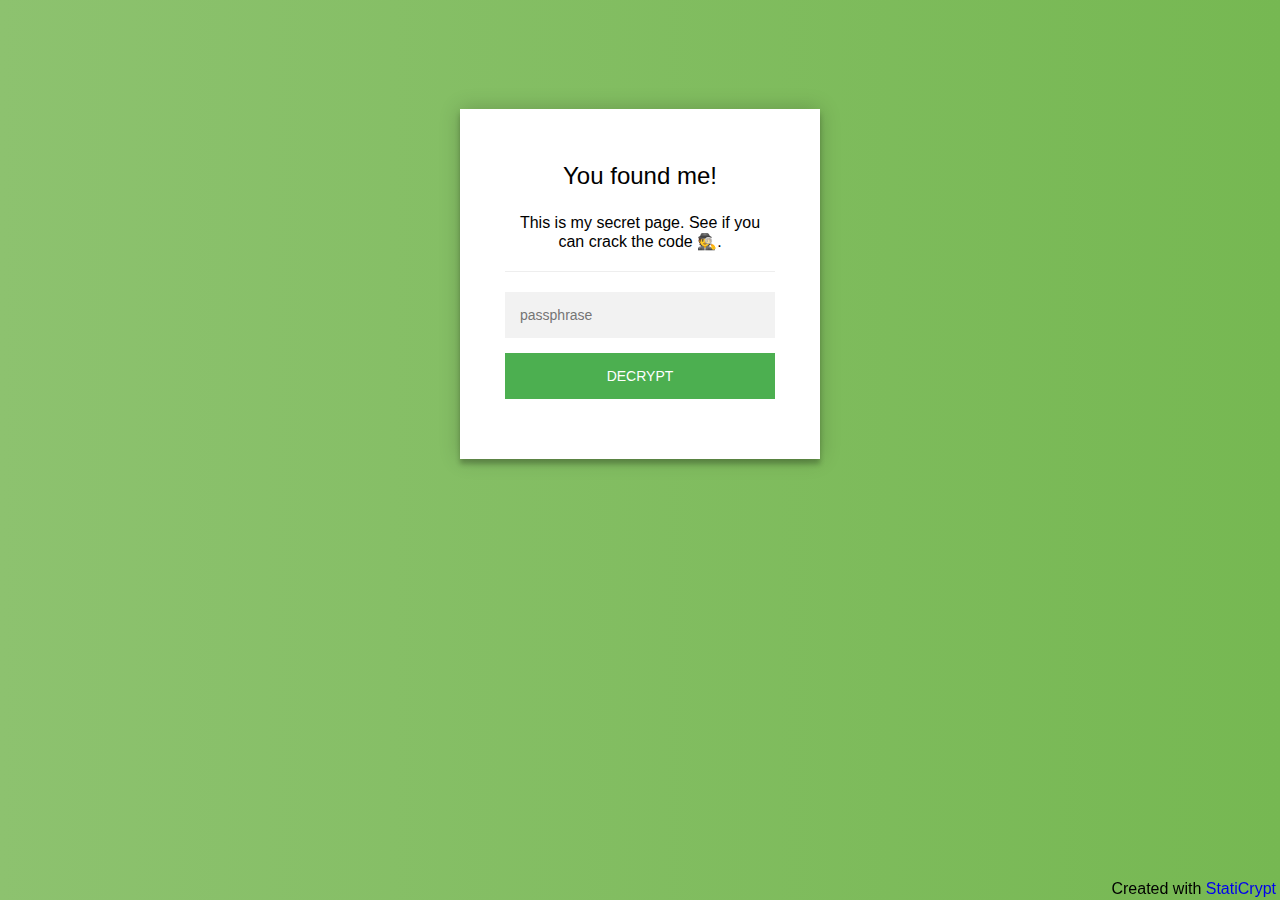
<file: secret/index.html>
<!doctype html>
<html class="staticrypt-html">
<head>
    <meta charset="utf-8">
    <title>Ah-Oh!</title>
    <meta name="viewport" content="width=device-width, initial-scale=1">

    <!-- do not cache this page -->
    <meta http-equiv="cache-control" content="max-age=0"/>
    <meta http-equiv="cache-control" content="no-cache"/>
    <meta http-equiv="expires" content="0"/>
    <meta http-equiv="expires" content="Tue, 01 Jan 1980 1:00:00 GMT"/>
    <meta http-equiv="pragma" content="no-cache"/>

    <style>
        .staticrypt-hr {
            margin-top: 20px;
            margin-bottom: 20px;
            border: 0;
            border-top: 1px solid #eee;
        }

        .staticrypt-page {
            width: 360px;
            padding: 8% 0 0;
            margin: auto;
            box-sizing: border-box;
        }

        .staticrypt-form {
            position: relative;
            z-index: 1;
            background: #FFFFFF;
            max-width: 360px;
            margin: 0 auto 100px;
            padding: 45px;
            text-align: center;
            box-shadow: 0 0 20px 0 rgba(0, 0, 0, 0.2), 0 5px 5px 0 rgba(0, 0, 0, 0.24);
        }

        .staticrypt-form input {
            outline: 0;
            background: #f2f2f2;
            width: 100%;
            border: 0;
            margin: 0 0 15px;
            padding: 15px;
            box-sizing: border-box;
            font-size: 14px;
        }

        .staticrypt-form .staticrypt-decrypt-button {
            text-transform: uppercase;
            outline: 0;
            background: #4CAF50;
            width: 100%;
            border: 0;
            padding: 15px;
            color: #FFFFFF;
            font-size: 14px;
            cursor: pointer;
        }

        .staticrypt-form .staticrypt-decrypt-button:hover, .staticrypt-form .staticrypt-decrypt-button:active, .staticrypt-form .staticrypt-decrypt-button:focus {
            background: #43A047;
        }

        .staticrypt-html {
            height: 100%;
        }

        .staticrypt-body {
            margin-bottom: 1em;
            background: #76b852; /* fallback for old browsers */
            background: -webkit-linear-gradient(right, #76b852, #8DC26F);
            background: -moz-linear-gradient(right, #76b852, #8DC26F);
            background: -o-linear-gradient(right, #76b852, #8DC26F);
            background: linear-gradient(to left, #76b852, #8DC26F);
            font-family: "Arial", sans-serif;
            -webkit-font-smoothing: antialiased;
            -moz-osx-font-smoothing: grayscale;
        }

        .staticrypt-instructions {
            margin-top: -1em;
            margin-bottom: 1em;
        }

        .staticrypt-title {
            font-size: 1.5em;
        }

        .staticrypt-footer {
            position: fixed;
            height: 20px;
            font-size: 16px;
            padding: 2px;
            bottom: 0;
            left: 0;
            right: 0;
            margin-bottom: 0;
        }

        .staticrypt-footer p {
            margin: 2px;
            text-align: center;
            float: right;
        }

        .staticrypt-footer a {
            text-decoration: none;
        }
    </style>
</head>

<body class="staticrypt-body">
<div class="staticrypt-page">
    <div class="staticrypt-form">
        <div class="staticrypt-instructions">
            <p class="staticrypt-title">You found me!</p>
            <p>
			<p>This is my secret page. See if you can crack the code &#128373;.</p>
			<p style="display: none"> passphrase: ykliu </p>
			</p>
        </div>

        <hr class="staticrypt-hr">

        <form id="staticrypt-form" action="#" method="post">
            <input id="staticrypt-password"
                   type="password"
                   name="password"
                   placeholder="passphrase"
                   autofocus/>

            <input type="submit" class="staticrypt-decrypt-button" value="DECRYPT"/>
        </form>
    </div>

</div>
<footer class="staticrypt-footer">
    <p class="pull-right">Created with <a href="https://robinmoisson.github.io/staticrypt">StatiCrypt</a></p>
</footer>


<script>/**
 * Crypto JS 3.1.9-1
 * Copied as is from https://cdnjs.cloudflare.com/ajax/libs/crypto-js/3.1.9-1/crypto-js.js
 */

;(function (root, factory) {
    if (typeof exports === "object") {
        // CommonJS
        module.exports = exports = factory();
    }
    else if (typeof define === "function" && define.amd) {
        // AMD
        define([], factory);
    }
    else {
        // Global (browser)
        root.CryptoJS = factory();
    }
}(this, function () {

    /**
     * CryptoJS core components.
     */
    var CryptoJS = CryptoJS || (function (Math, undefined) {
        /*
	     * Local polyfil of Object.create
	     */
        var create = Object.create || (function () {
            function F() {};

            return function (obj) {
                var subtype;

                F.prototype = obj;

                subtype = new F();

                F.prototype = null;

                return subtype;
            };
        }())

        /**
         * CryptoJS namespace.
         */
        var C = {};

        /**
         * Library namespace.
         */
        var C_lib = C.lib = {};

        /**
         * Base object for prototypal inheritance.
         */
        var Base = C_lib.Base = (function () {


            return {
                /**
                 * Creates a new object that inherits from this object.
                 *
                 * @param {Object} overrides Properties to copy into the new object.
                 *
                 * @return {Object} The new object.
                 *
                 * @static
                 *
                 * @example
                 *
                 *     var MyType = CryptoJS.lib.Base.extend({
	             *         field: 'value',
	             *
	             *         method: function () {
	             *         }
	             *     });
                 */
                extend: function (overrides) {
                    // Spawn
                    var subtype = create(this);

                    // Augment
                    if (overrides) {
                        subtype.mixIn(overrides);
                    }

                    // Create default initializer
                    if (!subtype.hasOwnProperty('init') || this.init === subtype.init) {
                        subtype.init = function () {
                            subtype.$super.init.apply(this, arguments);
                        };
                    }

                    // Initializer's prototype is the subtype object
                    subtype.init.prototype = subtype;

                    // Reference supertype
                    subtype.$super = this;

                    return subtype;
                },

                /**
                 * Extends this object and runs the init method.
                 * Arguments to create() will be passed to init().
                 *
                 * @return {Object} The new object.
                 *
                 * @static
                 *
                 * @example
                 *
                 *     var instance = MyType.create();
                 */
                create: function () {
                    var instance = this.extend();
                    instance.init.apply(instance, arguments);

                    return instance;
                },

                /**
                 * Initializes a newly created object.
                 * Override this method to add some logic when your objects are created.
                 *
                 * @example
                 *
                 *     var MyType = CryptoJS.lib.Base.extend({
	             *         init: function () {
	             *             // ...
	             *         }
	             *     });
                 */
                init: function () {
                },

                /**
                 * Copies properties into this object.
                 *
                 * @param {Object} properties The properties to mix in.
                 *
                 * @example
                 *
                 *     MyType.mixIn({
	             *         field: 'value'
	             *     });
                 */
                mixIn: function (properties) {
                    for (var propertyName in properties) {
                        if (properties.hasOwnProperty(propertyName)) {
                            this[propertyName] = properties[propertyName];
                        }
                    }

                    // IE won't copy toString using the loop above
                    if (properties.hasOwnProperty('toString')) {
                        this.toString = properties.toString;
                    }
                },

                /**
                 * Creates a copy of this object.
                 *
                 * @return {Object} The clone.
                 *
                 * @example
                 *
                 *     var clone = instance.clone();
                 */
                clone: function () {
                    return this.init.prototype.extend(this);
                }
            };
        }());

        /**
         * An array of 32-bit words.
         *
         * @property {Array} words The array of 32-bit words.
         * @property {number} sigBytes The number of significant bytes in this word array.
         */
        var WordArray = C_lib.WordArray = Base.extend({
            /**
             * Initializes a newly created word array.
             *
             * @param {Array} words (Optional) An array of 32-bit words.
             * @param {number} sigBytes (Optional) The number of significant bytes in the words.
             *
             * @example
             *
             *     var wordArray = CryptoJS.lib.WordArray.create();
             *     var wordArray = CryptoJS.lib.WordArray.create([0x00010203, 0x04050607]);
             *     var wordArray = CryptoJS.lib.WordArray.create([0x00010203, 0x04050607], 6);
             */
            init: function (words, sigBytes) {
                words = this.words = words || [];

                if (sigBytes != undefined) {
                    this.sigBytes = sigBytes;
                } else {
                    this.sigBytes = words.length * 4;
                }
            },

            /**
             * Converts this word array to a string.
             *
             * @param {Encoder} encoder (Optional) The encoding strategy to use. Default: CryptoJS.enc.Hex
             *
             * @return {string} The stringified word array.
             *
             * @example
             *
             *     var string = wordArray + '';
             *     var string = wordArray.toString();
             *     var string = wordArray.toString(CryptoJS.enc.Utf8);
             */
            toString: function (encoder) {
                return (encoder || Hex).stringify(this);
            },

            /**
             * Concatenates a word array to this word array.
             *
             * @param {WordArray} wordArray The word array to append.
             *
             * @return {WordArray} This word array.
             *
             * @example
             *
             *     wordArray1.concat(wordArray2);
             */
            concat: function (wordArray) {
                // Shortcuts
                var thisWords = this.words;
                var thatWords = wordArray.words;
                var thisSigBytes = this.sigBytes;
                var thatSigBytes = wordArray.sigBytes;

                // Clamp excess bits
                this.clamp();

                // Concat
                if (thisSigBytes % 4) {
                    // Copy one byte at a time
                    for (var i = 0; i < thatSigBytes; i++) {
                        var thatByte = (thatWords[i >>> 2] >>> (24 - (i % 4) * 8)) & 0xff;
                        thisWords[(thisSigBytes + i) >>> 2] |= thatByte << (24 - ((thisSigBytes + i) % 4) * 8);
                    }
                } else {
                    // Copy one word at a time
                    for (var i = 0; i < thatSigBytes; i += 4) {
                        thisWords[(thisSigBytes + i) >>> 2] = thatWords[i >>> 2];
                    }
                }
                this.sigBytes += thatSigBytes;

                // Chainable
                return this;
            },

            /**
             * Removes insignificant bits.
             *
             * @example
             *
             *     wordArray.clamp();
             */
            clamp: function () {
                // Shortcuts
                var words = this.words;
                var sigBytes = this.sigBytes;

                // Clamp
                words[sigBytes >>> 2] &= 0xffffffff << (32 - (sigBytes % 4) * 8);
                words.length = Math.ceil(sigBytes / 4);
            },

            /**
             * Creates a copy of this word array.
             *
             * @return {WordArray} The clone.
             *
             * @example
             *
             *     var clone = wordArray.clone();
             */
            clone: function () {
                var clone = Base.clone.call(this);
                clone.words = this.words.slice(0);

                return clone;
            },

            /**
             * Creates a word array filled with random bytes.
             *
             * @param {number} nBytes The number of random bytes to generate.
             *
             * @return {WordArray} The random word array.
             *
             * @static
             *
             * @example
             *
             *     var wordArray = CryptoJS.lib.WordArray.random(16);
             */
            random: function (nBytes) {
                var words = [];

                var r = (function (m_w) {
                    var m_w = m_w;
                    var m_z = 0x3ade68b1;
                    var mask = 0xffffffff;

                    return function () {
                        m_z = (0x9069 * (m_z & 0xFFFF) + (m_z >> 0x10)) & mask;
                        m_w = (0x4650 * (m_w & 0xFFFF) + (m_w >> 0x10)) & mask;
                        var result = ((m_z << 0x10) + m_w) & mask;
                        result /= 0x100000000;
                        result += 0.5;
                        return result * (Math.random() > .5 ? 1 : -1);
                    }
                });

                for (var i = 0, rcache; i < nBytes; i += 4) {
                    var _r = r((rcache || Math.random()) * 0x100000000);

                    rcache = _r() * 0x3ade67b7;
                    words.push((_r() * 0x100000000) | 0);
                }

                return new WordArray.init(words, nBytes);
            }
        });

        /**
         * Encoder namespace.
         */
        var C_enc = C.enc = {};

        /**
         * Hex encoding strategy.
         */
        var Hex = C_enc.Hex = {
            /**
             * Converts a word array to a hex string.
             *
             * @param {WordArray} wordArray The word array.
             *
             * @return {string} The hex string.
             *
             * @static
             *
             * @example
             *
             *     var hexString = CryptoJS.enc.Hex.stringify(wordArray);
             */
            stringify: function (wordArray) {
                // Shortcuts
                var words = wordArray.words;
                var sigBytes = wordArray.sigBytes;

                // Convert
                var hexChars = [];
                for (var i = 0; i < sigBytes; i++) {
                    var bite = (words[i >>> 2] >>> (24 - (i % 4) * 8)) & 0xff;
                    hexChars.push((bite >>> 4).toString(16));
                    hexChars.push((bite & 0x0f).toString(16));
                }

                return hexChars.join('');
            },

            /**
             * Converts a hex string to a word array.
             *
             * @param {string} hexStr The hex string.
             *
             * @return {WordArray} The word array.
             *
             * @static
             *
             * @example
             *
             *     var wordArray = CryptoJS.enc.Hex.parse(hexString);
             */
            parse: function (hexStr) {
                // Shortcut
                var hexStrLength = hexStr.length;

                // Convert
                var words = [];
                for (var i = 0; i < hexStrLength; i += 2) {
                    words[i >>> 3] |= parseInt(hexStr.substr(i, 2), 16) << (24 - (i % 8) * 4);
                }

                return new WordArray.init(words, hexStrLength / 2);
            }
        };

        /**
         * Latin1 encoding strategy.
         */
        var Latin1 = C_enc.Latin1 = {
            /**
             * Converts a word array to a Latin1 string.
             *
             * @param {WordArray} wordArray The word array.
             *
             * @return {string} The Latin1 string.
             *
             * @static
             *
             * @example
             *
             *     var latin1String = CryptoJS.enc.Latin1.stringify(wordArray);
             */
            stringify: function (wordArray) {
                // Shortcuts
                var words = wordArray.words;
                var sigBytes = wordArray.sigBytes;

                // Convert
                var latin1Chars = [];
                for (var i = 0; i < sigBytes; i++) {
                    var bite = (words[i >>> 2] >>> (24 - (i % 4) * 8)) & 0xff;
                    latin1Chars.push(String.fromCharCode(bite));
                }

                return latin1Chars.join('');
            },

            /**
             * Converts a Latin1 string to a word array.
             *
             * @param {string} latin1Str The Latin1 string.
             *
             * @return {WordArray} The word array.
             *
             * @static
             *
             * @example
             *
             *     var wordArray = CryptoJS.enc.Latin1.parse(latin1String);
             */
            parse: function (latin1Str) {
                // Shortcut
                var latin1StrLength = latin1Str.length;

                // Convert
                var words = [];
                for (var i = 0; i < latin1StrLength; i++) {
                    words[i >>> 2] |= (latin1Str.charCodeAt(i) & 0xff) << (24 - (i % 4) * 8);
                }

                return new WordArray.init(words, latin1StrLength);
            }
        };

        /**
         * UTF-8 encoding strategy.
         */
        var Utf8 = C_enc.Utf8 = {
            /**
             * Converts a word array to a UTF-8 string.
             *
             * @param {WordArray} wordArray The word array.
             *
             * @return {string} The UTF-8 string.
             *
             * @static
             *
             * @example
             *
             *     var utf8String = CryptoJS.enc.Utf8.stringify(wordArray);
             */
            stringify: function (wordArray) {
                try {
                    return decodeURIComponent(escape(Latin1.stringify(wordArray)));
                } catch (e) {
                    throw new Error('Malformed UTF-8 data');
                }
            },

            /**
             * Converts a UTF-8 string to a word array.
             *
             * @param {string} utf8Str The UTF-8 string.
             *
             * @return {WordArray} The word array.
             *
             * @static
             *
             * @example
             *
             *     var wordArray = CryptoJS.enc.Utf8.parse(utf8String);
             */
            parse: function (utf8Str) {
                return Latin1.parse(unescape(encodeURIComponent(utf8Str)));
            }
        };

        /**
         * Abstract buffered block algorithm template.
         *
         * The property blockSize must be implemented in a concrete subtype.
         *
         * @property {number} _minBufferSize The number of blocks that should be kept unprocessed in the buffer. Default: 0
         */
        var BufferedBlockAlgorithm = C_lib.BufferedBlockAlgorithm = Base.extend({
            /**
             * Resets this block algorithm's data buffer to its initial state.
             *
             * @example
             *
             *     bufferedBlockAlgorithm.reset();
             */
            reset: function () {
                // Initial values
                this._data = new WordArray.init();
                this._nDataBytes = 0;
            },

            /**
             * Adds new data to this block algorithm's buffer.
             *
             * @param {WordArray|string} data The data to append. Strings are converted to a WordArray using UTF-8.
             *
             * @example
             *
             *     bufferedBlockAlgorithm._append('data');
             *     bufferedBlockAlgorithm._append(wordArray);
             */
            _append: function (data) {
                // Convert string to WordArray, else assume WordArray already
                if (typeof data == 'string') {
                    data = Utf8.parse(data);
                }

                // Append
                this._data.concat(data);
                this._nDataBytes += data.sigBytes;
            },

            /**
             * Processes available data blocks.
             *
             * This method invokes _doProcessBlock(offset), which must be implemented by a concrete subtype.
             *
             * @param {boolean} doFlush Whether all blocks and partial blocks should be processed.
             *
             * @return {WordArray} The processed data.
             *
             * @example
             *
             *     var processedData = bufferedBlockAlgorithm._process();
             *     var processedData = bufferedBlockAlgorithm._process(!!'flush');
             */
            _process: function (doFlush) {
                // Shortcuts
                var data = this._data;
                var dataWords = data.words;
                var dataSigBytes = data.sigBytes;
                var blockSize = this.blockSize;
                var blockSizeBytes = blockSize * 4;

                // Count blocks ready
                var nBlocksReady = dataSigBytes / blockSizeBytes;
                if (doFlush) {
                    // Round up to include partial blocks
                    nBlocksReady = Math.ceil(nBlocksReady);
                } else {
                    // Round down to include only full blocks,
                    // less the number of blocks that must remain in the buffer
                    nBlocksReady = Math.max((nBlocksReady | 0) - this._minBufferSize, 0);
                }

                // Count words ready
                var nWordsReady = nBlocksReady * blockSize;

                // Count bytes ready
                var nBytesReady = Math.min(nWordsReady * 4, dataSigBytes);

                // Process blocks
                if (nWordsReady) {
                    for (var offset = 0; offset < nWordsReady; offset += blockSize) {
                        // Perform concrete-algorithm logic
                        this._doProcessBlock(dataWords, offset);
                    }

                    // Remove processed words
                    var processedWords = dataWords.splice(0, nWordsReady);
                    data.sigBytes -= nBytesReady;
                }

                // Return processed words
                return new WordArray.init(processedWords, nBytesReady);
            },

            /**
             * Creates a copy of this object.
             *
             * @return {Object} The clone.
             *
             * @example
             *
             *     var clone = bufferedBlockAlgorithm.clone();
             */
            clone: function () {
                var clone = Base.clone.call(this);
                clone._data = this._data.clone();

                return clone;
            },

            _minBufferSize: 0
        });

        /**
         * Abstract hasher template.
         *
         * @property {number} blockSize The number of 32-bit words this hasher operates on. Default: 16 (512 bits)
         */
        var Hasher = C_lib.Hasher = BufferedBlockAlgorithm.extend({
            /**
             * Configuration options.
             */
            cfg: Base.extend(),

            /**
             * Initializes a newly created hasher.
             *
             * @param {Object} cfg (Optional) The configuration options to use for this hash computation.
             *
             * @example
             *
             *     var hasher = CryptoJS.algo.SHA256.create();
             */
            init: function (cfg) {
                // Apply config defaults
                this.cfg = this.cfg.extend(cfg);

                // Set initial values
                this.reset();
            },

            /**
             * Resets this hasher to its initial state.
             *
             * @example
             *
             *     hasher.reset();
             */
            reset: function () {
                // Reset data buffer
                BufferedBlockAlgorithm.reset.call(this);

                // Perform concrete-hasher logic
                this._doReset();
            },

            /**
             * Updates this hasher with a message.
             *
             * @param {WordArray|string} messageUpdate The message to append.
             *
             * @return {Hasher} This hasher.
             *
             * @example
             *
             *     hasher.update('message');
             *     hasher.update(wordArray);
             */
            update: function (messageUpdate) {
                // Append
                this._append(messageUpdate);

                // Update the hash
                this._process();

                // Chainable
                return this;
            },

            /**
             * Finalizes the hash computation.
             * Note that the finalize operation is effectively a destructive, read-once operation.
             *
             * @param {WordArray|string} messageUpdate (Optional) A final message update.
             *
             * @return {WordArray} The hash.
             *
             * @example
             *
             *     var hash = hasher.finalize();
             *     var hash = hasher.finalize('message');
             *     var hash = hasher.finalize(wordArray);
             */
            finalize: function (messageUpdate) {
                // Final message update
                if (messageUpdate) {
                    this._append(messageUpdate);
                }

                // Perform concrete-hasher logic
                var hash = this._doFinalize();

                return hash;
            },

            blockSize: 512/32,

            /**
             * Creates a shortcut function to a hasher's object interface.
             *
             * @param {Hasher} hasher The hasher to create a helper for.
             *
             * @return {Function} The shortcut function.
             *
             * @static
             *
             * @example
             *
             *     var SHA256 = CryptoJS.lib.Hasher._createHelper(CryptoJS.algo.SHA256);
             */
            _createHelper: function (hasher) {
                return function (message, cfg) {
                    return new hasher.init(cfg).finalize(message);
                };
            },

            /**
             * Creates a shortcut function to the HMAC's object interface.
             *
             * @param {Hasher} hasher The hasher to use in this HMAC helper.
             *
             * @return {Function} The shortcut function.
             *
             * @static
             *
             * @example
             *
             *     var HmacSHA256 = CryptoJS.lib.Hasher._createHmacHelper(CryptoJS.algo.SHA256);
             */
            _createHmacHelper: function (hasher) {
                return function (message, key) {
                    return new C_algo.HMAC.init(hasher, key).finalize(message);
                };
            }
        });

        /**
         * Algorithm namespace.
         */
        var C_algo = C.algo = {};

        return C;
    }(Math));


    (function () {
        // Shortcuts
        var C = CryptoJS;
        var C_lib = C.lib;
        var WordArray = C_lib.WordArray;
        var C_enc = C.enc;

        /**
         * Base64 encoding strategy.
         */
        var Base64 = C_enc.Base64 = {
            /**
             * Converts a word array to a Base64 string.
             *
             * @param {WordArray} wordArray The word array.
             *
             * @return {string} The Base64 string.
             *
             * @static
             *
             * @example
             *
             *     var base64String = CryptoJS.enc.Base64.stringify(wordArray);
             */
            stringify: function (wordArray) {
                // Shortcuts
                var words = wordArray.words;
                var sigBytes = wordArray.sigBytes;
                var map = this._map;

                // Clamp excess bits
                wordArray.clamp();

                // Convert
                var base64Chars = [];
                for (var i = 0; i < sigBytes; i += 3) {
                    var byte1 = (words[i >>> 2]       >>> (24 - (i % 4) * 8))       & 0xff;
                    var byte2 = (words[(i + 1) >>> 2] >>> (24 - ((i + 1) % 4) * 8)) & 0xff;
                    var byte3 = (words[(i + 2) >>> 2] >>> (24 - ((i + 2) % 4) * 8)) & 0xff;

                    var triplet = (byte1 << 16) | (byte2 << 8) | byte3;

                    for (var j = 0; (j < 4) && (i + j * 0.75 < sigBytes); j++) {
                        base64Chars.push(map.charAt((triplet >>> (6 * (3 - j))) & 0x3f));
                    }
                }

                // Add padding
                var paddingChar = map.charAt(64);
                if (paddingChar) {
                    while (base64Chars.length % 4) {
                        base64Chars.push(paddingChar);
                    }
                }

                return base64Chars.join('');
            },

            /**
             * Converts a Base64 string to a word array.
             *
             * @param {string} base64Str The Base64 string.
             *
             * @return {WordArray} The word array.
             *
             * @static
             *
             * @example
             *
             *     var wordArray = CryptoJS.enc.Base64.parse(base64String);
             */
            parse: function (base64Str) {
                // Shortcuts
                var base64StrLength = base64Str.length;
                var map = this._map;
                var reverseMap = this._reverseMap;

                if (!reverseMap) {
                    reverseMap = this._reverseMap = [];
                    for (var j = 0; j < map.length; j++) {
                        reverseMap[map.charCodeAt(j)] = j;
                    }
                }

                // Ignore padding
                var paddingChar = map.charAt(64);
                if (paddingChar) {
                    var paddingIndex = base64Str.indexOf(paddingChar);
                    if (paddingIndex !== -1) {
                        base64StrLength = paddingIndex;
                    }
                }

                // Convert
                return parseLoop(base64Str, base64StrLength, reverseMap);

            },

            _map: 'ABCDEFGHIJKLMNOPQRSTUVWXYZabcdefghijklmnopqrstuvwxyz0123456789+/='
        };

        function parseLoop(base64Str, base64StrLength, reverseMap) {
            var words = [];
            var nBytes = 0;
            for (var i = 0; i < base64StrLength; i++) {
                if (i % 4) {
                    var bits1 = reverseMap[base64Str.charCodeAt(i - 1)] << ((i % 4) * 2);
                    var bits2 = reverseMap[base64Str.charCodeAt(i)] >>> (6 - (i % 4) * 2);
                    words[nBytes >>> 2] |= (bits1 | bits2) << (24 - (nBytes % 4) * 8);
                    nBytes++;
                }
            }
            return WordArray.create(words, nBytes);
        }
    }());


    (function (Math) {
        // Shortcuts
        var C = CryptoJS;
        var C_lib = C.lib;
        var WordArray = C_lib.WordArray;
        var Hasher = C_lib.Hasher;
        var C_algo = C.algo;

        // Constants table
        var T = [];

        // Compute constants
        (function () {
            for (var i = 0; i < 64; i++) {
                T[i] = (Math.abs(Math.sin(i + 1)) * 0x100000000) | 0;
            }
        }());

        /**
         * MD5 hash algorithm.
         */
        var MD5 = C_algo.MD5 = Hasher.extend({
            _doReset: function () {
                this._hash = new WordArray.init([
                    0x67452301, 0xefcdab89,
                    0x98badcfe, 0x10325476
                ]);
            },

            _doProcessBlock: function (M, offset) {
                // Swap endian
                for (var i = 0; i < 16; i++) {
                    // Shortcuts
                    var offset_i = offset + i;
                    var M_offset_i = M[offset_i];

                    M[offset_i] = (
                        (((M_offset_i << 8)  | (M_offset_i >>> 24)) & 0x00ff00ff) |
                        (((M_offset_i << 24) | (M_offset_i >>> 8))  & 0xff00ff00)
                    );
                }

                // Shortcuts
                var H = this._hash.words;

                var M_offset_0  = M[offset + 0];
                var M_offset_1  = M[offset + 1];
                var M_offset_2  = M[offset + 2];
                var M_offset_3  = M[offset + 3];
                var M_offset_4  = M[offset + 4];
                var M_offset_5  = M[offset + 5];
                var M_offset_6  = M[offset + 6];
                var M_offset_7  = M[offset + 7];
                var M_offset_8  = M[offset + 8];
                var M_offset_9  = M[offset + 9];
                var M_offset_10 = M[offset + 10];
                var M_offset_11 = M[offset + 11];
                var M_offset_12 = M[offset + 12];
                var M_offset_13 = M[offset + 13];
                var M_offset_14 = M[offset + 14];
                var M_offset_15 = M[offset + 15];

                // Working varialbes
                var a = H[0];
                var b = H[1];
                var c = H[2];
                var d = H[3];

                // Computation
                a = FF(a, b, c, d, M_offset_0,  7,  T[0]);
                d = FF(d, a, b, c, M_offset_1,  12, T[1]);
                c = FF(c, d, a, b, M_offset_2,  17, T[2]);
                b = FF(b, c, d, a, M_offset_3,  22, T[3]);
                a = FF(a, b, c, d, M_offset_4,  7,  T[4]);
                d = FF(d, a, b, c, M_offset_5,  12, T[5]);
                c = FF(c, d, a, b, M_offset_6,  17, T[6]);
                b = FF(b, c, d, a, M_offset_7,  22, T[7]);
                a = FF(a, b, c, d, M_offset_8,  7,  T[8]);
                d = FF(d, a, b, c, M_offset_9,  12, T[9]);
                c = FF(c, d, a, b, M_offset_10, 17, T[10]);
                b = FF(b, c, d, a, M_offset_11, 22, T[11]);
                a = FF(a, b, c, d, M_offset_12, 7,  T[12]);
                d = FF(d, a, b, c, M_offset_13, 12, T[13]);
                c = FF(c, d, a, b, M_offset_14, 17, T[14]);
                b = FF(b, c, d, a, M_offset_15, 22, T[15]);

                a = GG(a, b, c, d, M_offset_1,  5,  T[16]);
                d = GG(d, a, b, c, M_offset_6,  9,  T[17]);
                c = GG(c, d, a, b, M_offset_11, 14, T[18]);
                b = GG(b, c, d, a, M_offset_0,  20, T[19]);
                a = GG(a, b, c, d, M_offset_5,  5,  T[20]);
                d = GG(d, a, b, c, M_offset_10, 9,  T[21]);
                c = GG(c, d, a, b, M_offset_15, 14, T[22]);
                b = GG(b, c, d, a, M_offset_4,  20, T[23]);
                a = GG(a, b, c, d, M_offset_9,  5,  T[24]);
                d = GG(d, a, b, c, M_offset_14, 9,  T[25]);
                c = GG(c, d, a, b, M_offset_3,  14, T[26]);
                b = GG(b, c, d, a, M_offset_8,  20, T[27]);
                a = GG(a, b, c, d, M_offset_13, 5,  T[28]);
                d = GG(d, a, b, c, M_offset_2,  9,  T[29]);
                c = GG(c, d, a, b, M_offset_7,  14, T[30]);
                b = GG(b, c, d, a, M_offset_12, 20, T[31]);

                a = HH(a, b, c, d, M_offset_5,  4,  T[32]);
                d = HH(d, a, b, c, M_offset_8,  11, T[33]);
                c = HH(c, d, a, b, M_offset_11, 16, T[34]);
                b = HH(b, c, d, a, M_offset_14, 23, T[35]);
                a = HH(a, b, c, d, M_offset_1,  4,  T[36]);
                d = HH(d, a, b, c, M_offset_4,  11, T[37]);
                c = HH(c, d, a, b, M_offset_7,  16, T[38]);
                b = HH(b, c, d, a, M_offset_10, 23, T[39]);
                a = HH(a, b, c, d, M_offset_13, 4,  T[40]);
                d = HH(d, a, b, c, M_offset_0,  11, T[41]);
                c = HH(c, d, a, b, M_offset_3,  16, T[42]);
                b = HH(b, c, d, a, M_offset_6,  23, T[43]);
                a = HH(a, b, c, d, M_offset_9,  4,  T[44]);
                d = HH(d, a, b, c, M_offset_12, 11, T[45]);
                c = HH(c, d, a, b, M_offset_15, 16, T[46]);
                b = HH(b, c, d, a, M_offset_2,  23, T[47]);

                a = II(a, b, c, d, M_offset_0,  6,  T[48]);
                d = II(d, a, b, c, M_offset_7,  10, T[49]);
                c = II(c, d, a, b, M_offset_14, 15, T[50]);
                b = II(b, c, d, a, M_offset_5,  21, T[51]);
                a = II(a, b, c, d, M_offset_12, 6,  T[52]);
                d = II(d, a, b, c, M_offset_3,  10, T[53]);
                c = II(c, d, a, b, M_offset_10, 15, T[54]);
                b = II(b, c, d, a, M_offset_1,  21, T[55]);
                a = II(a, b, c, d, M_offset_8,  6,  T[56]);
                d = II(d, a, b, c, M_offset_15, 10, T[57]);
                c = II(c, d, a, b, M_offset_6,  15, T[58]);
                b = II(b, c, d, a, M_offset_13, 21, T[59]);
                a = II(a, b, c, d, M_offset_4,  6,  T[60]);
                d = II(d, a, b, c, M_offset_11, 10, T[61]);
                c = II(c, d, a, b, M_offset_2,  15, T[62]);
                b = II(b, c, d, a, M_offset_9,  21, T[63]);

                // Intermediate hash value
                H[0] = (H[0] + a) | 0;
                H[1] = (H[1] + b) | 0;
                H[2] = (H[2] + c) | 0;
                H[3] = (H[3] + d) | 0;
            },

            _doFinalize: function () {
                // Shortcuts
                var data = this._data;
                var dataWords = data.words;

                var nBitsTotal = this._nDataBytes * 8;
                var nBitsLeft = data.sigBytes * 8;

                // Add padding
                dataWords[nBitsLeft >>> 5] |= 0x80 << (24 - nBitsLeft % 32);

                var nBitsTotalH = Math.floor(nBitsTotal / 0x100000000);
                var nBitsTotalL = nBitsTotal;
                dataWords[(((nBitsLeft + 64) >>> 9) << 4) + 15] = (
                    (((nBitsTotalH << 8)  | (nBitsTotalH >>> 24)) & 0x00ff00ff) |
                    (((nBitsTotalH << 24) | (nBitsTotalH >>> 8))  & 0xff00ff00)
                );
                dataWords[(((nBitsLeft + 64) >>> 9) << 4) + 14] = (
                    (((nBitsTotalL << 8)  | (nBitsTotalL >>> 24)) & 0x00ff00ff) |
                    (((nBitsTotalL << 24) | (nBitsTotalL >>> 8))  & 0xff00ff00)
                );

                data.sigBytes = (dataWords.length + 1) * 4;

                // Hash final blocks
                this._process();

                // Shortcuts
                var hash = this._hash;
                var H = hash.words;

                // Swap endian
                for (var i = 0; i < 4; i++) {
                    // Shortcut
                    var H_i = H[i];

                    H[i] = (((H_i << 8)  | (H_i >>> 24)) & 0x00ff00ff) |
                        (((H_i << 24) | (H_i >>> 8))  & 0xff00ff00);
                }

                // Return final computed hash
                return hash;
            },

            clone: function () {
                var clone = Hasher.clone.call(this);
                clone._hash = this._hash.clone();

                return clone;
            }
        });

        function FF(a, b, c, d, x, s, t) {
            var n = a + ((b & c) | (~b & d)) + x + t;
            return ((n << s) | (n >>> (32 - s))) + b;
        }

        function GG(a, b, c, d, x, s, t) {
            var n = a + ((b & d) | (c & ~d)) + x + t;
            return ((n << s) | (n >>> (32 - s))) + b;
        }

        function HH(a, b, c, d, x, s, t) {
            var n = a + (b ^ c ^ d) + x + t;
            return ((n << s) | (n >>> (32 - s))) + b;
        }

        function II(a, b, c, d, x, s, t) {
            var n = a + (c ^ (b | ~d)) + x + t;
            return ((n << s) | (n >>> (32 - s))) + b;
        }

        /**
         * Shortcut function to the hasher's object interface.
         *
         * @param {WordArray|string} message The message to hash.
         *
         * @return {WordArray} The hash.
         *
         * @static
         *
         * @example
         *
         *     var hash = CryptoJS.MD5('message');
         *     var hash = CryptoJS.MD5(wordArray);
         */
        C.MD5 = Hasher._createHelper(MD5);

        /**
         * Shortcut function to the HMAC's object interface.
         *
         * @param {WordArray|string} message The message to hash.
         * @param {WordArray|string} key The secret key.
         *
         * @return {WordArray} The HMAC.
         *
         * @static
         *
         * @example
         *
         *     var hmac = CryptoJS.HmacMD5(message, key);
         */
        C.HmacMD5 = Hasher._createHmacHelper(MD5);
    }(Math));


    (function () {
        // Shortcuts
        var C = CryptoJS;
        var C_lib = C.lib;
        var WordArray = C_lib.WordArray;
        var Hasher = C_lib.Hasher;
        var C_algo = C.algo;

        // Reusable object
        var W = [];

        /**
         * SHA-1 hash algorithm.
         */
        var SHA1 = C_algo.SHA1 = Hasher.extend({
            _doReset: function () {
                this._hash = new WordArray.init([
                    0x67452301, 0xefcdab89,
                    0x98badcfe, 0x10325476,
                    0xc3d2e1f0
                ]);
            },

            _doProcessBlock: function (M, offset) {
                // Shortcut
                var H = this._hash.words;

                // Working variables
                var a = H[0];
                var b = H[1];
                var c = H[2];
                var d = H[3];
                var e = H[4];

                // Computation
                for (var i = 0; i < 80; i++) {
                    if (i < 16) {
                        W[i] = M[offset + i] | 0;
                    } else {
                        var n = W[i - 3] ^ W[i - 8] ^ W[i - 14] ^ W[i - 16];
                        W[i] = (n << 1) | (n >>> 31);
                    }

                    var t = ((a << 5) | (a >>> 27)) + e + W[i];
                    if (i < 20) {
                        t += ((b & c) | (~b & d)) + 0x5a827999;
                    } else if (i < 40) {
                        t += (b ^ c ^ d) + 0x6ed9eba1;
                    } else if (i < 60) {
                        t += ((b & c) | (b & d) | (c & d)) - 0x70e44324;
                    } else /* if (i < 80) */ {
                        t += (b ^ c ^ d) - 0x359d3e2a;
                    }

                    e = d;
                    d = c;
                    c = (b << 30) | (b >>> 2);
                    b = a;
                    a = t;
                }

                // Intermediate hash value
                H[0] = (H[0] + a) | 0;
                H[1] = (H[1] + b) | 0;
                H[2] = (H[2] + c) | 0;
                H[3] = (H[3] + d) | 0;
                H[4] = (H[4] + e) | 0;
            },

            _doFinalize: function () {
                // Shortcuts
                var data = this._data;
                var dataWords = data.words;

                var nBitsTotal = this._nDataBytes * 8;
                var nBitsLeft = data.sigBytes * 8;

                // Add padding
                dataWords[nBitsLeft >>> 5] |= 0x80 << (24 - nBitsLeft % 32);
                dataWords[(((nBitsLeft + 64) >>> 9) << 4) + 14] = Math.floor(nBitsTotal / 0x100000000);
                dataWords[(((nBitsLeft + 64) >>> 9) << 4) + 15] = nBitsTotal;
                data.sigBytes = dataWords.length * 4;

                // Hash final blocks
                this._process();

                // Return final computed hash
                return this._hash;
            },

            clone: function () {
                var clone = Hasher.clone.call(this);
                clone._hash = this._hash.clone();

                return clone;
            }
        });

        /**
         * Shortcut function to the hasher's object interface.
         *
         * @param {WordArray|string} message The message to hash.
         *
         * @return {WordArray} The hash.
         *
         * @static
         *
         * @example
         *
         *     var hash = CryptoJS.SHA1('message');
         *     var hash = CryptoJS.SHA1(wordArray);
         */
        C.SHA1 = Hasher._createHelper(SHA1);

        /**
         * Shortcut function to the HMAC's object interface.
         *
         * @param {WordArray|string} message The message to hash.
         * @param {WordArray|string} key The secret key.
         *
         * @return {WordArray} The HMAC.
         *
         * @static
         *
         * @example
         *
         *     var hmac = CryptoJS.HmacSHA1(message, key);
         */
        C.HmacSHA1 = Hasher._createHmacHelper(SHA1);
    }());


    (function (Math) {
        // Shortcuts
        var C = CryptoJS;
        var C_lib = C.lib;
        var WordArray = C_lib.WordArray;
        var Hasher = C_lib.Hasher;
        var C_algo = C.algo;

        // Initialization and round constants tables
        var H = [];
        var K = [];

        // Compute constants
        (function () {
            function isPrime(n) {
                var sqrtN = Math.sqrt(n);
                for (var factor = 2; factor <= sqrtN; factor++) {
                    if (!(n % factor)) {
                        return false;
                    }
                }

                return true;
            }

            function getFractionalBits(n) {
                return ((n - (n | 0)) * 0x100000000) | 0;
            }

            var n = 2;
            var nPrime = 0;
            while (nPrime < 64) {
                if (isPrime(n)) {
                    if (nPrime < 8) {
                        H[nPrime] = getFractionalBits(Math.pow(n, 1 / 2));
                    }
                    K[nPrime] = getFractionalBits(Math.pow(n, 1 / 3));

                    nPrime++;
                }

                n++;
            }
        }());

        // Reusable object
        var W = [];

        /**
         * SHA-256 hash algorithm.
         */
        var SHA256 = C_algo.SHA256 = Hasher.extend({
            _doReset: function () {
                this._hash = new WordArray.init(H.slice(0));
            },

            _doProcessBlock: function (M, offset) {
                // Shortcut
                var H = this._hash.words;

                // Working variables
                var a = H[0];
                var b = H[1];
                var c = H[2];
                var d = H[3];
                var e = H[4];
                var f = H[5];
                var g = H[6];
                var h = H[7];

                // Computation
                for (var i = 0; i < 64; i++) {
                    if (i < 16) {
                        W[i] = M[offset + i] | 0;
                    } else {
                        var gamma0x = W[i - 15];
                        var gamma0  = ((gamma0x << 25) | (gamma0x >>> 7))  ^
                            ((gamma0x << 14) | (gamma0x >>> 18)) ^
                            (gamma0x >>> 3);

                        var gamma1x = W[i - 2];
                        var gamma1  = ((gamma1x << 15) | (gamma1x >>> 17)) ^
                            ((gamma1x << 13) | (gamma1x >>> 19)) ^
                            (gamma1x >>> 10);

                        W[i] = gamma0 + W[i - 7] + gamma1 + W[i - 16];
                    }

                    var ch  = (e & f) ^ (~e & g);
                    var maj = (a & b) ^ (a & c) ^ (b & c);

                    var sigma0 = ((a << 30) | (a >>> 2)) ^ ((a << 19) | (a >>> 13)) ^ ((a << 10) | (a >>> 22));
                    var sigma1 = ((e << 26) | (e >>> 6)) ^ ((e << 21) | (e >>> 11)) ^ ((e << 7)  | (e >>> 25));

                    var t1 = h + sigma1 + ch + K[i] + W[i];
                    var t2 = sigma0 + maj;

                    h = g;
                    g = f;
                    f = e;
                    e = (d + t1) | 0;
                    d = c;
                    c = b;
                    b = a;
                    a = (t1 + t2) | 0;
                }

                // Intermediate hash value
                H[0] = (H[0] + a) | 0;
                H[1] = (H[1] + b) | 0;
                H[2] = (H[2] + c) | 0;
                H[3] = (H[3] + d) | 0;
                H[4] = (H[4] + e) | 0;
                H[5] = (H[5] + f) | 0;
                H[6] = (H[6] + g) | 0;
                H[7] = (H[7] + h) | 0;
            },

            _doFinalize: function () {
                // Shortcuts
                var data = this._data;
                var dataWords = data.words;

                var nBitsTotal = this._nDataBytes * 8;
                var nBitsLeft = data.sigBytes * 8;

                // Add padding
                dataWords[nBitsLeft >>> 5] |= 0x80 << (24 - nBitsLeft % 32);
                dataWords[(((nBitsLeft + 64) >>> 9) << 4) + 14] = Math.floor(nBitsTotal / 0x100000000);
                dataWords[(((nBitsLeft + 64) >>> 9) << 4) + 15] = nBitsTotal;
                data.sigBytes = dataWords.length * 4;

                // Hash final blocks
                this._process();

                // Return final computed hash
                return this._hash;
            },

            clone: function () {
                var clone = Hasher.clone.call(this);
                clone._hash = this._hash.clone();

                return clone;
            }
        });

        /**
         * Shortcut function to the hasher's object interface.
         *
         * @param {WordArray|string} message The message to hash.
         *
         * @return {WordArray} The hash.
         *
         * @static
         *
         * @example
         *
         *     var hash = CryptoJS.SHA256('message');
         *     var hash = CryptoJS.SHA256(wordArray);
         */
        C.SHA256 = Hasher._createHelper(SHA256);

        /**
         * Shortcut function to the HMAC's object interface.
         *
         * @param {WordArray|string} message The message to hash.
         * @param {WordArray|string} key The secret key.
         *
         * @return {WordArray} The HMAC.
         *
         * @static
         *
         * @example
         *
         *     var hmac = CryptoJS.HmacSHA256(message, key);
         */
        C.HmacSHA256 = Hasher._createHmacHelper(SHA256);
    }(Math));


    (function () {
        // Shortcuts
        var C = CryptoJS;
        var C_lib = C.lib;
        var WordArray = C_lib.WordArray;
        var C_enc = C.enc;

        /**
         * UTF-16 BE encoding strategy.
         */
        var Utf16BE = C_enc.Utf16 = C_enc.Utf16BE = {
            /**
             * Converts a word array to a UTF-16 BE string.
             *
             * @param {WordArray} wordArray The word array.
             *
             * @return {string} The UTF-16 BE string.
             *
             * @static
             *
             * @example
             *
             *     var utf16String = CryptoJS.enc.Utf16.stringify(wordArray);
             */
            stringify: function (wordArray) {
                // Shortcuts
                var words = wordArray.words;
                var sigBytes = wordArray.sigBytes;

                // Convert
                var utf16Chars = [];
                for (var i = 0; i < sigBytes; i += 2) {
                    var codePoint = (words[i >>> 2] >>> (16 - (i % 4) * 8)) & 0xffff;
                    utf16Chars.push(String.fromCharCode(codePoint));
                }

                return utf16Chars.join('');
            },

            /**
             * Converts a UTF-16 BE string to a word array.
             *
             * @param {string} utf16Str The UTF-16 BE string.
             *
             * @return {WordArray} The word array.
             *
             * @static
             *
             * @example
             *
             *     var wordArray = CryptoJS.enc.Utf16.parse(utf16String);
             */
            parse: function (utf16Str) {
                // Shortcut
                var utf16StrLength = utf16Str.length;

                // Convert
                var words = [];
                for (var i = 0; i < utf16StrLength; i++) {
                    words[i >>> 1] |= utf16Str.charCodeAt(i) << (16 - (i % 2) * 16);
                }

                return WordArray.create(words, utf16StrLength * 2);
            }
        };

        /**
         * UTF-16 LE encoding strategy.
         */
        C_enc.Utf16LE = {
            /**
             * Converts a word array to a UTF-16 LE string.
             *
             * @param {WordArray} wordArray The word array.
             *
             * @return {string} The UTF-16 LE string.
             *
             * @static
             *
             * @example
             *
             *     var utf16Str = CryptoJS.enc.Utf16LE.stringify(wordArray);
             */
            stringify: function (wordArray) {
                // Shortcuts
                var words = wordArray.words;
                var sigBytes = wordArray.sigBytes;

                // Convert
                var utf16Chars = [];
                for (var i = 0; i < sigBytes; i += 2) {
                    var codePoint = swapEndian((words[i >>> 2] >>> (16 - (i % 4) * 8)) & 0xffff);
                    utf16Chars.push(String.fromCharCode(codePoint));
                }

                return utf16Chars.join('');
            },

            /**
             * Converts a UTF-16 LE string to a word array.
             *
             * @param {string} utf16Str The UTF-16 LE string.
             *
             * @return {WordArray} The word array.
             *
             * @static
             *
             * @example
             *
             *     var wordArray = CryptoJS.enc.Utf16LE.parse(utf16Str);
             */
            parse: function (utf16Str) {
                // Shortcut
                var utf16StrLength = utf16Str.length;

                // Convert
                var words = [];
                for (var i = 0; i < utf16StrLength; i++) {
                    words[i >>> 1] |= swapEndian(utf16Str.charCodeAt(i) << (16 - (i % 2) * 16));
                }

                return WordArray.create(words, utf16StrLength * 2);
            }
        };

        function swapEndian(word) {
            return ((word << 8) & 0xff00ff00) | ((word >>> 8) & 0x00ff00ff);
        }
    }());


    (function () {
        // Check if typed arrays are supported
        if (typeof ArrayBuffer != 'function') {
            return;
        }

        // Shortcuts
        var C = CryptoJS;
        var C_lib = C.lib;
        var WordArray = C_lib.WordArray;

        // Reference original init
        var superInit = WordArray.init;

        // Augment WordArray.init to handle typed arrays
        var subInit = WordArray.init = function (typedArray) {
            // Convert buffers to uint8
            if (typedArray instanceof ArrayBuffer) {
                typedArray = new Uint8Array(typedArray);
            }

            // Convert other array views to uint8
            if (
                typedArray instanceof Int8Array ||
                (typeof Uint8ClampedArray !== "undefined" && typedArray instanceof Uint8ClampedArray) ||
                typedArray instanceof Int16Array ||
                typedArray instanceof Uint16Array ||
                typedArray instanceof Int32Array ||
                typedArray instanceof Uint32Array ||
                typedArray instanceof Float32Array ||
                typedArray instanceof Float64Array
            ) {
                typedArray = new Uint8Array(typedArray.buffer, typedArray.byteOffset, typedArray.byteLength);
            }

            // Handle Uint8Array
            if (typedArray instanceof Uint8Array) {
                // Shortcut
                var typedArrayByteLength = typedArray.byteLength;

                // Extract bytes
                var words = [];
                for (var i = 0; i < typedArrayByteLength; i++) {
                    words[i >>> 2] |= typedArray[i] << (24 - (i % 4) * 8);
                }

                // Initialize this word array
                superInit.call(this, words, typedArrayByteLength);
            } else {
                // Else call normal init
                superInit.apply(this, arguments);
            }
        };

        subInit.prototype = WordArray;
    }());


    /** @preserve
     (c) 2012 by C茅dric Mesnil. All rights reserved.

     Redistribution and use in source and binary forms, with or without modification, are permitted provided that the following conditions are met:

     - Redistributions of source code must retain the above copyright notice, this list of conditions and the following disclaimer.
     - Redistributions in binary form must reproduce the above copyright notice, this list of conditions and the following disclaimer in the documentation and/or other materials provided with the distribution.

     THIS SOFTWARE IS PROVIDED BY THE COPYRIGHT HOLDERS AND CONTRIBUTORS "AS IS" AND ANY EXPRESS OR IMPLIED WARRANTIES, INCLUDING, BUT NOT LIMITED TO, THE IMPLIED WARRANTIES OF MERCHANTABILITY AND FITNESS FOR A PARTICULAR PURPOSE ARE DISCLAIMED. IN NO EVENT SHALL THE COPYRIGHT HOLDER OR CONTRIBUTORS BE LIABLE FOR ANY DIRECT, INDIRECT, INCIDENTAL, SPECIAL, EXEMPLARY, OR CONSEQUENTIAL DAMAGES (INCLUDING, BUT NOT LIMITED TO, PROCUREMENT OF SUBSTITUTE GOODS OR SERVICES; LOSS OF USE, DATA, OR PROFITS; OR BUSINESS INTERRUPTION) HOWEVER CAUSED AND ON ANY THEORY OF LIABILITY, WHETHER IN CONTRACT, STRICT LIABILITY, OR TORT (INCLUDING NEGLIGENCE OR OTHERWISE) ARISING IN ANY WAY OUT OF THE USE OF THIS SOFTWARE, EVEN IF ADVISED OF THE POSSIBILITY OF SUCH DAMAGE.
     */

    (function (Math) {
        // Shortcuts
        var C = CryptoJS;
        var C_lib = C.lib;
        var WordArray = C_lib.WordArray;
        var Hasher = C_lib.Hasher;
        var C_algo = C.algo;

        // Constants table
        var _zl = WordArray.create([
            0,  1,  2,  3,  4,  5,  6,  7,  8,  9, 10, 11, 12, 13, 14, 15,
            7,  4, 13,  1, 10,  6, 15,  3, 12,  0,  9,  5,  2, 14, 11,  8,
            3, 10, 14,  4,  9, 15,  8,  1,  2,  7,  0,  6, 13, 11,  5, 12,
            1,  9, 11, 10,  0,  8, 12,  4, 13,  3,  7, 15, 14,  5,  6,  2,
            4,  0,  5,  9,  7, 12,  2, 10, 14,  1,  3,  8, 11,  6, 15, 13]);
        var _zr = WordArray.create([
            5, 14,  7,  0,  9,  2, 11,  4, 13,  6, 15,  8,  1, 10,  3, 12,
            6, 11,  3,  7,  0, 13,  5, 10, 14, 15,  8, 12,  4,  9,  1,  2,
            15,  5,  1,  3,  7, 14,  6,  9, 11,  8, 12,  2, 10,  0,  4, 13,
            8,  6,  4,  1,  3, 11, 15,  0,  5, 12,  2, 13,  9,  7, 10, 14,
            12, 15, 10,  4,  1,  5,  8,  7,  6,  2, 13, 14,  0,  3,  9, 11]);
        var _sl = WordArray.create([
            11, 14, 15, 12,  5,  8,  7,  9, 11, 13, 14, 15,  6,  7,  9,  8,
            7, 6,   8, 13, 11,  9,  7, 15,  7, 12, 15,  9, 11,  7, 13, 12,
            11, 13,  6,  7, 14,  9, 13, 15, 14,  8, 13,  6,  5, 12,  7,  5,
            11, 12, 14, 15, 14, 15,  9,  8,  9, 14,  5,  6,  8,  6,  5, 12,
            9, 15,  5, 11,  6,  8, 13, 12,  5, 12, 13, 14, 11,  8,  5,  6 ]);
        var _sr = WordArray.create([
            8,  9,  9, 11, 13, 15, 15,  5,  7,  7,  8, 11, 14, 14, 12,  6,
            9, 13, 15,  7, 12,  8,  9, 11,  7,  7, 12,  7,  6, 15, 13, 11,
            9,  7, 15, 11,  8,  6,  6, 14, 12, 13,  5, 14, 13, 13,  7,  5,
            15,  5,  8, 11, 14, 14,  6, 14,  6,  9, 12,  9, 12,  5, 15,  8,
            8,  5, 12,  9, 12,  5, 14,  6,  8, 13,  6,  5, 15, 13, 11, 11 ]);

        var _hl =  WordArray.create([ 0x00000000, 0x5A827999, 0x6ED9EBA1, 0x8F1BBCDC, 0xA953FD4E]);
        var _hr =  WordArray.create([ 0x50A28BE6, 0x5C4DD124, 0x6D703EF3, 0x7A6D76E9, 0x00000000]);

        /**
         * RIPEMD160 hash algorithm.
         */
        var RIPEMD160 = C_algo.RIPEMD160 = Hasher.extend({
            _doReset: function () {
                this._hash  = WordArray.create([0x67452301, 0xEFCDAB89, 0x98BADCFE, 0x10325476, 0xC3D2E1F0]);
            },

            _doProcessBlock: function (M, offset) {

                // Swap endian
                for (var i = 0; i < 16; i++) {
                    // Shortcuts
                    var offset_i = offset + i;
                    var M_offset_i = M[offset_i];

                    // Swap
                    M[offset_i] = (
                        (((M_offset_i << 8)  | (M_offset_i >>> 24)) & 0x00ff00ff) |
                        (((M_offset_i << 24) | (M_offset_i >>> 8))  & 0xff00ff00)
                    );
                }
                // Shortcut
                var H  = this._hash.words;
                var hl = _hl.words;
                var hr = _hr.words;
                var zl = _zl.words;
                var zr = _zr.words;
                var sl = _sl.words;
                var sr = _sr.words;

                // Working variables
                var al, bl, cl, dl, el;
                var ar, br, cr, dr, er;

                ar = al = H[0];
                br = bl = H[1];
                cr = cl = H[2];
                dr = dl = H[3];
                er = el = H[4];
                // Computation
                var t;
                for (var i = 0; i < 80; i += 1) {
                    t = (al +  M[offset+zl[i]])|0;
                    if (i<16){
                        t +=  f1(bl,cl,dl) + hl[0];
                    } else if (i<32) {
                        t +=  f2(bl,cl,dl) + hl[1];
                    } else if (i<48) {
                        t +=  f3(bl,cl,dl) + hl[2];
                    } else if (i<64) {
                        t +=  f4(bl,cl,dl) + hl[3];
                    } else {// if (i<80) {
                        t +=  f5(bl,cl,dl) + hl[4];
                    }
                    t = t|0;
                    t =  rotl(t,sl[i]);
                    t = (t+el)|0;
                    al = el;
                    el = dl;
                    dl = rotl(cl, 10);
                    cl = bl;
                    bl = t;

                    t = (ar + M[offset+zr[i]])|0;
                    if (i<16){
                        t +=  f5(br,cr,dr) + hr[0];
                    } else if (i<32) {
                        t +=  f4(br,cr,dr) + hr[1];
                    } else if (i<48) {
                        t +=  f3(br,cr,dr) + hr[2];
                    } else if (i<64) {
                        t +=  f2(br,cr,dr) + hr[3];
                    } else {// if (i<80) {
                        t +=  f1(br,cr,dr) + hr[4];
                    }
                    t = t|0;
                    t =  rotl(t,sr[i]) ;
                    t = (t+er)|0;
                    ar = er;
                    er = dr;
                    dr = rotl(cr, 10);
                    cr = br;
                    br = t;
                }
                // Intermediate hash value
                t    = (H[1] + cl + dr)|0;
                H[1] = (H[2] + dl + er)|0;
                H[2] = (H[3] + el + ar)|0;
                H[3] = (H[4] + al + br)|0;
                H[4] = (H[0] + bl + cr)|0;
                H[0] =  t;
            },

            _doFinalize: function () {
                // Shortcuts
                var data = this._data;
                var dataWords = data.words;

                var nBitsTotal = this._nDataBytes * 8;
                var nBitsLeft = data.sigBytes * 8;

                // Add padding
                dataWords[nBitsLeft >>> 5] |= 0x80 << (24 - nBitsLeft % 32);
                dataWords[(((nBitsLeft + 64) >>> 9) << 4) + 14] = (
                    (((nBitsTotal << 8)  | (nBitsTotal >>> 24)) & 0x00ff00ff) |
                    (((nBitsTotal << 24) | (nBitsTotal >>> 8))  & 0xff00ff00)
                );
                data.sigBytes = (dataWords.length + 1) * 4;

                // Hash final blocks
                this._process();

                // Shortcuts
                var hash = this._hash;
                var H = hash.words;

                // Swap endian
                for (var i = 0; i < 5; i++) {
                    // Shortcut
                    var H_i = H[i];

                    // Swap
                    H[i] = (((H_i << 8)  | (H_i >>> 24)) & 0x00ff00ff) |
                        (((H_i << 24) | (H_i >>> 8))  & 0xff00ff00);
                }

                // Return final computed hash
                return hash;
            },

            clone: function () {
                var clone = Hasher.clone.call(this);
                clone._hash = this._hash.clone();

                return clone;
            }
        });


        function f1(x, y, z) {
            return ((x) ^ (y) ^ (z));

        }

        function f2(x, y, z) {
            return (((x)&(y)) | ((~x)&(z)));
        }

        function f3(x, y, z) {
            return (((x) | (~(y))) ^ (z));
        }

        function f4(x, y, z) {
            return (((x) & (z)) | ((y)&(~(z))));
        }

        function f5(x, y, z) {
            return ((x) ^ ((y) |(~(z))));

        }

        function rotl(x,n) {
            return (x<<n) | (x>>>(32-n));
        }


        /**
         * Shortcut function to the hasher's object interface.
         *
         * @param {WordArray|string} message The message to hash.
         *
         * @return {WordArray} The hash.
         *
         * @static
         *
         * @example
         *
         *     var hash = CryptoJS.RIPEMD160('message');
         *     var hash = CryptoJS.RIPEMD160(wordArray);
         */
        C.RIPEMD160 = Hasher._createHelper(RIPEMD160);

        /**
         * Shortcut function to the HMAC's object interface.
         *
         * @param {WordArray|string} message The message to hash.
         * @param {WordArray|string} key The secret key.
         *
         * @return {WordArray} The HMAC.
         *
         * @static
         *
         * @example
         *
         *     var hmac = CryptoJS.HmacRIPEMD160(message, key);
         */
        C.HmacRIPEMD160 = Hasher._createHmacHelper(RIPEMD160);
    }(Math));


    (function () {
        // Shortcuts
        var C = CryptoJS;
        var C_lib = C.lib;
        var Base = C_lib.Base;
        var C_enc = C.enc;
        var Utf8 = C_enc.Utf8;
        var C_algo = C.algo;

        /**
         * HMAC algorithm.
         */
        var HMAC = C_algo.HMAC = Base.extend({
            /**
             * Initializes a newly created HMAC.
             *
             * @param {Hasher} hasher The hash algorithm to use.
             * @param {WordArray|string} key The secret key.
             *
             * @example
             *
             *     var hmacHasher = CryptoJS.algo.HMAC.create(CryptoJS.algo.SHA256, key);
             */
            init: function (hasher, key) {
                // Init hasher
                hasher = this._hasher = new hasher.init();

                // Convert string to WordArray, else assume WordArray already
                if (typeof key == 'string') {
                    key = Utf8.parse(key);
                }

                // Shortcuts
                var hasherBlockSize = hasher.blockSize;
                var hasherBlockSizeBytes = hasherBlockSize * 4;

                // Allow arbitrary length keys
                if (key.sigBytes > hasherBlockSizeBytes) {
                    key = hasher.finalize(key);
                }

                // Clamp excess bits
                key.clamp();

                // Clone key for inner and outer pads
                var oKey = this._oKey = key.clone();
                var iKey = this._iKey = key.clone();

                // Shortcuts
                var oKeyWords = oKey.words;
                var iKeyWords = iKey.words;

                // XOR keys with pad constants
                for (var i = 0; i < hasherBlockSize; i++) {
                    oKeyWords[i] ^= 0x5c5c5c5c;
                    iKeyWords[i] ^= 0x36363636;
                }
                oKey.sigBytes = iKey.sigBytes = hasherBlockSizeBytes;

                // Set initial values
                this.reset();
            },

            /**
             * Resets this HMAC to its initial state.
             *
             * @example
             *
             *     hmacHasher.reset();
             */
            reset: function () {
                // Shortcut
                var hasher = this._hasher;

                // Reset
                hasher.reset();
                hasher.update(this._iKey);
            },

            /**
             * Updates this HMAC with a message.
             *
             * @param {WordArray|string} messageUpdate The message to append.
             *
             * @return {HMAC} This HMAC instance.
             *
             * @example
             *
             *     hmacHasher.update('message');
             *     hmacHasher.update(wordArray);
             */
            update: function (messageUpdate) {
                this._hasher.update(messageUpdate);

                // Chainable
                return this;
            },

            /**
             * Finalizes the HMAC computation.
             * Note that the finalize operation is effectively a destructive, read-once operation.
             *
             * @param {WordArray|string} messageUpdate (Optional) A final message update.
             *
             * @return {WordArray} The HMAC.
             *
             * @example
             *
             *     var hmac = hmacHasher.finalize();
             *     var hmac = hmacHasher.finalize('message');
             *     var hmac = hmacHasher.finalize(wordArray);
             */
            finalize: function (messageUpdate) {
                // Shortcut
                var hasher = this._hasher;

                // Compute HMAC
                var innerHash = hasher.finalize(messageUpdate);
                hasher.reset();
                var hmac = hasher.finalize(this._oKey.clone().concat(innerHash));

                return hmac;
            }
        });
    }());


    (function () {
        // Shortcuts
        var C = CryptoJS;
        var C_lib = C.lib;
        var Base = C_lib.Base;
        var WordArray = C_lib.WordArray;
        var C_algo = C.algo;
        var SHA1 = C_algo.SHA1;
        var HMAC = C_algo.HMAC;

        /**
         * Password-Based Key Derivation Function 2 algorithm.
         */
        var PBKDF2 = C_algo.PBKDF2 = Base.extend({
            /**
             * Configuration options.
             *
             * @property {number} keySize The key size in words to generate. Default: 4 (128 bits)
             * @property {Hasher} hasher The hasher to use. Default: SHA1
             * @property {number} iterations The number of iterations to perform. Default: 1
             */
            cfg: Base.extend({
                keySize: 128/32,
                hasher: SHA1,
                iterations: 1
            }),

            /**
             * Initializes a newly created key derivation function.
             *
             * @param {Object} cfg (Optional) The configuration options to use for the derivation.
             *
             * @example
             *
             *     var kdf = CryptoJS.algo.PBKDF2.create();
             *     var kdf = CryptoJS.algo.PBKDF2.create({ keySize: 8 });
             *     var kdf = CryptoJS.algo.PBKDF2.create({ keySize: 8, iterations: 1000 });
             */
            init: function (cfg) {
                this.cfg = this.cfg.extend(cfg);
            },

            /**
             * Computes the Password-Based Key Derivation Function 2.
             *
             * @param {WordArray|string} password The password.
             * @param {WordArray|string} salt A salt.
             *
             * @return {WordArray} The derived key.
             *
             * @example
             *
             *     var key = kdf.compute(password, salt);
             */
            compute: function (password, salt) {
                // Shortcut
                var cfg = this.cfg;

                // Init HMAC
                var hmac = HMAC.create(cfg.hasher, password);

                // Initial values
                var derivedKey = WordArray.create();
                var blockIndex = WordArray.create([0x00000001]);

                // Shortcuts
                var derivedKeyWords = derivedKey.words;
                var blockIndexWords = blockIndex.words;
                var keySize = cfg.keySize;
                var iterations = cfg.iterations;

                // Generate key
                while (derivedKeyWords.length < keySize) {
                    var block = hmac.update(salt).finalize(blockIndex);
                    hmac.reset();

                    // Shortcuts
                    var blockWords = block.words;
                    var blockWordsLength = blockWords.length;

                    // Iterations
                    var intermediate = block;
                    for (var i = 1; i < iterations; i++) {
                        intermediate = hmac.finalize(intermediate);
                        hmac.reset();

                        // Shortcut
                        var intermediateWords = intermediate.words;

                        // XOR intermediate with block
                        for (var j = 0; j < blockWordsLength; j++) {
                            blockWords[j] ^= intermediateWords[j];
                        }
                    }

                    derivedKey.concat(block);
                    blockIndexWords[0]++;
                }
                derivedKey.sigBytes = keySize * 4;

                return derivedKey;
            }
        });

        /**
         * Computes the Password-Based Key Derivation Function 2.
         *
         * @param {WordArray|string} password The password.
         * @param {WordArray|string} salt A salt.
         * @param {Object} cfg (Optional) The configuration options to use for this computation.
         *
         * @return {WordArray} The derived key.
         *
         * @static
         *
         * @example
         *
         *     var key = CryptoJS.PBKDF2(password, salt);
         *     var key = CryptoJS.PBKDF2(password, salt, { keySize: 8 });
         *     var key = CryptoJS.PBKDF2(password, salt, { keySize: 8, iterations: 1000 });
         */
        C.PBKDF2 = function (password, salt, cfg) {
            return PBKDF2.create(cfg).compute(password, salt);
        };
    }());


    (function () {
        // Shortcuts
        var C = CryptoJS;
        var C_lib = C.lib;
        var Base = C_lib.Base;
        var WordArray = C_lib.WordArray;
        var C_algo = C.algo;
        var MD5 = C_algo.MD5;

        /**
         * This key derivation function is meant to conform with EVP_BytesToKey.
         * www.openssl.org/docs/crypto/EVP_BytesToKey.html
         */
        var EvpKDF = C_algo.EvpKDF = Base.extend({
            /**
             * Configuration options.
             *
             * @property {number} keySize The key size in words to generate. Default: 4 (128 bits)
             * @property {Hasher} hasher The hash algorithm to use. Default: MD5
             * @property {number} iterations The number of iterations to perform. Default: 1
             */
            cfg: Base.extend({
                keySize: 128/32,
                hasher: MD5,
                iterations: 1
            }),

            /**
             * Initializes a newly created key derivation function.
             *
             * @param {Object} cfg (Optional) The configuration options to use for the derivation.
             *
             * @example
             *
             *     var kdf = CryptoJS.algo.EvpKDF.create();
             *     var kdf = CryptoJS.algo.EvpKDF.create({ keySize: 8 });
             *     var kdf = CryptoJS.algo.EvpKDF.create({ keySize: 8, iterations: 1000 });
             */
            init: function (cfg) {
                this.cfg = this.cfg.extend(cfg);
            },

            /**
             * Derives a key from a password.
             *
             * @param {WordArray|string} password The password.
             * @param {WordArray|string} salt A salt.
             *
             * @return {WordArray} The derived key.
             *
             * @example
             *
             *     var key = kdf.compute(password, salt);
             */
            compute: function (password, salt) {
                // Shortcut
                var cfg = this.cfg;

                // Init hasher
                var hasher = cfg.hasher.create();

                // Initial values
                var derivedKey = WordArray.create();

                // Shortcuts
                var derivedKeyWords = derivedKey.words;
                var keySize = cfg.keySize;
                var iterations = cfg.iterations;

                // Generate key
                while (derivedKeyWords.length < keySize) {
                    if (block) {
                        hasher.update(block);
                    }
                    var block = hasher.update(password).finalize(salt);
                    hasher.reset();

                    // Iterations
                    for (var i = 1; i < iterations; i++) {
                        block = hasher.finalize(block);
                        hasher.reset();
                    }

                    derivedKey.concat(block);
                }
                derivedKey.sigBytes = keySize * 4;

                return derivedKey;
            }
        });

        /**
         * Derives a key from a password.
         *
         * @param {WordArray|string} password The password.
         * @param {WordArray|string} salt A salt.
         * @param {Object} cfg (Optional) The configuration options to use for this computation.
         *
         * @return {WordArray} The derived key.
         *
         * @static
         *
         * @example
         *
         *     var key = CryptoJS.EvpKDF(password, salt);
         *     var key = CryptoJS.EvpKDF(password, salt, { keySize: 8 });
         *     var key = CryptoJS.EvpKDF(password, salt, { keySize: 8, iterations: 1000 });
         */
        C.EvpKDF = function (password, salt, cfg) {
            return EvpKDF.create(cfg).compute(password, salt);
        };
    }());


    (function () {
        // Shortcuts
        var C = CryptoJS;
        var C_lib = C.lib;
        var WordArray = C_lib.WordArray;
        var C_algo = C.algo;
        var SHA256 = C_algo.SHA256;

        /**
         * SHA-224 hash algorithm.
         */
        var SHA224 = C_algo.SHA224 = SHA256.extend({
            _doReset: function () {
                this._hash = new WordArray.init([
                    0xc1059ed8, 0x367cd507, 0x3070dd17, 0xf70e5939,
                    0xffc00b31, 0x68581511, 0x64f98fa7, 0xbefa4fa4
                ]);
            },

            _doFinalize: function () {
                var hash = SHA256._doFinalize.call(this);

                hash.sigBytes -= 4;

                return hash;
            }
        });

        /**
         * Shortcut function to the hasher's object interface.
         *
         * @param {WordArray|string} message The message to hash.
         *
         * @return {WordArray} The hash.
         *
         * @static
         *
         * @example
         *
         *     var hash = CryptoJS.SHA224('message');
         *     var hash = CryptoJS.SHA224(wordArray);
         */
        C.SHA224 = SHA256._createHelper(SHA224);

        /**
         * Shortcut function to the HMAC's object interface.
         *
         * @param {WordArray|string} message The message to hash.
         * @param {WordArray|string} key The secret key.
         *
         * @return {WordArray} The HMAC.
         *
         * @static
         *
         * @example
         *
         *     var hmac = CryptoJS.HmacSHA224(message, key);
         */
        C.HmacSHA224 = SHA256._createHmacHelper(SHA224);
    }());


    (function (undefined) {
        // Shortcuts
        var C = CryptoJS;
        var C_lib = C.lib;
        var Base = C_lib.Base;
        var X32WordArray = C_lib.WordArray;

        /**
         * x64 namespace.
         */
        var C_x64 = C.x64 = {};

        /**
         * A 64-bit word.
         */
        var X64Word = C_x64.Word = Base.extend({
            /**
             * Initializes a newly created 64-bit word.
             *
             * @param {number} high The high 32 bits.
             * @param {number} low The low 32 bits.
             *
             * @example
             *
             *     var x64Word = CryptoJS.x64.Word.create(0x00010203, 0x04050607);
             */
            init: function (high, low) {
                this.high = high;
                this.low = low;
            }

            /**
             * Bitwise NOTs this word.
             *
             * @return {X64Word} A new x64-Word object after negating.
             *
             * @example
             *
             *     var negated = x64Word.not();
             */
            // not: function () {
            // var high = ~this.high;
            // var low = ~this.low;

            // return X64Word.create(high, low);
            // },

            /**
             * Bitwise ANDs this word with the passed word.
             *
             * @param {X64Word} word The x64-Word to AND with this word.
             *
             * @return {X64Word} A new x64-Word object after ANDing.
             *
             * @example
             *
             *     var anded = x64Word.and(anotherX64Word);
             */
            // and: function (word) {
            // var high = this.high & word.high;
            // var low = this.low & word.low;

            // return X64Word.create(high, low);
            // },

            /**
             * Bitwise ORs this word with the passed word.
             *
             * @param {X64Word} word The x64-Word to OR with this word.
             *
             * @return {X64Word} A new x64-Word object after ORing.
             *
             * @example
             *
             *     var ored = x64Word.or(anotherX64Word);
             */
            // or: function (word) {
            // var high = this.high | word.high;
            // var low = this.low | word.low;

            // return X64Word.create(high, low);
            // },

            /**
             * Bitwise XORs this word with the passed word.
             *
             * @param {X64Word} word The x64-Word to XOR with this word.
             *
             * @return {X64Word} A new x64-Word object after XORing.
             *
             * @example
             *
             *     var xored = x64Word.xor(anotherX64Word);
             */
            // xor: function (word) {
            // var high = this.high ^ word.high;
            // var low = this.low ^ word.low;

            // return X64Word.create(high, low);
            // },

            /**
             * Shifts this word n bits to the left.
             *
             * @param {number} n The number of bits to shift.
             *
             * @return {X64Word} A new x64-Word object after shifting.
             *
             * @example
             *
             *     var shifted = x64Word.shiftL(25);
             */
            // shiftL: function (n) {
            // if (n < 32) {
            // var high = (this.high << n) | (this.low >>> (32 - n));
            // var low = this.low << n;
            // } else {
            // var high = this.low << (n - 32);
            // var low = 0;
            // }

            // return X64Word.create(high, low);
            // },

            /**
             * Shifts this word n bits to the right.
             *
             * @param {number} n The number of bits to shift.
             *
             * @return {X64Word} A new x64-Word object after shifting.
             *
             * @example
             *
             *     var shifted = x64Word.shiftR(7);
             */
            // shiftR: function (n) {
            // if (n < 32) {
            // var low = (this.low >>> n) | (this.high << (32 - n));
            // var high = this.high >>> n;
            // } else {
            // var low = this.high >>> (n - 32);
            // var high = 0;
            // }

            // return X64Word.create(high, low);
            // },

            /**
             * Rotates this word n bits to the left.
             *
             * @param {number} n The number of bits to rotate.
             *
             * @return {X64Word} A new x64-Word object after rotating.
             *
             * @example
             *
             *     var rotated = x64Word.rotL(25);
             */
            // rotL: function (n) {
            // return this.shiftL(n).or(this.shiftR(64 - n));
            // },

            /**
             * Rotates this word n bits to the right.
             *
             * @param {number} n The number of bits to rotate.
             *
             * @return {X64Word} A new x64-Word object after rotating.
             *
             * @example
             *
             *     var rotated = x64Word.rotR(7);
             */
            // rotR: function (n) {
            // return this.shiftR(n).or(this.shiftL(64 - n));
            // },

            /**
             * Adds this word with the passed word.
             *
             * @param {X64Word} word The x64-Word to add with this word.
             *
             * @return {X64Word} A new x64-Word object after adding.
             *
             * @example
             *
             *     var added = x64Word.add(anotherX64Word);
             */
            // add: function (word) {
            // var low = (this.low + word.low) | 0;
            // var carry = (low >>> 0) < (this.low >>> 0) ? 1 : 0;
            // var high = (this.high + word.high + carry) | 0;

            // return X64Word.create(high, low);
            // }
        });

        /**
         * An array of 64-bit words.
         *
         * @property {Array} words The array of CryptoJS.x64.Word objects.
         * @property {number} sigBytes The number of significant bytes in this word array.
         */
        var X64WordArray = C_x64.WordArray = Base.extend({
            /**
             * Initializes a newly created word array.
             *
             * @param {Array} words (Optional) An array of CryptoJS.x64.Word objects.
             * @param {number} sigBytes (Optional) The number of significant bytes in the words.
             *
             * @example
             *
             *     var wordArray = CryptoJS.x64.WordArray.create();
             *
             *     var wordArray = CryptoJS.x64.WordArray.create([
             *         CryptoJS.x64.Word.create(0x00010203, 0x04050607),
             *         CryptoJS.x64.Word.create(0x18191a1b, 0x1c1d1e1f)
             *     ]);
             *
             *     var wordArray = CryptoJS.x64.WordArray.create([
             *         CryptoJS.x64.Word.create(0x00010203, 0x04050607),
             *         CryptoJS.x64.Word.create(0x18191a1b, 0x1c1d1e1f)
             *     ], 10);
             */
            init: function (words, sigBytes) {
                words = this.words = words || [];

                if (sigBytes != undefined) {
                    this.sigBytes = sigBytes;
                } else {
                    this.sigBytes = words.length * 8;
                }
            },

            /**
             * Converts this 64-bit word array to a 32-bit word array.
             *
             * @return {CryptoJS.lib.WordArray} This word array's data as a 32-bit word array.
             *
             * @example
             *
             *     var x32WordArray = x64WordArray.toX32();
             */
            toX32: function () {
                // Shortcuts
                var x64Words = this.words;
                var x64WordsLength = x64Words.length;

                // Convert
                var x32Words = [];
                for (var i = 0; i < x64WordsLength; i++) {
                    var x64Word = x64Words[i];
                    x32Words.push(x64Word.high);
                    x32Words.push(x64Word.low);
                }

                return X32WordArray.create(x32Words, this.sigBytes);
            },

            /**
             * Creates a copy of this word array.
             *
             * @return {X64WordArray} The clone.
             *
             * @example
             *
             *     var clone = x64WordArray.clone();
             */
            clone: function () {
                var clone = Base.clone.call(this);

                // Clone "words" array
                var words = clone.words = this.words.slice(0);

                // Clone each X64Word object
                var wordsLength = words.length;
                for (var i = 0; i < wordsLength; i++) {
                    words[i] = words[i].clone();
                }

                return clone;
            }
        });
    }());


    (function (Math) {
        // Shortcuts
        var C = CryptoJS;
        var C_lib = C.lib;
        var WordArray = C_lib.WordArray;
        var Hasher = C_lib.Hasher;
        var C_x64 = C.x64;
        var X64Word = C_x64.Word;
        var C_algo = C.algo;

        // Constants tables
        var RHO_OFFSETS = [];
        var PI_INDEXES  = [];
        var ROUND_CONSTANTS = [];

        // Compute Constants
        (function () {
            // Compute rho offset constants
            var x = 1, y = 0;
            for (var t = 0; t < 24; t++) {
                RHO_OFFSETS[x + 5 * y] = ((t + 1) * (t + 2) / 2) % 64;

                var newX = y % 5;
                var newY = (2 * x + 3 * y) % 5;
                x = newX;
                y = newY;
            }

            // Compute pi index constants
            for (var x = 0; x < 5; x++) {
                for (var y = 0; y < 5; y++) {
                    PI_INDEXES[x + 5 * y] = y + ((2 * x + 3 * y) % 5) * 5;
                }
            }

            // Compute round constants
            var LFSR = 0x01;
            for (var i = 0; i < 24; i++) {
                var roundConstantMsw = 0;
                var roundConstantLsw = 0;

                for (var j = 0; j < 7; j++) {
                    if (LFSR & 0x01) {
                        var bitPosition = (1 << j) - 1;
                        if (bitPosition < 32) {
                            roundConstantLsw ^= 1 << bitPosition;
                        } else /* if (bitPosition >= 32) */ {
                            roundConstantMsw ^= 1 << (bitPosition - 32);
                        }
                    }

                    // Compute next LFSR
                    if (LFSR & 0x80) {
                        // Primitive polynomial over GF(2): x^8 + x^6 + x^5 + x^4 + 1
                        LFSR = (LFSR << 1) ^ 0x71;
                    } else {
                        LFSR <<= 1;
                    }
                }

                ROUND_CONSTANTS[i] = X64Word.create(roundConstantMsw, roundConstantLsw);
            }
        }());

        // Reusable objects for temporary values
        var T = [];
        (function () {
            for (var i = 0; i < 25; i++) {
                T[i] = X64Word.create();
            }
        }());

        /**
         * SHA-3 hash algorithm.
         */
        var SHA3 = C_algo.SHA3 = Hasher.extend({
            /**
             * Configuration options.
             *
             * @property {number} outputLength
             *   The desired number of bits in the output hash.
             *   Only values permitted are: 224, 256, 384, 512.
             *   Default: 512
             */
            cfg: Hasher.cfg.extend({
                outputLength: 512
            }),

            _doReset: function () {
                var state = this._state = []
                for (var i = 0; i < 25; i++) {
                    state[i] = new X64Word.init();
                }

                this.blockSize = (1600 - 2 * this.cfg.outputLength) / 32;
            },

            _doProcessBlock: function (M, offset) {
                // Shortcuts
                var state = this._state;
                var nBlockSizeLanes = this.blockSize / 2;

                // Absorb
                for (var i = 0; i < nBlockSizeLanes; i++) {
                    // Shortcuts
                    var M2i  = M[offset + 2 * i];
                    var M2i1 = M[offset + 2 * i + 1];

                    // Swap endian
                    M2i = (
                        (((M2i << 8)  | (M2i >>> 24)) & 0x00ff00ff) |
                        (((M2i << 24) | (M2i >>> 8))  & 0xff00ff00)
                    );
                    M2i1 = (
                        (((M2i1 << 8)  | (M2i1 >>> 24)) & 0x00ff00ff) |
                        (((M2i1 << 24) | (M2i1 >>> 8))  & 0xff00ff00)
                    );

                    // Absorb message into state
                    var lane = state[i];
                    lane.high ^= M2i1;
                    lane.low  ^= M2i;
                }

                // Rounds
                for (var round = 0; round < 24; round++) {
                    // Theta
                    for (var x = 0; x < 5; x++) {
                        // Mix column lanes
                        var tMsw = 0, tLsw = 0;
                        for (var y = 0; y < 5; y++) {
                            var lane = state[x + 5 * y];
                            tMsw ^= lane.high;
                            tLsw ^= lane.low;
                        }

                        // Temporary values
                        var Tx = T[x];
                        Tx.high = tMsw;
                        Tx.low  = tLsw;
                    }
                    for (var x = 0; x < 5; x++) {
                        // Shortcuts
                        var Tx4 = T[(x + 4) % 5];
                        var Tx1 = T[(x + 1) % 5];
                        var Tx1Msw = Tx1.high;
                        var Tx1Lsw = Tx1.low;

                        // Mix surrounding columns
                        var tMsw = Tx4.high ^ ((Tx1Msw << 1) | (Tx1Lsw >>> 31));
                        var tLsw = Tx4.low  ^ ((Tx1Lsw << 1) | (Tx1Msw >>> 31));
                        for (var y = 0; y < 5; y++) {
                            var lane = state[x + 5 * y];
                            lane.high ^= tMsw;
                            lane.low  ^= tLsw;
                        }
                    }

                    // Rho Pi
                    for (var laneIndex = 1; laneIndex < 25; laneIndex++) {
                        // Shortcuts
                        var lane = state[laneIndex];
                        var laneMsw = lane.high;
                        var laneLsw = lane.low;
                        var rhoOffset = RHO_OFFSETS[laneIndex];

                        // Rotate lanes
                        if (rhoOffset < 32) {
                            var tMsw = (laneMsw << rhoOffset) | (laneLsw >>> (32 - rhoOffset));
                            var tLsw = (laneLsw << rhoOffset) | (laneMsw >>> (32 - rhoOffset));
                        } else /* if (rhoOffset >= 32) */ {
                            var tMsw = (laneLsw << (rhoOffset - 32)) | (laneMsw >>> (64 - rhoOffset));
                            var tLsw = (laneMsw << (rhoOffset - 32)) | (laneLsw >>> (64 - rhoOffset));
                        }

                        // Transpose lanes
                        var TPiLane = T[PI_INDEXES[laneIndex]];
                        TPiLane.high = tMsw;
                        TPiLane.low  = tLsw;
                    }

                    // Rho pi at x = y = 0
                    var T0 = T[0];
                    var state0 = state[0];
                    T0.high = state0.high;
                    T0.low  = state0.low;

                    // Chi
                    for (var x = 0; x < 5; x++) {
                        for (var y = 0; y < 5; y++) {
                            // Shortcuts
                            var laneIndex = x + 5 * y;
                            var lane = state[laneIndex];
                            var TLane = T[laneIndex];
                            var Tx1Lane = T[((x + 1) % 5) + 5 * y];
                            var Tx2Lane = T[((x + 2) % 5) + 5 * y];

                            // Mix rows
                            lane.high = TLane.high ^ (~Tx1Lane.high & Tx2Lane.high);
                            lane.low  = TLane.low  ^ (~Tx1Lane.low  & Tx2Lane.low);
                        }
                    }

                    // Iota
                    var lane = state[0];
                    var roundConstant = ROUND_CONSTANTS[round];
                    lane.high ^= roundConstant.high;
                    lane.low  ^= roundConstant.low;;
                }
            },

            _doFinalize: function () {
                // Shortcuts
                var data = this._data;
                var dataWords = data.words;
                var nBitsTotal = this._nDataBytes * 8;
                var nBitsLeft = data.sigBytes * 8;
                var blockSizeBits = this.blockSize * 32;

                // Add padding
                dataWords[nBitsLeft >>> 5] |= 0x1 << (24 - nBitsLeft % 32);
                dataWords[((Math.ceil((nBitsLeft + 1) / blockSizeBits) * blockSizeBits) >>> 5) - 1] |= 0x80;
                data.sigBytes = dataWords.length * 4;

                // Hash final blocks
                this._process();

                // Shortcuts
                var state = this._state;
                var outputLengthBytes = this.cfg.outputLength / 8;
                var outputLengthLanes = outputLengthBytes / 8;

                // Squeeze
                var hashWords = [];
                for (var i = 0; i < outputLengthLanes; i++) {
                    // Shortcuts
                    var lane = state[i];
                    var laneMsw = lane.high;
                    var laneLsw = lane.low;

                    // Swap endian
                    laneMsw = (
                        (((laneMsw << 8)  | (laneMsw >>> 24)) & 0x00ff00ff) |
                        (((laneMsw << 24) | (laneMsw >>> 8))  & 0xff00ff00)
                    );
                    laneLsw = (
                        (((laneLsw << 8)  | (laneLsw >>> 24)) & 0x00ff00ff) |
                        (((laneLsw << 24) | (laneLsw >>> 8))  & 0xff00ff00)
                    );

                    // Squeeze state to retrieve hash
                    hashWords.push(laneLsw);
                    hashWords.push(laneMsw);
                }

                // Return final computed hash
                return new WordArray.init(hashWords, outputLengthBytes);
            },

            clone: function () {
                var clone = Hasher.clone.call(this);

                var state = clone._state = this._state.slice(0);
                for (var i = 0; i < 25; i++) {
                    state[i] = state[i].clone();
                }

                return clone;
            }
        });

        /**
         * Shortcut function to the hasher's object interface.
         *
         * @param {WordArray|string} message The message to hash.
         *
         * @return {WordArray} The hash.
         *
         * @static
         *
         * @example
         *
         *     var hash = CryptoJS.SHA3('message');
         *     var hash = CryptoJS.SHA3(wordArray);
         */
        C.SHA3 = Hasher._createHelper(SHA3);

        /**
         * Shortcut function to the HMAC's object interface.
         *
         * @param {WordArray|string} message The message to hash.
         * @param {WordArray|string} key The secret key.
         *
         * @return {WordArray} The HMAC.
         *
         * @static
         *
         * @example
         *
         *     var hmac = CryptoJS.HmacSHA3(message, key);
         */
        C.HmacSHA3 = Hasher._createHmacHelper(SHA3);
    }(Math));


    (function () {
        // Shortcuts
        var C = CryptoJS;
        var C_lib = C.lib;
        var Hasher = C_lib.Hasher;
        var C_x64 = C.x64;
        var X64Word = C_x64.Word;
        var X64WordArray = C_x64.WordArray;
        var C_algo = C.algo;

        function X64Word_create() {
            return X64Word.create.apply(X64Word, arguments);
        }

        // Constants
        var K = [
            X64Word_create(0x428a2f98, 0xd728ae22), X64Word_create(0x71374491, 0x23ef65cd),
            X64Word_create(0xb5c0fbcf, 0xec4d3b2f), X64Word_create(0xe9b5dba5, 0x8189dbbc),
            X64Word_create(0x3956c25b, 0xf348b538), X64Word_create(0x59f111f1, 0xb605d019),
            X64Word_create(0x923f82a4, 0xaf194f9b), X64Word_create(0xab1c5ed5, 0xda6d8118),
            X64Word_create(0xd807aa98, 0xa3030242), X64Word_create(0x12835b01, 0x45706fbe),
            X64Word_create(0x243185be, 0x4ee4b28c), X64Word_create(0x550c7dc3, 0xd5ffb4e2),
            X64Word_create(0x72be5d74, 0xf27b896f), X64Word_create(0x80deb1fe, 0x3b1696b1),
            X64Word_create(0x9bdc06a7, 0x25c71235), X64Word_create(0xc19bf174, 0xcf692694),
            X64Word_create(0xe49b69c1, 0x9ef14ad2), X64Word_create(0xefbe4786, 0x384f25e3),
            X64Word_create(0x0fc19dc6, 0x8b8cd5b5), X64Word_create(0x240ca1cc, 0x77ac9c65),
            X64Word_create(0x2de92c6f, 0x592b0275), X64Word_create(0x4a7484aa, 0x6ea6e483),
            X64Word_create(0x5cb0a9dc, 0xbd41fbd4), X64Word_create(0x76f988da, 0x831153b5),
            X64Word_create(0x983e5152, 0xee66dfab), X64Word_create(0xa831c66d, 0x2db43210),
            X64Word_create(0xb00327c8, 0x98fb213f), X64Word_create(0xbf597fc7, 0xbeef0ee4),
            X64Word_create(0xc6e00bf3, 0x3da88fc2), X64Word_create(0xd5a79147, 0x930aa725),
            X64Word_create(0x06ca6351, 0xe003826f), X64Word_create(0x14292967, 0x0a0e6e70),
            X64Word_create(0x27b70a85, 0x46d22ffc), X64Word_create(0x2e1b2138, 0x5c26c926),
            X64Word_create(0x4d2c6dfc, 0x5ac42aed), X64Word_create(0x53380d13, 0x9d95b3df),
            X64Word_create(0x650a7354, 0x8baf63de), X64Word_create(0x766a0abb, 0x3c77b2a8),
            X64Word_create(0x81c2c92e, 0x47edaee6), X64Word_create(0x92722c85, 0x1482353b),
            X64Word_create(0xa2bfe8a1, 0x4cf10364), X64Word_create(0xa81a664b, 0xbc423001),
            X64Word_create(0xc24b8b70, 0xd0f89791), X64Word_create(0xc76c51a3, 0x0654be30),
            X64Word_create(0xd192e819, 0xd6ef5218), X64Word_create(0xd6990624, 0x5565a910),
            X64Word_create(0xf40e3585, 0x5771202a), X64Word_create(0x106aa070, 0x32bbd1b8),
            X64Word_create(0x19a4c116, 0xb8d2d0c8), X64Word_create(0x1e376c08, 0x5141ab53),
            X64Word_create(0x2748774c, 0xdf8eeb99), X64Word_create(0x34b0bcb5, 0xe19b48a8),
            X64Word_create(0x391c0cb3, 0xc5c95a63), X64Word_create(0x4ed8aa4a, 0xe3418acb),
            X64Word_create(0x5b9cca4f, 0x7763e373), X64Word_create(0x682e6ff3, 0xd6b2b8a3),
            X64Word_create(0x748f82ee, 0x5defb2fc), X64Word_create(0x78a5636f, 0x43172f60),
            X64Word_create(0x84c87814, 0xa1f0ab72), X64Word_create(0x8cc70208, 0x1a6439ec),
            X64Word_create(0x90befffa, 0x23631e28), X64Word_create(0xa4506ceb, 0xde82bde9),
            X64Word_create(0xbef9a3f7, 0xb2c67915), X64Word_create(0xc67178f2, 0xe372532b),
            X64Word_create(0xca273ece, 0xea26619c), X64Word_create(0xd186b8c7, 0x21c0c207),
            X64Word_create(0xeada7dd6, 0xcde0eb1e), X64Word_create(0xf57d4f7f, 0xee6ed178),
            X64Word_create(0x06f067aa, 0x72176fba), X64Word_create(0x0a637dc5, 0xa2c898a6),
            X64Word_create(0x113f9804, 0xbef90dae), X64Word_create(0x1b710b35, 0x131c471b),
            X64Word_create(0x28db77f5, 0x23047d84), X64Word_create(0x32caab7b, 0x40c72493),
            X64Word_create(0x3c9ebe0a, 0x15c9bebc), X64Word_create(0x431d67c4, 0x9c100d4c),
            X64Word_create(0x4cc5d4be, 0xcb3e42b6), X64Word_create(0x597f299c, 0xfc657e2a),
            X64Word_create(0x5fcb6fab, 0x3ad6faec), X64Word_create(0x6c44198c, 0x4a475817)
        ];

        // Reusable objects
        var W = [];
        (function () {
            for (var i = 0; i < 80; i++) {
                W[i] = X64Word_create();
            }
        }());

        /**
         * SHA-512 hash algorithm.
         */
        var SHA512 = C_algo.SHA512 = Hasher.extend({
            _doReset: function () {
                this._hash = new X64WordArray.init([
                    new X64Word.init(0x6a09e667, 0xf3bcc908), new X64Word.init(0xbb67ae85, 0x84caa73b),
                    new X64Word.init(0x3c6ef372, 0xfe94f82b), new X64Word.init(0xa54ff53a, 0x5f1d36f1),
                    new X64Word.init(0x510e527f, 0xade682d1), new X64Word.init(0x9b05688c, 0x2b3e6c1f),
                    new X64Word.init(0x1f83d9ab, 0xfb41bd6b), new X64Word.init(0x5be0cd19, 0x137e2179)
                ]);
            },

            _doProcessBlock: function (M, offset) {
                // Shortcuts
                var H = this._hash.words;

                var H0 = H[0];
                var H1 = H[1];
                var H2 = H[2];
                var H3 = H[3];
                var H4 = H[4];
                var H5 = H[5];
                var H6 = H[6];
                var H7 = H[7];

                var H0h = H0.high;
                var H0l = H0.low;
                var H1h = H1.high;
                var H1l = H1.low;
                var H2h = H2.high;
                var H2l = H2.low;
                var H3h = H3.high;
                var H3l = H3.low;
                var H4h = H4.high;
                var H4l = H4.low;
                var H5h = H5.high;
                var H5l = H5.low;
                var H6h = H6.high;
                var H6l = H6.low;
                var H7h = H7.high;
                var H7l = H7.low;

                // Working variables
                var ah = H0h;
                var al = H0l;
                var bh = H1h;
                var bl = H1l;
                var ch = H2h;
                var cl = H2l;
                var dh = H3h;
                var dl = H3l;
                var eh = H4h;
                var el = H4l;
                var fh = H5h;
                var fl = H5l;
                var gh = H6h;
                var gl = H6l;
                var hh = H7h;
                var hl = H7l;

                // Rounds
                for (var i = 0; i < 80; i++) {
                    // Shortcut
                    var Wi = W[i];

                    // Extend message
                    if (i < 16) {
                        var Wih = Wi.high = M[offset + i * 2]     | 0;
                        var Wil = Wi.low  = M[offset + i * 2 + 1] | 0;
                    } else {
                        // Gamma0
                        var gamma0x  = W[i - 15];
                        var gamma0xh = gamma0x.high;
                        var gamma0xl = gamma0x.low;
                        var gamma0h  = ((gamma0xh >>> 1) | (gamma0xl << 31)) ^ ((gamma0xh >>> 8) | (gamma0xl << 24)) ^ (gamma0xh >>> 7);
                        var gamma0l  = ((gamma0xl >>> 1) | (gamma0xh << 31)) ^ ((gamma0xl >>> 8) | (gamma0xh << 24)) ^ ((gamma0xl >>> 7) | (gamma0xh << 25));

                        // Gamma1
                        var gamma1x  = W[i - 2];
                        var gamma1xh = gamma1x.high;
                        var gamma1xl = gamma1x.low;
                        var gamma1h  = ((gamma1xh >>> 19) | (gamma1xl << 13)) ^ ((gamma1xh << 3) | (gamma1xl >>> 29)) ^ (gamma1xh >>> 6);
                        var gamma1l  = ((gamma1xl >>> 19) | (gamma1xh << 13)) ^ ((gamma1xl << 3) | (gamma1xh >>> 29)) ^ ((gamma1xl >>> 6) | (gamma1xh << 26));

                        // W[i] = gamma0 + W[i - 7] + gamma1 + W[i - 16]
                        var Wi7  = W[i - 7];
                        var Wi7h = Wi7.high;
                        var Wi7l = Wi7.low;

                        var Wi16  = W[i - 16];
                        var Wi16h = Wi16.high;
                        var Wi16l = Wi16.low;

                        var Wil = gamma0l + Wi7l;
                        var Wih = gamma0h + Wi7h + ((Wil >>> 0) < (gamma0l >>> 0) ? 1 : 0);
                        var Wil = Wil + gamma1l;
                        var Wih = Wih + gamma1h + ((Wil >>> 0) < (gamma1l >>> 0) ? 1 : 0);
                        var Wil = Wil + Wi16l;
                        var Wih = Wih + Wi16h + ((Wil >>> 0) < (Wi16l >>> 0) ? 1 : 0);

                        Wi.high = Wih;
                        Wi.low  = Wil;
                    }

                    var chh  = (eh & fh) ^ (~eh & gh);
                    var chl  = (el & fl) ^ (~el & gl);
                    var majh = (ah & bh) ^ (ah & ch) ^ (bh & ch);
                    var majl = (al & bl) ^ (al & cl) ^ (bl & cl);

                    var sigma0h = ((ah >>> 28) | (al << 4))  ^ ((ah << 30)  | (al >>> 2)) ^ ((ah << 25) | (al >>> 7));
                    var sigma0l = ((al >>> 28) | (ah << 4))  ^ ((al << 30)  | (ah >>> 2)) ^ ((al << 25) | (ah >>> 7));
                    var sigma1h = ((eh >>> 14) | (el << 18)) ^ ((eh >>> 18) | (el << 14)) ^ ((eh << 23) | (el >>> 9));
                    var sigma1l = ((el >>> 14) | (eh << 18)) ^ ((el >>> 18) | (eh << 14)) ^ ((el << 23) | (eh >>> 9));

                    // t1 = h + sigma1 + ch + K[i] + W[i]
                    var Ki  = K[i];
                    var Kih = Ki.high;
                    var Kil = Ki.low;

                    var t1l = hl + sigma1l;
                    var t1h = hh + sigma1h + ((t1l >>> 0) < (hl >>> 0) ? 1 : 0);
                    var t1l = t1l + chl;
                    var t1h = t1h + chh + ((t1l >>> 0) < (chl >>> 0) ? 1 : 0);
                    var t1l = t1l + Kil;
                    var t1h = t1h + Kih + ((t1l >>> 0) < (Kil >>> 0) ? 1 : 0);
                    var t1l = t1l + Wil;
                    var t1h = t1h + Wih + ((t1l >>> 0) < (Wil >>> 0) ? 1 : 0);

                    // t2 = sigma0 + maj
                    var t2l = sigma0l + majl;
                    var t2h = sigma0h + majh + ((t2l >>> 0) < (sigma0l >>> 0) ? 1 : 0);

                    // Update working variables
                    hh = gh;
                    hl = gl;
                    gh = fh;
                    gl = fl;
                    fh = eh;
                    fl = el;
                    el = (dl + t1l) | 0;
                    eh = (dh + t1h + ((el >>> 0) < (dl >>> 0) ? 1 : 0)) | 0;
                    dh = ch;
                    dl = cl;
                    ch = bh;
                    cl = bl;
                    bh = ah;
                    bl = al;
                    al = (t1l + t2l) | 0;
                    ah = (t1h + t2h + ((al >>> 0) < (t1l >>> 0) ? 1 : 0)) | 0;
                }

                // Intermediate hash value
                H0l = H0.low  = (H0l + al);
                H0.high = (H0h + ah + ((H0l >>> 0) < (al >>> 0) ? 1 : 0));
                H1l = H1.low  = (H1l + bl);
                H1.high = (H1h + bh + ((H1l >>> 0) < (bl >>> 0) ? 1 : 0));
                H2l = H2.low  = (H2l + cl);
                H2.high = (H2h + ch + ((H2l >>> 0) < (cl >>> 0) ? 1 : 0));
                H3l = H3.low  = (H3l + dl);
                H3.high = (H3h + dh + ((H3l >>> 0) < (dl >>> 0) ? 1 : 0));
                H4l = H4.low  = (H4l + el);
                H4.high = (H4h + eh + ((H4l >>> 0) < (el >>> 0) ? 1 : 0));
                H5l = H5.low  = (H5l + fl);
                H5.high = (H5h + fh + ((H5l >>> 0) < (fl >>> 0) ? 1 : 0));
                H6l = H6.low  = (H6l + gl);
                H6.high = (H6h + gh + ((H6l >>> 0) < (gl >>> 0) ? 1 : 0));
                H7l = H7.low  = (H7l + hl);
                H7.high = (H7h + hh + ((H7l >>> 0) < (hl >>> 0) ? 1 : 0));
            },

            _doFinalize: function () {
                // Shortcuts
                var data = this._data;
                var dataWords = data.words;

                var nBitsTotal = this._nDataBytes * 8;
                var nBitsLeft = data.sigBytes * 8;

                // Add padding
                dataWords[nBitsLeft >>> 5] |= 0x80 << (24 - nBitsLeft % 32);
                dataWords[(((nBitsLeft + 128) >>> 10) << 5) + 30] = Math.floor(nBitsTotal / 0x100000000);
                dataWords[(((nBitsLeft + 128) >>> 10) << 5) + 31] = nBitsTotal;
                data.sigBytes = dataWords.length * 4;

                // Hash final blocks
                this._process();

                // Convert hash to 32-bit word array before returning
                var hash = this._hash.toX32();

                // Return final computed hash
                return hash;
            },

            clone: function () {
                var clone = Hasher.clone.call(this);
                clone._hash = this._hash.clone();

                return clone;
            },

            blockSize: 1024/32
        });

        /**
         * Shortcut function to the hasher's object interface.
         *
         * @param {WordArray|string} message The message to hash.
         *
         * @return {WordArray} The hash.
         *
         * @static
         *
         * @example
         *
         *     var hash = CryptoJS.SHA512('message');
         *     var hash = CryptoJS.SHA512(wordArray);
         */
        C.SHA512 = Hasher._createHelper(SHA512);

        /**
         * Shortcut function to the HMAC's object interface.
         *
         * @param {WordArray|string} message The message to hash.
         * @param {WordArray|string} key The secret key.
         *
         * @return {WordArray} The HMAC.
         *
         * @static
         *
         * @example
         *
         *     var hmac = CryptoJS.HmacSHA512(message, key);
         */
        C.HmacSHA512 = Hasher._createHmacHelper(SHA512);
    }());


    (function () {
        // Shortcuts
        var C = CryptoJS;
        var C_x64 = C.x64;
        var X64Word = C_x64.Word;
        var X64WordArray = C_x64.WordArray;
        var C_algo = C.algo;
        var SHA512 = C_algo.SHA512;

        /**
         * SHA-384 hash algorithm.
         */
        var SHA384 = C_algo.SHA384 = SHA512.extend({
            _doReset: function () {
                this._hash = new X64WordArray.init([
                    new X64Word.init(0xcbbb9d5d, 0xc1059ed8), new X64Word.init(0x629a292a, 0x367cd507),
                    new X64Word.init(0x9159015a, 0x3070dd17), new X64Word.init(0x152fecd8, 0xf70e5939),
                    new X64Word.init(0x67332667, 0xffc00b31), new X64Word.init(0x8eb44a87, 0x68581511),
                    new X64Word.init(0xdb0c2e0d, 0x64f98fa7), new X64Word.init(0x47b5481d, 0xbefa4fa4)
                ]);
            },

            _doFinalize: function () {
                var hash = SHA512._doFinalize.call(this);

                hash.sigBytes -= 16;

                return hash;
            }
        });

        /**
         * Shortcut function to the hasher's object interface.
         *
         * @param {WordArray|string} message The message to hash.
         *
         * @return {WordArray} The hash.
         *
         * @static
         *
         * @example
         *
         *     var hash = CryptoJS.SHA384('message');
         *     var hash = CryptoJS.SHA384(wordArray);
         */
        C.SHA384 = SHA512._createHelper(SHA384);

        /**
         * Shortcut function to the HMAC's object interface.
         *
         * @param {WordArray|string} message The message to hash.
         * @param {WordArray|string} key The secret key.
         *
         * @return {WordArray} The HMAC.
         *
         * @static
         *
         * @example
         *
         *     var hmac = CryptoJS.HmacSHA384(message, key);
         */
        C.HmacSHA384 = SHA512._createHmacHelper(SHA384);
    }());


    /**
     * Cipher core components.
     */
    CryptoJS.lib.Cipher || (function (undefined) {
        // Shortcuts
        var C = CryptoJS;
        var C_lib = C.lib;
        var Base = C_lib.Base;
        var WordArray = C_lib.WordArray;
        var BufferedBlockAlgorithm = C_lib.BufferedBlockAlgorithm;
        var C_enc = C.enc;
        var Utf8 = C_enc.Utf8;
        var Base64 = C_enc.Base64;
        var C_algo = C.algo;
        var EvpKDF = C_algo.EvpKDF;

        /**
         * Abstract base cipher template.
         *
         * @property {number} keySize This cipher's key size. Default: 4 (128 bits)
         * @property {number} ivSize This cipher's IV size. Default: 4 (128 bits)
         * @property {number} _ENC_XFORM_MODE A constant representing encryption mode.
         * @property {number} _DEC_XFORM_MODE A constant representing decryption mode.
         */
        var Cipher = C_lib.Cipher = BufferedBlockAlgorithm.extend({
            /**
             * Configuration options.
             *
             * @property {WordArray} iv The IV to use for this operation.
             */
            cfg: Base.extend(),

            /**
             * Creates this cipher in encryption mode.
             *
             * @param {WordArray} key The key.
             * @param {Object} cfg (Optional) The configuration options to use for this operation.
             *
             * @return {Cipher} A cipher instance.
             *
             * @static
             *
             * @example
             *
             *     var cipher = CryptoJS.algo.AES.createEncryptor(keyWordArray, { iv: ivWordArray });
             */
            createEncryptor: function (key, cfg) {
                return this.create(this._ENC_XFORM_MODE, key, cfg);
            },

            /**
             * Creates this cipher in decryption mode.
             *
             * @param {WordArray} key The key.
             * @param {Object} cfg (Optional) The configuration options to use for this operation.
             *
             * @return {Cipher} A cipher instance.
             *
             * @static
             *
             * @example
             *
             *     var cipher = CryptoJS.algo.AES.createDecryptor(keyWordArray, { iv: ivWordArray });
             */
            createDecryptor: function (key, cfg) {
                return this.create(this._DEC_XFORM_MODE, key, cfg);
            },

            /**
             * Initializes a newly created cipher.
             *
             * @param {number} xformMode Either the encryption or decryption transormation mode constant.
             * @param {WordArray} key The key.
             * @param {Object} cfg (Optional) The configuration options to use for this operation.
             *
             * @example
             *
             *     var cipher = CryptoJS.algo.AES.create(CryptoJS.algo.AES._ENC_XFORM_MODE, keyWordArray, { iv: ivWordArray });
             */
            init: function (xformMode, key, cfg) {
                // Apply config defaults
                this.cfg = this.cfg.extend(cfg);

                // Store transform mode and key
                this._xformMode = xformMode;
                this._key = key;

                // Set initial values
                this.reset();
            },

            /**
             * Resets this cipher to its initial state.
             *
             * @example
             *
             *     cipher.reset();
             */
            reset: function () {
                // Reset data buffer
                BufferedBlockAlgorithm.reset.call(this);

                // Perform concrete-cipher logic
                this._doReset();
            },

            /**
             * Adds data to be encrypted or decrypted.
             *
             * @param {WordArray|string} dataUpdate The data to encrypt or decrypt.
             *
             * @return {WordArray} The data after processing.
             *
             * @example
             *
             *     var encrypted = cipher.process('data');
             *     var encrypted = cipher.process(wordArray);
             */
            process: function (dataUpdate) {
                // Append
                this._append(dataUpdate);

                // Process available blocks
                return this._process();
            },

            /**
             * Finalizes the encryption or decryption process.
             * Note that the finalize operation is effectively a destructive, read-once operation.
             *
             * @param {WordArray|string} dataUpdate The final data to encrypt or decrypt.
             *
             * @return {WordArray} The data after final processing.
             *
             * @example
             *
             *     var encrypted = cipher.finalize();
             *     var encrypted = cipher.finalize('data');
             *     var encrypted = cipher.finalize(wordArray);
             */
            finalize: function (dataUpdate) {
                // Final data update
                if (dataUpdate) {
                    this._append(dataUpdate);
                }

                // Perform concrete-cipher logic
                var finalProcessedData = this._doFinalize();

                return finalProcessedData;
            },

            keySize: 128/32,

            ivSize: 128/32,

            _ENC_XFORM_MODE: 1,

            _DEC_XFORM_MODE: 2,

            /**
             * Creates shortcut functions to a cipher's object interface.
             *
             * @param {Cipher} cipher The cipher to create a helper for.
             *
             * @return {Object} An object with encrypt and decrypt shortcut functions.
             *
             * @static
             *
             * @example
             *
             *     var AES = CryptoJS.lib.Cipher._createHelper(CryptoJS.algo.AES);
             */
            _createHelper: (function () {
                function selectCipherStrategy(key) {
                    if (typeof key == 'string') {
                        return PasswordBasedCipher;
                    } else {
                        return SerializableCipher;
                    }
                }

                return function (cipher) {
                    return {
                        encrypt: function (message, key, cfg) {
                            return selectCipherStrategy(key).encrypt(cipher, message, key, cfg);
                        },

                        decrypt: function (ciphertext, key, cfg) {
                            return selectCipherStrategy(key).decrypt(cipher, ciphertext, key, cfg);
                        }
                    };
                };
            }())
        });

        /**
         * Abstract base stream cipher template.
         *
         * @property {number} blockSize The number of 32-bit words this cipher operates on. Default: 1 (32 bits)
         */
        var StreamCipher = C_lib.StreamCipher = Cipher.extend({
            _doFinalize: function () {
                // Process partial blocks
                var finalProcessedBlocks = this._process(!!'flush');

                return finalProcessedBlocks;
            },

            blockSize: 1
        });

        /**
         * Mode namespace.
         */
        var C_mode = C.mode = {};

        /**
         * Abstract base block cipher mode template.
         */
        var BlockCipherMode = C_lib.BlockCipherMode = Base.extend({
            /**
             * Creates this mode for encryption.
             *
             * @param {Cipher} cipher A block cipher instance.
             * @param {Array} iv The IV words.
             *
             * @static
             *
             * @example
             *
             *     var mode = CryptoJS.mode.CBC.createEncryptor(cipher, iv.words);
             */
            createEncryptor: function (cipher, iv) {
                return this.Encryptor.create(cipher, iv);
            },

            /**
             * Creates this mode for decryption.
             *
             * @param {Cipher} cipher A block cipher instance.
             * @param {Array} iv The IV words.
             *
             * @static
             *
             * @example
             *
             *     var mode = CryptoJS.mode.CBC.createDecryptor(cipher, iv.words);
             */
            createDecryptor: function (cipher, iv) {
                return this.Decryptor.create(cipher, iv);
            },

            /**
             * Initializes a newly created mode.
             *
             * @param {Cipher} cipher A block cipher instance.
             * @param {Array} iv The IV words.
             *
             * @example
             *
             *     var mode = CryptoJS.mode.CBC.Encryptor.create(cipher, iv.words);
             */
            init: function (cipher, iv) {
                this._cipher = cipher;
                this._iv = iv;
            }
        });

        /**
         * Cipher Block Chaining mode.
         */
        var CBC = C_mode.CBC = (function () {
            /**
             * Abstract base CBC mode.
             */
            var CBC = BlockCipherMode.extend();

            /**
             * CBC encryptor.
             */
            CBC.Encryptor = CBC.extend({
                /**
                 * Processes the data block at offset.
                 *
                 * @param {Array} words The data words to operate on.
                 * @param {number} offset The offset where the block starts.
                 *
                 * @example
                 *
                 *     mode.processBlock(data.words, offset);
                 */
                processBlock: function (words, offset) {
                    // Shortcuts
                    var cipher = this._cipher;
                    var blockSize = cipher.blockSize;

                    // XOR and encrypt
                    xorBlock.call(this, words, offset, blockSize);
                    cipher.encryptBlock(words, offset);

                    // Remember this block to use with next block
                    this._prevBlock = words.slice(offset, offset + blockSize);
                }
            });

            /**
             * CBC decryptor.
             */
            CBC.Decryptor = CBC.extend({
                /**
                 * Processes the data block at offset.
                 *
                 * @param {Array} words The data words to operate on.
                 * @param {number} offset The offset where the block starts.
                 *
                 * @example
                 *
                 *     mode.processBlock(data.words, offset);
                 */
                processBlock: function (words, offset) {
                    // Shortcuts
                    var cipher = this._cipher;
                    var blockSize = cipher.blockSize;

                    // Remember this block to use with next block
                    var thisBlock = words.slice(offset, offset + blockSize);

                    // Decrypt and XOR
                    cipher.decryptBlock(words, offset);
                    xorBlock.call(this, words, offset, blockSize);

                    // This block becomes the previous block
                    this._prevBlock = thisBlock;
                }
            });

            function xorBlock(words, offset, blockSize) {
                // Shortcut
                var iv = this._iv;

                // Choose mixing block
                if (iv) {
                    var block = iv;

                    // Remove IV for subsequent blocks
                    this._iv = undefined;
                } else {
                    var block = this._prevBlock;
                }

                // XOR blocks
                for (var i = 0; i < blockSize; i++) {
                    words[offset + i] ^= block[i];
                }
            }

            return CBC;
        }());

        /**
         * Padding namespace.
         */
        var C_pad = C.pad = {};

        /**
         * PKCS #5/7 padding strategy.
         */
        var Pkcs7 = C_pad.Pkcs7 = {
            /**
             * Pads data using the algorithm defined in PKCS #5/7.
             *
             * @param {WordArray} data The data to pad.
             * @param {number} blockSize The multiple that the data should be padded to.
             *
             * @static
             *
             * @example
             *
             *     CryptoJS.pad.Pkcs7.pad(wordArray, 4);
             */
            pad: function (data, blockSize) {
                // Shortcut
                var blockSizeBytes = blockSize * 4;

                // Count padding bytes
                var nPaddingBytes = blockSizeBytes - data.sigBytes % blockSizeBytes;

                // Create padding word
                var paddingWord = (nPaddingBytes << 24) | (nPaddingBytes << 16) | (nPaddingBytes << 8) | nPaddingBytes;

                // Create padding
                var paddingWords = [];
                for (var i = 0; i < nPaddingBytes; i += 4) {
                    paddingWords.push(paddingWord);
                }
                var padding = WordArray.create(paddingWords, nPaddingBytes);

                // Add padding
                data.concat(padding);
            },

            /**
             * Unpads data that had been padded using the algorithm defined in PKCS #5/7.
             *
             * @param {WordArray} data The data to unpad.
             *
             * @static
             *
             * @example
             *
             *     CryptoJS.pad.Pkcs7.unpad(wordArray);
             */
            unpad: function (data) {
                // Get number of padding bytes from last byte
                var nPaddingBytes = data.words[(data.sigBytes - 1) >>> 2] & 0xff;

                // Remove padding
                data.sigBytes -= nPaddingBytes;
            }
        };

        /**
         * Abstract base block cipher template.
         *
         * @property {number} blockSize The number of 32-bit words this cipher operates on. Default: 4 (128 bits)
         */
        var BlockCipher = C_lib.BlockCipher = Cipher.extend({
            /**
             * Configuration options.
             *
             * @property {Mode} mode The block mode to use. Default: CBC
             * @property {Padding} padding The padding strategy to use. Default: Pkcs7
             */
            cfg: Cipher.cfg.extend({
                mode: CBC,
                padding: Pkcs7
            }),

            reset: function () {
                // Reset cipher
                Cipher.reset.call(this);

                // Shortcuts
                var cfg = this.cfg;
                var iv = cfg.iv;
                var mode = cfg.mode;

                // Reset block mode
                if (this._xformMode == this._ENC_XFORM_MODE) {
                    var modeCreator = mode.createEncryptor;
                } else /* if (this._xformMode == this._DEC_XFORM_MODE) */ {
                    var modeCreator = mode.createDecryptor;
                    // Keep at least one block in the buffer for unpadding
                    this._minBufferSize = 1;
                }

                if (this._mode && this._mode.__creator == modeCreator) {
                    this._mode.init(this, iv && iv.words);
                } else {
                    this._mode = modeCreator.call(mode, this, iv && iv.words);
                    this._mode.__creator = modeCreator;
                }
            },

            _doProcessBlock: function (words, offset) {
                this._mode.processBlock(words, offset);
            },

            _doFinalize: function () {
                // Shortcut
                var padding = this.cfg.padding;

                // Finalize
                if (this._xformMode == this._ENC_XFORM_MODE) {
                    // Pad data
                    padding.pad(this._data, this.blockSize);

                    // Process final blocks
                    var finalProcessedBlocks = this._process(!!'flush');
                } else /* if (this._xformMode == this._DEC_XFORM_MODE) */ {
                    // Process final blocks
                    var finalProcessedBlocks = this._process(!!'flush');

                    // Unpad data
                    padding.unpad(finalProcessedBlocks);
                }

                return finalProcessedBlocks;
            },

            blockSize: 128/32
        });

        /**
         * A collection of cipher parameters.
         *
         * @property {WordArray} ciphertext The raw ciphertext.
         * @property {WordArray} key The key to this ciphertext.
         * @property {WordArray} iv The IV used in the ciphering operation.
         * @property {WordArray} salt The salt used with a key derivation function.
         * @property {Cipher} algorithm The cipher algorithm.
         * @property {Mode} mode The block mode used in the ciphering operation.
         * @property {Padding} padding The padding scheme used in the ciphering operation.
         * @property {number} blockSize The block size of the cipher.
         * @property {Format} formatter The default formatting strategy to convert this cipher params object to a string.
         */
        var CipherParams = C_lib.CipherParams = Base.extend({
            /**
             * Initializes a newly created cipher params object.
             *
             * @param {Object} cipherParams An object with any of the possible cipher parameters.
             *
             * @example
             *
             *     var cipherParams = CryptoJS.lib.CipherParams.create({
	         *         ciphertext: ciphertextWordArray,
	         *         key: keyWordArray,
	         *         iv: ivWordArray,
	         *         salt: saltWordArray,
	         *         algorithm: CryptoJS.algo.AES,
	         *         mode: CryptoJS.mode.CBC,
	         *         padding: CryptoJS.pad.PKCS7,
	         *         blockSize: 4,
	         *         formatter: CryptoJS.format.OpenSSL
	         *     });
             */
            init: function (cipherParams) {
                this.mixIn(cipherParams);
            },

            /**
             * Converts this cipher params object to a string.
             *
             * @param {Format} formatter (Optional) The formatting strategy to use.
             *
             * @return {string} The stringified cipher params.
             *
             * @throws Error If neither the formatter nor the default formatter is set.
             *
             * @example
             *
             *     var string = cipherParams + '';
             *     var string = cipherParams.toString();
             *     var string = cipherParams.toString(CryptoJS.format.OpenSSL);
             */
            toString: function (formatter) {
                return (formatter || this.formatter).stringify(this);
            }
        });

        /**
         * Format namespace.
         */
        var C_format = C.format = {};

        /**
         * OpenSSL formatting strategy.
         */
        var OpenSSLFormatter = C_format.OpenSSL = {
            /**
             * Converts a cipher params object to an OpenSSL-compatible string.
             *
             * @param {CipherParams} cipherParams The cipher params object.
             *
             * @return {string} The OpenSSL-compatible string.
             *
             * @static
             *
             * @example
             *
             *     var openSSLString = CryptoJS.format.OpenSSL.stringify(cipherParams);
             */
            stringify: function (cipherParams) {
                // Shortcuts
                var ciphertext = cipherParams.ciphertext;
                var salt = cipherParams.salt;

                // Format
                if (salt) {
                    var wordArray = WordArray.create([0x53616c74, 0x65645f5f]).concat(salt).concat(ciphertext);
                } else {
                    var wordArray = ciphertext;
                }

                return wordArray.toString(Base64);
            },

            /**
             * Converts an OpenSSL-compatible string to a cipher params object.
             *
             * @param {string} openSSLStr The OpenSSL-compatible string.
             *
             * @return {CipherParams} The cipher params object.
             *
             * @static
             *
             * @example
             *
             *     var cipherParams = CryptoJS.format.OpenSSL.parse(openSSLString);
             */
            parse: function (openSSLStr) {
                // Parse base64
                var ciphertext = Base64.parse(openSSLStr);

                // Shortcut
                var ciphertextWords = ciphertext.words;

                // Test for salt
                if (ciphertextWords[0] == 0x53616c74 && ciphertextWords[1] == 0x65645f5f) {
                    // Extract salt
                    var salt = WordArray.create(ciphertextWords.slice(2, 4));

                    // Remove salt from ciphertext
                    ciphertextWords.splice(0, 4);
                    ciphertext.sigBytes -= 16;
                }

                return CipherParams.create({ ciphertext: ciphertext, salt: salt });
            }
        };

        /**
         * A cipher wrapper that returns ciphertext as a serializable cipher params object.
         */
        var SerializableCipher = C_lib.SerializableCipher = Base.extend({
            /**
             * Configuration options.
             *
             * @property {Formatter} format The formatting strategy to convert cipher param objects to and from a string. Default: OpenSSL
             */
            cfg: Base.extend({
                format: OpenSSLFormatter
            }),

            /**
             * Encrypts a message.
             *
             * @param {Cipher} cipher The cipher algorithm to use.
             * @param {WordArray|string} message The message to encrypt.
             * @param {WordArray} key The key.
             * @param {Object} cfg (Optional) The configuration options to use for this operation.
             *
             * @return {CipherParams} A cipher params object.
             *
             * @static
             *
             * @example
             *
             *     var ciphertextParams = CryptoJS.lib.SerializableCipher.encrypt(CryptoJS.algo.AES, message, key);
             *     var ciphertextParams = CryptoJS.lib.SerializableCipher.encrypt(CryptoJS.algo.AES, message, key, { iv: iv });
             *     var ciphertextParams = CryptoJS.lib.SerializableCipher.encrypt(CryptoJS.algo.AES, message, key, { iv: iv, format: CryptoJS.format.OpenSSL });
             */
            encrypt: function (cipher, message, key, cfg) {
                // Apply config defaults
                cfg = this.cfg.extend(cfg);

                // Encrypt
                var encryptor = cipher.createEncryptor(key, cfg);
                var ciphertext = encryptor.finalize(message);

                // Shortcut
                var cipherCfg = encryptor.cfg;

                // Create and return serializable cipher params
                return CipherParams.create({
                    ciphertext: ciphertext,
                    key: key,
                    iv: cipherCfg.iv,
                    algorithm: cipher,
                    mode: cipherCfg.mode,
                    padding: cipherCfg.padding,
                    blockSize: cipher.blockSize,
                    formatter: cfg.format
                });
            },

            /**
             * Decrypts serialized ciphertext.
             *
             * @param {Cipher} cipher The cipher algorithm to use.
             * @param {CipherParams|string} ciphertext The ciphertext to decrypt.
             * @param {WordArray} key The key.
             * @param {Object} cfg (Optional) The configuration options to use for this operation.
             *
             * @return {WordArray} The plaintext.
             *
             * @static
             *
             * @example
             *
             *     var plaintext = CryptoJS.lib.SerializableCipher.decrypt(CryptoJS.algo.AES, formattedCiphertext, key, { iv: iv, format: CryptoJS.format.OpenSSL });
             *     var plaintext = CryptoJS.lib.SerializableCipher.decrypt(CryptoJS.algo.AES, ciphertextParams, key, { iv: iv, format: CryptoJS.format.OpenSSL });
             */
            decrypt: function (cipher, ciphertext, key, cfg) {
                // Apply config defaults
                cfg = this.cfg.extend(cfg);

                // Convert string to CipherParams
                ciphertext = this._parse(ciphertext, cfg.format);

                // Decrypt
                var plaintext = cipher.createDecryptor(key, cfg).finalize(ciphertext.ciphertext);

                return plaintext;
            },

            /**
             * Converts serialized ciphertext to CipherParams,
             * else assumed CipherParams already and returns ciphertext unchanged.
             *
             * @param {CipherParams|string} ciphertext The ciphertext.
             * @param {Formatter} format The formatting strategy to use to parse serialized ciphertext.
             *
             * @return {CipherParams} The unserialized ciphertext.
             *
             * @static
             *
             * @example
             *
             *     var ciphertextParams = CryptoJS.lib.SerializableCipher._parse(ciphertextStringOrParams, format);
             */
            _parse: function (ciphertext, format) {
                if (typeof ciphertext == 'string') {
                    return format.parse(ciphertext, this);
                } else {
                    return ciphertext;
                }
            }
        });

        /**
         * Key derivation function namespace.
         */
        var C_kdf = C.kdf = {};

        /**
         * OpenSSL key derivation function.
         */
        var OpenSSLKdf = C_kdf.OpenSSL = {
            /**
             * Derives a key and IV from a password.
             *
             * @param {string} password The password to derive from.
             * @param {number} keySize The size in words of the key to generate.
             * @param {number} ivSize The size in words of the IV to generate.
             * @param {WordArray|string} salt (Optional) A 64-bit salt to use. If omitted, a salt will be generated randomly.
             *
             * @return {CipherParams} A cipher params object with the key, IV, and salt.
             *
             * @static
             *
             * @example
             *
             *     var derivedParams = CryptoJS.kdf.OpenSSL.execute('Password', 256/32, 128/32);
             *     var derivedParams = CryptoJS.kdf.OpenSSL.execute('Password', 256/32, 128/32, 'saltsalt');
             */
            execute: function (password, keySize, ivSize, salt) {
                // Generate random salt
                if (!salt) {
                    salt = WordArray.random(64/8);
                }

                // Derive key and IV
                var key = EvpKDF.create({ keySize: keySize + ivSize }).compute(password, salt);

                // Separate key and IV
                var iv = WordArray.create(key.words.slice(keySize), ivSize * 4);
                key.sigBytes = keySize * 4;

                // Return params
                return CipherParams.create({ key: key, iv: iv, salt: salt });
            }
        };

        /**
         * A serializable cipher wrapper that derives the key from a password,
         * and returns ciphertext as a serializable cipher params object.
         */
        var PasswordBasedCipher = C_lib.PasswordBasedCipher = SerializableCipher.extend({
            /**
             * Configuration options.
             *
             * @property {KDF} kdf The key derivation function to use to generate a key and IV from a password. Default: OpenSSL
             */
            cfg: SerializableCipher.cfg.extend({
                kdf: OpenSSLKdf
            }),

            /**
             * Encrypts a message using a password.
             *
             * @param {Cipher} cipher The cipher algorithm to use.
             * @param {WordArray|string} message The message to encrypt.
             * @param {string} password The password.
             * @param {Object} cfg (Optional) The configuration options to use for this operation.
             *
             * @return {CipherParams} A cipher params object.
             *
             * @static
             *
             * @example
             *
             *     var ciphertextParams = CryptoJS.lib.PasswordBasedCipher.encrypt(CryptoJS.algo.AES, message, 'password');
             *     var ciphertextParams = CryptoJS.lib.PasswordBasedCipher.encrypt(CryptoJS.algo.AES, message, 'password', { format: CryptoJS.format.OpenSSL });
             */
            encrypt: function (cipher, message, password, cfg) {
                // Apply config defaults
                cfg = this.cfg.extend(cfg);

                // Derive key and other params
                var derivedParams = cfg.kdf.execute(password, cipher.keySize, cipher.ivSize);

                // Add IV to config
                cfg.iv = derivedParams.iv;

                // Encrypt
                var ciphertext = SerializableCipher.encrypt.call(this, cipher, message, derivedParams.key, cfg);

                // Mix in derived params
                ciphertext.mixIn(derivedParams);

                return ciphertext;
            },

            /**
             * Decrypts serialized ciphertext using a password.
             *
             * @param {Cipher} cipher The cipher algorithm to use.
             * @param {CipherParams|string} ciphertext The ciphertext to decrypt.
             * @param {string} password The password.
             * @param {Object} cfg (Optional) The configuration options to use for this operation.
             *
             * @return {WordArray} The plaintext.
             *
             * @static
             *
             * @example
             *
             *     var plaintext = CryptoJS.lib.PasswordBasedCipher.decrypt(CryptoJS.algo.AES, formattedCiphertext, 'password', { format: CryptoJS.format.OpenSSL });
             *     var plaintext = CryptoJS.lib.PasswordBasedCipher.decrypt(CryptoJS.algo.AES, ciphertextParams, 'password', { format: CryptoJS.format.OpenSSL });
             */
            decrypt: function (cipher, ciphertext, password, cfg) {
                // Apply config defaults
                cfg = this.cfg.extend(cfg);

                // Convert string to CipherParams
                ciphertext = this._parse(ciphertext, cfg.format);

                // Derive key and other params
                var derivedParams = cfg.kdf.execute(password, cipher.keySize, cipher.ivSize, ciphertext.salt);

                // Add IV to config
                cfg.iv = derivedParams.iv;

                // Decrypt
                var plaintext = SerializableCipher.decrypt.call(this, cipher, ciphertext, derivedParams.key, cfg);

                return plaintext;
            }
        });
    }());


    /**
     * Cipher Feedback block mode.
     */
    CryptoJS.mode.CFB = (function () {
        var CFB = CryptoJS.lib.BlockCipherMode.extend();

        CFB.Encryptor = CFB.extend({
            processBlock: function (words, offset) {
                // Shortcuts
                var cipher = this._cipher;
                var blockSize = cipher.blockSize;

                generateKeystreamAndEncrypt.call(this, words, offset, blockSize, cipher);

                // Remember this block to use with next block
                this._prevBlock = words.slice(offset, offset + blockSize);
            }
        });

        CFB.Decryptor = CFB.extend({
            processBlock: function (words, offset) {
                // Shortcuts
                var cipher = this._cipher;
                var blockSize = cipher.blockSize;

                // Remember this block to use with next block
                var thisBlock = words.slice(offset, offset + blockSize);

                generateKeystreamAndEncrypt.call(this, words, offset, blockSize, cipher);

                // This block becomes the previous block
                this._prevBlock = thisBlock;
            }
        });

        function generateKeystreamAndEncrypt(words, offset, blockSize, cipher) {
            // Shortcut
            var iv = this._iv;

            // Generate keystream
            if (iv) {
                var keystream = iv.slice(0);

                // Remove IV for subsequent blocks
                this._iv = undefined;
            } else {
                var keystream = this._prevBlock;
            }
            cipher.encryptBlock(keystream, 0);

            // Encrypt
            for (var i = 0; i < blockSize; i++) {
                words[offset + i] ^= keystream[i];
            }
        }

        return CFB;
    }());


    /**
     * Electronic Codebook block mode.
     */
    CryptoJS.mode.ECB = (function () {
        var ECB = CryptoJS.lib.BlockCipherMode.extend();

        ECB.Encryptor = ECB.extend({
            processBlock: function (words, offset) {
                this._cipher.encryptBlock(words, offset);
            }
        });

        ECB.Decryptor = ECB.extend({
            processBlock: function (words, offset) {
                this._cipher.decryptBlock(words, offset);
            }
        });

        return ECB;
    }());


    /**
     * ANSI X.923 padding strategy.
     */
    CryptoJS.pad.AnsiX923 = {
        pad: function (data, blockSize) {
            // Shortcuts
            var dataSigBytes = data.sigBytes;
            var blockSizeBytes = blockSize * 4;

            // Count padding bytes
            var nPaddingBytes = blockSizeBytes - dataSigBytes % blockSizeBytes;

            // Compute last byte position
            var lastBytePos = dataSigBytes + nPaddingBytes - 1;

            // Pad
            data.clamp();
            data.words[lastBytePos >>> 2] |= nPaddingBytes << (24 - (lastBytePos % 4) * 8);
            data.sigBytes += nPaddingBytes;
        },

        unpad: function (data) {
            // Get number of padding bytes from last byte
            var nPaddingBytes = data.words[(data.sigBytes - 1) >>> 2] & 0xff;

            // Remove padding
            data.sigBytes -= nPaddingBytes;
        }
    };


    /**
     * ISO 10126 padding strategy.
     */
    CryptoJS.pad.Iso10126 = {
        pad: function (data, blockSize) {
            // Shortcut
            var blockSizeBytes = blockSize * 4;

            // Count padding bytes
            var nPaddingBytes = blockSizeBytes - data.sigBytes % blockSizeBytes;

            // Pad
            data.concat(CryptoJS.lib.WordArray.random(nPaddingBytes - 1)).
            concat(CryptoJS.lib.WordArray.create([nPaddingBytes << 24], 1));
        },

        unpad: function (data) {
            // Get number of padding bytes from last byte
            var nPaddingBytes = data.words[(data.sigBytes - 1) >>> 2] & 0xff;

            // Remove padding
            data.sigBytes -= nPaddingBytes;
        }
    };


    /**
     * ISO/IEC 9797-1 Padding Method 2.
     */
    CryptoJS.pad.Iso97971 = {
        pad: function (data, blockSize) {
            // Add 0x80 byte
            data.concat(CryptoJS.lib.WordArray.create([0x80000000], 1));

            // Zero pad the rest
            CryptoJS.pad.ZeroPadding.pad(data, blockSize);
        },

        unpad: function (data) {
            // Remove zero padding
            CryptoJS.pad.ZeroPadding.unpad(data);

            // Remove one more byte -- the 0x80 byte
            data.sigBytes--;
        }
    };


    /**
     * Output Feedback block mode.
     */
    CryptoJS.mode.OFB = (function () {
        var OFB = CryptoJS.lib.BlockCipherMode.extend();

        var Encryptor = OFB.Encryptor = OFB.extend({
            processBlock: function (words, offset) {
                // Shortcuts
                var cipher = this._cipher
                var blockSize = cipher.blockSize;
                var iv = this._iv;
                var keystream = this._keystream;

                // Generate keystream
                if (iv) {
                    keystream = this._keystream = iv.slice(0);

                    // Remove IV for subsequent blocks
                    this._iv = undefined;
                }
                cipher.encryptBlock(keystream, 0);

                // Encrypt
                for (var i = 0; i < blockSize; i++) {
                    words[offset + i] ^= keystream[i];
                }
            }
        });

        OFB.Decryptor = Encryptor;

        return OFB;
    }());


    /**
     * A noop padding strategy.
     */
    CryptoJS.pad.NoPadding = {
        pad: function () {
        },

        unpad: function () {
        }
    };


    (function (undefined) {
        // Shortcuts
        var C = CryptoJS;
        var C_lib = C.lib;
        var CipherParams = C_lib.CipherParams;
        var C_enc = C.enc;
        var Hex = C_enc.Hex;
        var C_format = C.format;

        var HexFormatter = C_format.Hex = {
            /**
             * Converts the ciphertext of a cipher params object to a hexadecimally encoded string.
             *
             * @param {CipherParams} cipherParams The cipher params object.
             *
             * @return {string} The hexadecimally encoded string.
             *
             * @static
             *
             * @example
             *
             *     var hexString = CryptoJS.format.Hex.stringify(cipherParams);
             */
            stringify: function (cipherParams) {
                return cipherParams.ciphertext.toString(Hex);
            },

            /**
             * Converts a hexadecimally encoded ciphertext string to a cipher params object.
             *
             * @param {string} input The hexadecimally encoded string.
             *
             * @return {CipherParams} The cipher params object.
             *
             * @static
             *
             * @example
             *
             *     var cipherParams = CryptoJS.format.Hex.parse(hexString);
             */
            parse: function (input) {
                var ciphertext = Hex.parse(input);
                return CipherParams.create({ ciphertext: ciphertext });
            }
        };
    }());


    (function () {
        // Shortcuts
        var C = CryptoJS;
        var C_lib = C.lib;
        var BlockCipher = C_lib.BlockCipher;
        var C_algo = C.algo;

        // Lookup tables
        var SBOX = [];
        var INV_SBOX = [];
        var SUB_MIX_0 = [];
        var SUB_MIX_1 = [];
        var SUB_MIX_2 = [];
        var SUB_MIX_3 = [];
        var INV_SUB_MIX_0 = [];
        var INV_SUB_MIX_1 = [];
        var INV_SUB_MIX_2 = [];
        var INV_SUB_MIX_3 = [];

        // Compute lookup tables
        (function () {
            // Compute double table
            var d = [];
            for (var i = 0; i < 256; i++) {
                if (i < 128) {
                    d[i] = i << 1;
                } else {
                    d[i] = (i << 1) ^ 0x11b;
                }
            }

            // Walk GF(2^8)
            var x = 0;
            var xi = 0;
            for (var i = 0; i < 256; i++) {
                // Compute sbox
                var sx = xi ^ (xi << 1) ^ (xi << 2) ^ (xi << 3) ^ (xi << 4);
                sx = (sx >>> 8) ^ (sx & 0xff) ^ 0x63;
                SBOX[x] = sx;
                INV_SBOX[sx] = x;

                // Compute multiplication
                var x2 = d[x];
                var x4 = d[x2];
                var x8 = d[x4];

                // Compute sub bytes, mix columns tables
                var t = (d[sx] * 0x101) ^ (sx * 0x1010100);
                SUB_MIX_0[x] = (t << 24) | (t >>> 8);
                SUB_MIX_1[x] = (t << 16) | (t >>> 16);
                SUB_MIX_2[x] = (t << 8)  | (t >>> 24);
                SUB_MIX_3[x] = t;

                // Compute inv sub bytes, inv mix columns tables
                var t = (x8 * 0x1010101) ^ (x4 * 0x10001) ^ (x2 * 0x101) ^ (x * 0x1010100);
                INV_SUB_MIX_0[sx] = (t << 24) | (t >>> 8);
                INV_SUB_MIX_1[sx] = (t << 16) | (t >>> 16);
                INV_SUB_MIX_2[sx] = (t << 8)  | (t >>> 24);
                INV_SUB_MIX_3[sx] = t;

                // Compute next counter
                if (!x) {
                    x = xi = 1;
                } else {
                    x = x2 ^ d[d[d[x8 ^ x2]]];
                    xi ^= d[d[xi]];
                }
            }
        }());

        // Precomputed Rcon lookup
        var RCON = [0x00, 0x01, 0x02, 0x04, 0x08, 0x10, 0x20, 0x40, 0x80, 0x1b, 0x36];

        /**
         * AES block cipher algorithm.
         */
        var AES = C_algo.AES = BlockCipher.extend({
            _doReset: function () {
                // Skip reset of nRounds has been set before and key did not change
                if (this._nRounds && this._keyPriorReset === this._key) {
                    return;
                }

                // Shortcuts
                var key = this._keyPriorReset = this._key;
                var keyWords = key.words;
                var keySize = key.sigBytes / 4;

                // Compute number of rounds
                var nRounds = this._nRounds = keySize + 6;

                // Compute number of key schedule rows
                var ksRows = (nRounds + 1) * 4;

                // Compute key schedule
                var keySchedule = this._keySchedule = [];
                for (var ksRow = 0; ksRow < ksRows; ksRow++) {
                    if (ksRow < keySize) {
                        keySchedule[ksRow] = keyWords[ksRow];
                    } else {
                        var t = keySchedule[ksRow - 1];

                        if (!(ksRow % keySize)) {
                            // Rot word
                            t = (t << 8) | (t >>> 24);

                            // Sub word
                            t = (SBOX[t >>> 24] << 24) | (SBOX[(t >>> 16) & 0xff] << 16) | (SBOX[(t >>> 8) & 0xff] << 8) | SBOX[t & 0xff];

                            // Mix Rcon
                            t ^= RCON[(ksRow / keySize) | 0] << 24;
                        } else if (keySize > 6 && ksRow % keySize == 4) {
                            // Sub word
                            t = (SBOX[t >>> 24] << 24) | (SBOX[(t >>> 16) & 0xff] << 16) | (SBOX[(t >>> 8) & 0xff] << 8) | SBOX[t & 0xff];
                        }

                        keySchedule[ksRow] = keySchedule[ksRow - keySize] ^ t;
                    }
                }

                // Compute inv key schedule
                var invKeySchedule = this._invKeySchedule = [];
                for (var invKsRow = 0; invKsRow < ksRows; invKsRow++) {
                    var ksRow = ksRows - invKsRow;

                    if (invKsRow % 4) {
                        var t = keySchedule[ksRow];
                    } else {
                        var t = keySchedule[ksRow - 4];
                    }

                    if (invKsRow < 4 || ksRow <= 4) {
                        invKeySchedule[invKsRow] = t;
                    } else {
                        invKeySchedule[invKsRow] = INV_SUB_MIX_0[SBOX[t >>> 24]] ^ INV_SUB_MIX_1[SBOX[(t >>> 16) & 0xff]] ^
                            INV_SUB_MIX_2[SBOX[(t >>> 8) & 0xff]] ^ INV_SUB_MIX_3[SBOX[t & 0xff]];
                    }
                }
            },

            encryptBlock: function (M, offset) {
                this._doCryptBlock(M, offset, this._keySchedule, SUB_MIX_0, SUB_MIX_1, SUB_MIX_2, SUB_MIX_3, SBOX);
            },

            decryptBlock: function (M, offset) {
                // Swap 2nd and 4th rows
                var t = M[offset + 1];
                M[offset + 1] = M[offset + 3];
                M[offset + 3] = t;

                this._doCryptBlock(M, offset, this._invKeySchedule, INV_SUB_MIX_0, INV_SUB_MIX_1, INV_SUB_MIX_2, INV_SUB_MIX_3, INV_SBOX);

                // Inv swap 2nd and 4th rows
                var t = M[offset + 1];
                M[offset + 1] = M[offset + 3];
                M[offset + 3] = t;
            },

            _doCryptBlock: function (M, offset, keySchedule, SUB_MIX_0, SUB_MIX_1, SUB_MIX_2, SUB_MIX_3, SBOX) {
                // Shortcut
                var nRounds = this._nRounds;

                // Get input, add round key
                var s0 = M[offset]     ^ keySchedule[0];
                var s1 = M[offset + 1] ^ keySchedule[1];
                var s2 = M[offset + 2] ^ keySchedule[2];
                var s3 = M[offset + 3] ^ keySchedule[3];

                // Key schedule row counter
                var ksRow = 4;

                // Rounds
                for (var round = 1; round < nRounds; round++) {
                    // Shift rows, sub bytes, mix columns, add round key
                    var t0 = SUB_MIX_0[s0 >>> 24] ^ SUB_MIX_1[(s1 >>> 16) & 0xff] ^ SUB_MIX_2[(s2 >>> 8) & 0xff] ^ SUB_MIX_3[s3 & 0xff] ^ keySchedule[ksRow++];
                    var t1 = SUB_MIX_0[s1 >>> 24] ^ SUB_MIX_1[(s2 >>> 16) & 0xff] ^ SUB_MIX_2[(s3 >>> 8) & 0xff] ^ SUB_MIX_3[s0 & 0xff] ^ keySchedule[ksRow++];
                    var t2 = SUB_MIX_0[s2 >>> 24] ^ SUB_MIX_1[(s3 >>> 16) & 0xff] ^ SUB_MIX_2[(s0 >>> 8) & 0xff] ^ SUB_MIX_3[s1 & 0xff] ^ keySchedule[ksRow++];
                    var t3 = SUB_MIX_0[s3 >>> 24] ^ SUB_MIX_1[(s0 >>> 16) & 0xff] ^ SUB_MIX_2[(s1 >>> 8) & 0xff] ^ SUB_MIX_3[s2 & 0xff] ^ keySchedule[ksRow++];

                    // Update state
                    s0 = t0;
                    s1 = t1;
                    s2 = t2;
                    s3 = t3;
                }

                // Shift rows, sub bytes, add round key
                var t0 = ((SBOX[s0 >>> 24] << 24) | (SBOX[(s1 >>> 16) & 0xff] << 16) | (SBOX[(s2 >>> 8) & 0xff] << 8) | SBOX[s3 & 0xff]) ^ keySchedule[ksRow++];
                var t1 = ((SBOX[s1 >>> 24] << 24) | (SBOX[(s2 >>> 16) & 0xff] << 16) | (SBOX[(s3 >>> 8) & 0xff] << 8) | SBOX[s0 & 0xff]) ^ keySchedule[ksRow++];
                var t2 = ((SBOX[s2 >>> 24] << 24) | (SBOX[(s3 >>> 16) & 0xff] << 16) | (SBOX[(s0 >>> 8) & 0xff] << 8) | SBOX[s1 & 0xff]) ^ keySchedule[ksRow++];
                var t3 = ((SBOX[s3 >>> 24] << 24) | (SBOX[(s0 >>> 16) & 0xff] << 16) | (SBOX[(s1 >>> 8) & 0xff] << 8) | SBOX[s2 & 0xff]) ^ keySchedule[ksRow++];

                // Set output
                M[offset]     = t0;
                M[offset + 1] = t1;
                M[offset + 2] = t2;
                M[offset + 3] = t3;
            },

            keySize: 256/32
        });

        /**
         * Shortcut functions to the cipher's object interface.
         *
         * @example
         *
         *     var ciphertext = CryptoJS.AES.encrypt(message, key, cfg);
         *     var plaintext  = CryptoJS.AES.decrypt(ciphertext, key, cfg);
         */
        C.AES = BlockCipher._createHelper(AES);
    }());


    (function () {
        // Shortcuts
        var C = CryptoJS;
        var C_lib = C.lib;
        var WordArray = C_lib.WordArray;
        var BlockCipher = C_lib.BlockCipher;
        var C_algo = C.algo;

        // Permuted Choice 1 constants
        var PC1 = [
            57, 49, 41, 33, 25, 17, 9,  1,
            58, 50, 42, 34, 26, 18, 10, 2,
            59, 51, 43, 35, 27, 19, 11, 3,
            60, 52, 44, 36, 63, 55, 47, 39,
            31, 23, 15, 7,  62, 54, 46, 38,
            30, 22, 14, 6,  61, 53, 45, 37,
            29, 21, 13, 5,  28, 20, 12, 4
        ];

        // Permuted Choice 2 constants
        var PC2 = [
            14, 17, 11, 24, 1,  5,
            3,  28, 15, 6,  21, 10,
            23, 19, 12, 4,  26, 8,
            16, 7,  27, 20, 13, 2,
            41, 52, 31, 37, 47, 55,
            30, 40, 51, 45, 33, 48,
            44, 49, 39, 56, 34, 53,
            46, 42, 50, 36, 29, 32
        ];

        // Cumulative bit shift constants
        var BIT_SHIFTS = [1,  2,  4,  6,  8,  10, 12, 14, 15, 17, 19, 21, 23, 25, 27, 28];

        // SBOXes and round permutation constants
        var SBOX_P = [
            {
                0x0: 0x808200,
                0x10000000: 0x8000,
                0x20000000: 0x808002,
                0x30000000: 0x2,
                0x40000000: 0x200,
                0x50000000: 0x808202,
                0x60000000: 0x800202,
                0x70000000: 0x800000,
                0x80000000: 0x202,
                0x90000000: 0x800200,
                0xa0000000: 0x8200,
                0xb0000000: 0x808000,
                0xc0000000: 0x8002,
                0xd0000000: 0x800002,
                0xe0000000: 0x0,
                0xf0000000: 0x8202,
                0x8000000: 0x0,
                0x18000000: 0x808202,
                0x28000000: 0x8202,
                0x38000000: 0x8000,
                0x48000000: 0x808200,
                0x58000000: 0x200,
                0x68000000: 0x808002,
                0x78000000: 0x2,
                0x88000000: 0x800200,
                0x98000000: 0x8200,
                0xa8000000: 0x808000,
                0xb8000000: 0x800202,
                0xc8000000: 0x800002,
                0xd8000000: 0x8002,
                0xe8000000: 0x202,
                0xf8000000: 0x800000,
                0x1: 0x8000,
                0x10000001: 0x2,
                0x20000001: 0x808200,
                0x30000001: 0x800000,
                0x40000001: 0x808002,
                0x50000001: 0x8200,
                0x60000001: 0x200,
                0x70000001: 0x800202,
                0x80000001: 0x808202,
                0x90000001: 0x808000,
                0xa0000001: 0x800002,
                0xb0000001: 0x8202,
                0xc0000001: 0x202,
                0xd0000001: 0x800200,
                0xe0000001: 0x8002,
                0xf0000001: 0x0,
                0x8000001: 0x808202,
                0x18000001: 0x808000,
                0x28000001: 0x800000,
                0x38000001: 0x200,
                0x48000001: 0x8000,
                0x58000001: 0x800002,
                0x68000001: 0x2,
                0x78000001: 0x8202,
                0x88000001: 0x8002,
                0x98000001: 0x800202,
                0xa8000001: 0x202,
                0xb8000001: 0x808200,
                0xc8000001: 0x800200,
                0xd8000001: 0x0,
                0xe8000001: 0x8200,
                0xf8000001: 0x808002
            },
            {
                0x0: 0x40084010,
                0x1000000: 0x4000,
                0x2000000: 0x80000,
                0x3000000: 0x40080010,
                0x4000000: 0x40000010,
                0x5000000: 0x40084000,
                0x6000000: 0x40004000,
                0x7000000: 0x10,
                0x8000000: 0x84000,
                0x9000000: 0x40004010,
                0xa000000: 0x40000000,
                0xb000000: 0x84010,
                0xc000000: 0x80010,
                0xd000000: 0x0,
                0xe000000: 0x4010,
                0xf000000: 0x40080000,
                0x800000: 0x40004000,
                0x1800000: 0x84010,
                0x2800000: 0x10,
                0x3800000: 0x40004010,
                0x4800000: 0x40084010,
                0x5800000: 0x40000000,
                0x6800000: 0x80000,
                0x7800000: 0x40080010,
                0x8800000: 0x80010,
                0x9800000: 0x0,
                0xa800000: 0x4000,
                0xb800000: 0x40080000,
                0xc800000: 0x40000010,
                0xd800000: 0x84000,
                0xe800000: 0x40084000,
                0xf800000: 0x4010,
                0x10000000: 0x0,
                0x11000000: 0x40080010,
                0x12000000: 0x40004010,
                0x13000000: 0x40084000,
                0x14000000: 0x40080000,
                0x15000000: 0x10,
                0x16000000: 0x84010,
                0x17000000: 0x4000,
                0x18000000: 0x4010,
                0x19000000: 0x80000,
                0x1a000000: 0x80010,
                0x1b000000: 0x40000010,
                0x1c000000: 0x84000,
                0x1d000000: 0x40004000,
                0x1e000000: 0x40000000,
                0x1f000000: 0x40084010,
                0x10800000: 0x84010,
                0x11800000: 0x80000,
                0x12800000: 0x40080000,
                0x13800000: 0x4000,
                0x14800000: 0x40004000,
                0x15800000: 0x40084010,
                0x16800000: 0x10,
                0x17800000: 0x40000000,
                0x18800000: 0x40084000,
                0x19800000: 0x40000010,
                0x1a800000: 0x40004010,
                0x1b800000: 0x80010,
                0x1c800000: 0x0,
                0x1d800000: 0x4010,
                0x1e800000: 0x40080010,
                0x1f800000: 0x84000
            },
            {
                0x0: 0x104,
                0x100000: 0x0,
                0x200000: 0x4000100,
                0x300000: 0x10104,
                0x400000: 0x10004,
                0x500000: 0x4000004,
                0x600000: 0x4010104,
                0x700000: 0x4010000,
                0x800000: 0x4000000,
                0x900000: 0x4010100,
                0xa00000: 0x10100,
                0xb00000: 0x4010004,
                0xc00000: 0x4000104,
                0xd00000: 0x10000,
                0xe00000: 0x4,
                0xf00000: 0x100,
                0x80000: 0x4010100,
                0x180000: 0x4010004,
                0x280000: 0x0,
                0x380000: 0x4000100,
                0x480000: 0x4000004,
                0x580000: 0x10000,
                0x680000: 0x10004,
                0x780000: 0x104,
                0x880000: 0x4,
                0x980000: 0x100,
                0xa80000: 0x4010000,
                0xb80000: 0x10104,
                0xc80000: 0x10100,
                0xd80000: 0x4000104,
                0xe80000: 0x4010104,
                0xf80000: 0x4000000,
                0x1000000: 0x4010100,
                0x1100000: 0x10004,
                0x1200000: 0x10000,
                0x1300000: 0x4000100,
                0x1400000: 0x100,
                0x1500000: 0x4010104,
                0x1600000: 0x4000004,
                0x1700000: 0x0,
                0x1800000: 0x4000104,
                0x1900000: 0x4000000,
                0x1a00000: 0x4,
                0x1b00000: 0x10100,
                0x1c00000: 0x4010000,
                0x1d00000: 0x104,
                0x1e00000: 0x10104,
                0x1f00000: 0x4010004,
                0x1080000: 0x4000000,
                0x1180000: 0x104,
                0x1280000: 0x4010100,
                0x1380000: 0x0,
                0x1480000: 0x10004,
                0x1580000: 0x4000100,
                0x1680000: 0x100,
                0x1780000: 0x4010004,
                0x1880000: 0x10000,
                0x1980000: 0x4010104,
                0x1a80000: 0x10104,
                0x1b80000: 0x4000004,
                0x1c80000: 0x4000104,
                0x1d80000: 0x4010000,
                0x1e80000: 0x4,
                0x1f80000: 0x10100
            },
            {
                0x0: 0x80401000,
                0x10000: 0x80001040,
                0x20000: 0x401040,
                0x30000: 0x80400000,
                0x40000: 0x0,
                0x50000: 0x401000,
                0x60000: 0x80000040,
                0x70000: 0x400040,
                0x80000: 0x80000000,
                0x90000: 0x400000,
                0xa0000: 0x40,
                0xb0000: 0x80001000,
                0xc0000: 0x80400040,
                0xd0000: 0x1040,
                0xe0000: 0x1000,
                0xf0000: 0x80401040,
                0x8000: 0x80001040,
                0x18000: 0x40,
                0x28000: 0x80400040,
                0x38000: 0x80001000,
                0x48000: 0x401000,
                0x58000: 0x80401040,
                0x68000: 0x0,
                0x78000: 0x80400000,
                0x88000: 0x1000,
                0x98000: 0x80401000,
                0xa8000: 0x400000,
                0xb8000: 0x1040,
                0xc8000: 0x80000000,
                0xd8000: 0x400040,
                0xe8000: 0x401040,
                0xf8000: 0x80000040,
                0x100000: 0x400040,
                0x110000: 0x401000,
                0x120000: 0x80000040,
                0x130000: 0x0,
                0x140000: 0x1040,
                0x150000: 0x80400040,
                0x160000: 0x80401000,
                0x170000: 0x80001040,
                0x180000: 0x80401040,
                0x190000: 0x80000000,
                0x1a0000: 0x80400000,
                0x1b0000: 0x401040,
                0x1c0000: 0x80001000,
                0x1d0000: 0x400000,
                0x1e0000: 0x40,
                0x1f0000: 0x1000,
                0x108000: 0x80400000,
                0x118000: 0x80401040,
                0x128000: 0x0,
                0x138000: 0x401000,
                0x148000: 0x400040,
                0x158000: 0x80000000,
                0x168000: 0x80001040,
                0x178000: 0x40,
                0x188000: 0x80000040,
                0x198000: 0x1000,
                0x1a8000: 0x80001000,
                0x1b8000: 0x80400040,
                0x1c8000: 0x1040,
                0x1d8000: 0x80401000,
                0x1e8000: 0x400000,
                0x1f8000: 0x401040
            },
            {
                0x0: 0x80,
                0x1000: 0x1040000,
                0x2000: 0x40000,
                0x3000: 0x20000000,
                0x4000: 0x20040080,
                0x5000: 0x1000080,
                0x6000: 0x21000080,
                0x7000: 0x40080,
                0x8000: 0x1000000,
                0x9000: 0x20040000,
                0xa000: 0x20000080,
                0xb000: 0x21040080,
                0xc000: 0x21040000,
                0xd000: 0x0,
                0xe000: 0x1040080,
                0xf000: 0x21000000,
                0x800: 0x1040080,
                0x1800: 0x21000080,
                0x2800: 0x80,
                0x3800: 0x1040000,
                0x4800: 0x40000,
                0x5800: 0x20040080,
                0x6800: 0x21040000,
                0x7800: 0x20000000,
                0x8800: 0x20040000,
                0x9800: 0x0,
                0xa800: 0x21040080,
                0xb800: 0x1000080,
                0xc800: 0x20000080,
                0xd800: 0x21000000,
                0xe800: 0x1000000,
                0xf800: 0x40080,
                0x10000: 0x40000,
                0x11000: 0x80,
                0x12000: 0x20000000,
                0x13000: 0x21000080,
                0x14000: 0x1000080,
                0x15000: 0x21040000,
                0x16000: 0x20040080,
                0x17000: 0x1000000,
                0x18000: 0x21040080,
                0x19000: 0x21000000,
                0x1a000: 0x1040000,
                0x1b000: 0x20040000,
                0x1c000: 0x40080,
                0x1d000: 0x20000080,
                0x1e000: 0x0,
                0x1f000: 0x1040080,
                0x10800: 0x21000080,
                0x11800: 0x1000000,
                0x12800: 0x1040000,
                0x13800: 0x20040080,
                0x14800: 0x20000000,
                0x15800: 0x1040080,
                0x16800: 0x80,
                0x17800: 0x21040000,
                0x18800: 0x40080,
                0x19800: 0x21040080,
                0x1a800: 0x0,
                0x1b800: 0x21000000,
                0x1c800: 0x1000080,
                0x1d800: 0x40000,
                0x1e800: 0x20040000,
                0x1f800: 0x20000080
            },
            {
                0x0: 0x10000008,
                0x100: 0x2000,
                0x200: 0x10200000,
                0x300: 0x10202008,
                0x400: 0x10002000,
                0x500: 0x200000,
                0x600: 0x200008,
                0x700: 0x10000000,
                0x800: 0x0,
                0x900: 0x10002008,
                0xa00: 0x202000,
                0xb00: 0x8,
                0xc00: 0x10200008,
                0xd00: 0x202008,
                0xe00: 0x2008,
                0xf00: 0x10202000,
                0x80: 0x10200000,
                0x180: 0x10202008,
                0x280: 0x8,
                0x380: 0x200000,
                0x480: 0x202008,
                0x580: 0x10000008,
                0x680: 0x10002000,
                0x780: 0x2008,
                0x880: 0x200008,
                0x980: 0x2000,
                0xa80: 0x10002008,
                0xb80: 0x10200008,
                0xc80: 0x0,
                0xd80: 0x10202000,
                0xe80: 0x202000,
                0xf80: 0x10000000,
                0x1000: 0x10002000,
                0x1100: 0x10200008,
                0x1200: 0x10202008,
                0x1300: 0x2008,
                0x1400: 0x200000,
                0x1500: 0x10000000,
                0x1600: 0x10000008,
                0x1700: 0x202000,
                0x1800: 0x202008,
                0x1900: 0x0,
                0x1a00: 0x8,
                0x1b00: 0x10200000,
                0x1c00: 0x2000,
                0x1d00: 0x10002008,
                0x1e00: 0x10202000,
                0x1f00: 0x200008,
                0x1080: 0x8,
                0x1180: 0x202000,
                0x1280: 0x200000,
                0x1380: 0x10000008,
                0x1480: 0x10002000,
                0x1580: 0x2008,
                0x1680: 0x10202008,
                0x1780: 0x10200000,
                0x1880: 0x10202000,
                0x1980: 0x10200008,
                0x1a80: 0x2000,
                0x1b80: 0x202008,
                0x1c80: 0x200008,
                0x1d80: 0x0,
                0x1e80: 0x10000000,
                0x1f80: 0x10002008
            },
            {
                0x0: 0x100000,
                0x10: 0x2000401,
                0x20: 0x400,
                0x30: 0x100401,
                0x40: 0x2100401,
                0x50: 0x0,
                0x60: 0x1,
                0x70: 0x2100001,
                0x80: 0x2000400,
                0x90: 0x100001,
                0xa0: 0x2000001,
                0xb0: 0x2100400,
                0xc0: 0x2100000,
                0xd0: 0x401,
                0xe0: 0x100400,
                0xf0: 0x2000000,
                0x8: 0x2100001,
                0x18: 0x0,
                0x28: 0x2000401,
                0x38: 0x2100400,
                0x48: 0x100000,
                0x58: 0x2000001,
                0x68: 0x2000000,
                0x78: 0x401,
                0x88: 0x100401,
                0x98: 0x2000400,
                0xa8: 0x2100000,
                0xb8: 0x100001,
                0xc8: 0x400,
                0xd8: 0x2100401,
                0xe8: 0x1,
                0xf8: 0x100400,
                0x100: 0x2000000,
                0x110: 0x100000,
                0x120: 0x2000401,
                0x130: 0x2100001,
                0x140: 0x100001,
                0x150: 0x2000400,
                0x160: 0x2100400,
                0x170: 0x100401,
                0x180: 0x401,
                0x190: 0x2100401,
                0x1a0: 0x100400,
                0x1b0: 0x1,
                0x1c0: 0x0,
                0x1d0: 0x2100000,
                0x1e0: 0x2000001,
                0x1f0: 0x400,
                0x108: 0x100400,
                0x118: 0x2000401,
                0x128: 0x2100001,
                0x138: 0x1,
                0x148: 0x2000000,
                0x158: 0x100000,
                0x168: 0x401,
                0x178: 0x2100400,
                0x188: 0x2000001,
                0x198: 0x2100000,
                0x1a8: 0x0,
                0x1b8: 0x2100401,
                0x1c8: 0x100401,
                0x1d8: 0x400,
                0x1e8: 0x2000400,
                0x1f8: 0x100001
            },
            {
                0x0: 0x8000820,
                0x1: 0x20000,
                0x2: 0x8000000,
                0x3: 0x20,
                0x4: 0x20020,
                0x5: 0x8020820,
                0x6: 0x8020800,
                0x7: 0x800,
                0x8: 0x8020000,
                0x9: 0x8000800,
                0xa: 0x20800,
                0xb: 0x8020020,
                0xc: 0x820,
                0xd: 0x0,
                0xe: 0x8000020,
                0xf: 0x20820,
                0x80000000: 0x800,
                0x80000001: 0x8020820,
                0x80000002: 0x8000820,
                0x80000003: 0x8000000,
                0x80000004: 0x8020000,
                0x80000005: 0x20800,
                0x80000006: 0x20820,
                0x80000007: 0x20,
                0x80000008: 0x8000020,
                0x80000009: 0x820,
                0x8000000a: 0x20020,
                0x8000000b: 0x8020800,
                0x8000000c: 0x0,
                0x8000000d: 0x8020020,
                0x8000000e: 0x8000800,
                0x8000000f: 0x20000,
                0x10: 0x20820,
                0x11: 0x8020800,
                0x12: 0x20,
                0x13: 0x800,
                0x14: 0x8000800,
                0x15: 0x8000020,
                0x16: 0x8020020,
                0x17: 0x20000,
                0x18: 0x0,
                0x19: 0x20020,
                0x1a: 0x8020000,
                0x1b: 0x8000820,
                0x1c: 0x8020820,
                0x1d: 0x20800,
                0x1e: 0x820,
                0x1f: 0x8000000,
                0x80000010: 0x20000,
                0x80000011: 0x800,
                0x80000012: 0x8020020,
                0x80000013: 0x20820,
                0x80000014: 0x20,
                0x80000015: 0x8020000,
                0x80000016: 0x8000000,
                0x80000017: 0x8000820,
                0x80000018: 0x8020820,
                0x80000019: 0x8000020,
                0x8000001a: 0x8000800,
                0x8000001b: 0x0,
                0x8000001c: 0x20800,
                0x8000001d: 0x820,
                0x8000001e: 0x20020,
                0x8000001f: 0x8020800
            }
        ];

        // Masks that select the SBOX input
        var SBOX_MASK = [
            0xf8000001, 0x1f800000, 0x01f80000, 0x001f8000,
            0x0001f800, 0x00001f80, 0x000001f8, 0x8000001f
        ];

        /**
         * DES block cipher algorithm.
         */
        var DES = C_algo.DES = BlockCipher.extend({
            _doReset: function () {
                // Shortcuts
                var key = this._key;
                var keyWords = key.words;

                // Select 56 bits according to PC1
                var keyBits = [];
                for (var i = 0; i < 56; i++) {
                    var keyBitPos = PC1[i] - 1;
                    keyBits[i] = (keyWords[keyBitPos >>> 5] >>> (31 - keyBitPos % 32)) & 1;
                }

                // Assemble 16 subkeys
                var subKeys = this._subKeys = [];
                for (var nSubKey = 0; nSubKey < 16; nSubKey++) {
                    // Create subkey
                    var subKey = subKeys[nSubKey] = [];

                    // Shortcut
                    var bitShift = BIT_SHIFTS[nSubKey];

                    // Select 48 bits according to PC2
                    for (var i = 0; i < 24; i++) {
                        // Select from the left 28 key bits
                        subKey[(i / 6) | 0] |= keyBits[((PC2[i] - 1) + bitShift) % 28] << (31 - i % 6);

                        // Select from the right 28 key bits
                        subKey[4 + ((i / 6) | 0)] |= keyBits[28 + (((PC2[i + 24] - 1) + bitShift) % 28)] << (31 - i % 6);
                    }

                    // Since each subkey is applied to an expanded 32-bit input,
                    // the subkey can be broken into 8 values scaled to 32-bits,
                    // which allows the key to be used without expansion
                    subKey[0] = (subKey[0] << 1) | (subKey[0] >>> 31);
                    for (var i = 1; i < 7; i++) {
                        subKey[i] = subKey[i] >>> ((i - 1) * 4 + 3);
                    }
                    subKey[7] = (subKey[7] << 5) | (subKey[7] >>> 27);
                }

                // Compute inverse subkeys
                var invSubKeys = this._invSubKeys = [];
                for (var i = 0; i < 16; i++) {
                    invSubKeys[i] = subKeys[15 - i];
                }
            },

            encryptBlock: function (M, offset) {
                this._doCryptBlock(M, offset, this._subKeys);
            },

            decryptBlock: function (M, offset) {
                this._doCryptBlock(M, offset, this._invSubKeys);
            },

            _doCryptBlock: function (M, offset, subKeys) {
                // Get input
                this._lBlock = M[offset];
                this._rBlock = M[offset + 1];

                // Initial permutation
                exchangeLR.call(this, 4,  0x0f0f0f0f);
                exchangeLR.call(this, 16, 0x0000ffff);
                exchangeRL.call(this, 2,  0x33333333);
                exchangeRL.call(this, 8,  0x00ff00ff);
                exchangeLR.call(this, 1,  0x55555555);

                // Rounds
                for (var round = 0; round < 16; round++) {
                    // Shortcuts
                    var subKey = subKeys[round];
                    var lBlock = this._lBlock;
                    var rBlock = this._rBlock;

                    // Feistel function
                    var f = 0;
                    for (var i = 0; i < 8; i++) {
                        f |= SBOX_P[i][((rBlock ^ subKey[i]) & SBOX_MASK[i]) >>> 0];
                    }
                    this._lBlock = rBlock;
                    this._rBlock = lBlock ^ f;
                }

                // Undo swap from last round
                var t = this._lBlock;
                this._lBlock = this._rBlock;
                this._rBlock = t;

                // Final permutation
                exchangeLR.call(this, 1,  0x55555555);
                exchangeRL.call(this, 8,  0x00ff00ff);
                exchangeRL.call(this, 2,  0x33333333);
                exchangeLR.call(this, 16, 0x0000ffff);
                exchangeLR.call(this, 4,  0x0f0f0f0f);

                // Set output
                M[offset] = this._lBlock;
                M[offset + 1] = this._rBlock;
            },

            keySize: 64/32,

            ivSize: 64/32,

            blockSize: 64/32
        });

        // Swap bits across the left and right words
        function exchangeLR(offset, mask) {
            var t = ((this._lBlock >>> offset) ^ this._rBlock) & mask;
            this._rBlock ^= t;
            this._lBlock ^= t << offset;
        }

        function exchangeRL(offset, mask) {
            var t = ((this._rBlock >>> offset) ^ this._lBlock) & mask;
            this._lBlock ^= t;
            this._rBlock ^= t << offset;
        }

        /**
         * Shortcut functions to the cipher's object interface.
         *
         * @example
         *
         *     var ciphertext = CryptoJS.DES.encrypt(message, key, cfg);
         *     var plaintext  = CryptoJS.DES.decrypt(ciphertext, key, cfg);
         */
        C.DES = BlockCipher._createHelper(DES);

        /**
         * Triple-DES block cipher algorithm.
         */
        var TripleDES = C_algo.TripleDES = BlockCipher.extend({
            _doReset: function () {
                // Shortcuts
                var key = this._key;
                var keyWords = key.words;

                // Create DES instances
                this._des1 = DES.createEncryptor(WordArray.create(keyWords.slice(0, 2)));
                this._des2 = DES.createEncryptor(WordArray.create(keyWords.slice(2, 4)));
                this._des3 = DES.createEncryptor(WordArray.create(keyWords.slice(4, 6)));
            },

            encryptBlock: function (M, offset) {
                this._des1.encryptBlock(M, offset);
                this._des2.decryptBlock(M, offset);
                this._des3.encryptBlock(M, offset);
            },

            decryptBlock: function (M, offset) {
                this._des3.decryptBlock(M, offset);
                this._des2.encryptBlock(M, offset);
                this._des1.decryptBlock(M, offset);
            },

            keySize: 192/32,

            ivSize: 64/32,

            blockSize: 64/32
        });

        /**
         * Shortcut functions to the cipher's object interface.
         *
         * @example
         *
         *     var ciphertext = CryptoJS.TripleDES.encrypt(message, key, cfg);
         *     var plaintext  = CryptoJS.TripleDES.decrypt(ciphertext, key, cfg);
         */
        C.TripleDES = BlockCipher._createHelper(TripleDES);
    }());


    (function () {
        // Shortcuts
        var C = CryptoJS;
        var C_lib = C.lib;
        var StreamCipher = C_lib.StreamCipher;
        var C_algo = C.algo;

        /**
         * RC4 stream cipher algorithm.
         */
        var RC4 = C_algo.RC4 = StreamCipher.extend({
            _doReset: function () {
                // Shortcuts
                var key = this._key;
                var keyWords = key.words;
                var keySigBytes = key.sigBytes;

                // Init sbox
                var S = this._S = [];
                for (var i = 0; i < 256; i++) {
                    S[i] = i;
                }

                // Key setup
                for (var i = 0, j = 0; i < 256; i++) {
                    var keyByteIndex = i % keySigBytes;
                    var keyByte = (keyWords[keyByteIndex >>> 2] >>> (24 - (keyByteIndex % 4) * 8)) & 0xff;

                    j = (j + S[i] + keyByte) % 256;

                    // Swap
                    var t = S[i];
                    S[i] = S[j];
                    S[j] = t;
                }

                // Counters
                this._i = this._j = 0;
            },

            _doProcessBlock: function (M, offset) {
                M[offset] ^= generateKeystreamWord.call(this);
            },

            keySize: 256/32,

            ivSize: 0
        });

        function generateKeystreamWord() {
            // Shortcuts
            var S = this._S;
            var i = this._i;
            var j = this._j;

            // Generate keystream word
            var keystreamWord = 0;
            for (var n = 0; n < 4; n++) {
                i = (i + 1) % 256;
                j = (j + S[i]) % 256;

                // Swap
                var t = S[i];
                S[i] = S[j];
                S[j] = t;

                keystreamWord |= S[(S[i] + S[j]) % 256] << (24 - n * 8);
            }

            // Update counters
            this._i = i;
            this._j = j;

            return keystreamWord;
        }

        /**
         * Shortcut functions to the cipher's object interface.
         *
         * @example
         *
         *     var ciphertext = CryptoJS.RC4.encrypt(message, key, cfg);
         *     var plaintext  = CryptoJS.RC4.decrypt(ciphertext, key, cfg);
         */
        C.RC4 = StreamCipher._createHelper(RC4);

        /**
         * Modified RC4 stream cipher algorithm.
         */
        var RC4Drop = C_algo.RC4Drop = RC4.extend({
            /**
             * Configuration options.
             *
             * @property {number} drop The number of keystream words to drop. Default 192
             */
            cfg: RC4.cfg.extend({
                drop: 192
            }),

            _doReset: function () {
                RC4._doReset.call(this);

                // Drop
                for (var i = this.cfg.drop; i > 0; i--) {
                    generateKeystreamWord.call(this);
                }
            }
        });

        /**
         * Shortcut functions to the cipher's object interface.
         *
         * @example
         *
         *     var ciphertext = CryptoJS.RC4Drop.encrypt(message, key, cfg);
         *     var plaintext  = CryptoJS.RC4Drop.decrypt(ciphertext, key, cfg);
         */
        C.RC4Drop = StreamCipher._createHelper(RC4Drop);
    }());


    /** @preserve
     * Counter block mode compatible with  Dr Brian Gladman fileenc.c
     * derived from CryptoJS.mode.CTR
     * Jan Hruby jhruby.web@gmail.com
     */
    CryptoJS.mode.CTRGladman = (function () {
        var CTRGladman = CryptoJS.lib.BlockCipherMode.extend();

        function incWord(word)
        {
            if (((word >> 24) & 0xff) === 0xff) { //overflow
                var b1 = (word >> 16)&0xff;
                var b2 = (word >> 8)&0xff;
                var b3 = word & 0xff;

                if (b1 === 0xff) // overflow b1
                {
                    b1 = 0;
                    if (b2 === 0xff)
                    {
                        b2 = 0;
                        if (b3 === 0xff)
                        {
                            b3 = 0;
                        }
                        else
                        {
                            ++b3;
                        }
                    }
                    else
                    {
                        ++b2;
                    }
                }
                else
                {
                    ++b1;
                }

                word = 0;
                word += (b1 << 16);
                word += (b2 << 8);
                word += b3;
            }
            else
            {
                word += (0x01 << 24);
            }
            return word;
        }

        function incCounter(counter)
        {
            if ((counter[0] = incWord(counter[0])) === 0)
            {
                // encr_data in fileenc.c from  Dr Brian Gladman's counts only with DWORD j < 8
                counter[1] = incWord(counter[1]);
            }
            return counter;
        }

        var Encryptor = CTRGladman.Encryptor = CTRGladman.extend({
            processBlock: function (words, offset) {
                // Shortcuts
                var cipher = this._cipher
                var blockSize = cipher.blockSize;
                var iv = this._iv;
                var counter = this._counter;

                // Generate keystream
                if (iv) {
                    counter = this._counter = iv.slice(0);

                    // Remove IV for subsequent blocks
                    this._iv = undefined;
                }

                incCounter(counter);

                var keystream = counter.slice(0);
                cipher.encryptBlock(keystream, 0);

                // Encrypt
                for (var i = 0; i < blockSize; i++) {
                    words[offset + i] ^= keystream[i];
                }
            }
        });

        CTRGladman.Decryptor = Encryptor;

        return CTRGladman;
    }());




    (function () {
        // Shortcuts
        var C = CryptoJS;
        var C_lib = C.lib;
        var StreamCipher = C_lib.StreamCipher;
        var C_algo = C.algo;

        // Reusable objects
        var S  = [];
        var C_ = [];
        var G  = [];

        /**
         * Rabbit stream cipher algorithm
         */
        var Rabbit = C_algo.Rabbit = StreamCipher.extend({
            _doReset: function () {
                // Shortcuts
                var K = this._key.words;
                var iv = this.cfg.iv;

                // Swap endian
                for (var i = 0; i < 4; i++) {
                    K[i] = (((K[i] << 8)  | (K[i] >>> 24)) & 0x00ff00ff) |
                        (((K[i] << 24) | (K[i] >>> 8))  & 0xff00ff00);
                }

                // Generate initial state values
                var X = this._X = [
                    K[0], (K[3] << 16) | (K[2] >>> 16),
                    K[1], (K[0] << 16) | (K[3] >>> 16),
                    K[2], (K[1] << 16) | (K[0] >>> 16),
                    K[3], (K[2] << 16) | (K[1] >>> 16)
                ];

                // Generate initial counter values
                var C = this._C = [
                    (K[2] << 16) | (K[2] >>> 16), (K[0] & 0xffff0000) | (K[1] & 0x0000ffff),
                    (K[3] << 16) | (K[3] >>> 16), (K[1] & 0xffff0000) | (K[2] & 0x0000ffff),
                    (K[0] << 16) | (K[0] >>> 16), (K[2] & 0xffff0000) | (K[3] & 0x0000ffff),
                    (K[1] << 16) | (K[1] >>> 16), (K[3] & 0xffff0000) | (K[0] & 0x0000ffff)
                ];

                // Carry bit
                this._b = 0;

                // Iterate the system four times
                for (var i = 0; i < 4; i++) {
                    nextState.call(this);
                }

                // Modify the counters
                for (var i = 0; i < 8; i++) {
                    C[i] ^= X[(i + 4) & 7];
                }

                // IV setup
                if (iv) {
                    // Shortcuts
                    var IV = iv.words;
                    var IV_0 = IV[0];
                    var IV_1 = IV[1];

                    // Generate four subvectors
                    var i0 = (((IV_0 << 8) | (IV_0 >>> 24)) & 0x00ff00ff) | (((IV_0 << 24) | (IV_0 >>> 8)) & 0xff00ff00);
                    var i2 = (((IV_1 << 8) | (IV_1 >>> 24)) & 0x00ff00ff) | (((IV_1 << 24) | (IV_1 >>> 8)) & 0xff00ff00);
                    var i1 = (i0 >>> 16) | (i2 & 0xffff0000);
                    var i3 = (i2 << 16)  | (i0 & 0x0000ffff);

                    // Modify counter values
                    C[0] ^= i0;
                    C[1] ^= i1;
                    C[2] ^= i2;
                    C[3] ^= i3;
                    C[4] ^= i0;
                    C[5] ^= i1;
                    C[6] ^= i2;
                    C[7] ^= i3;

                    // Iterate the system four times
                    for (var i = 0; i < 4; i++) {
                        nextState.call(this);
                    }
                }
            },

            _doProcessBlock: function (M, offset) {
                // Shortcut
                var X = this._X;

                // Iterate the system
                nextState.call(this);

                // Generate four keystream words
                S[0] = X[0] ^ (X[5] >>> 16) ^ (X[3] << 16);
                S[1] = X[2] ^ (X[7] >>> 16) ^ (X[5] << 16);
                S[2] = X[4] ^ (X[1] >>> 16) ^ (X[7] << 16);
                S[3] = X[6] ^ (X[3] >>> 16) ^ (X[1] << 16);

                for (var i = 0; i < 4; i++) {
                    // Swap endian
                    S[i] = (((S[i] << 8)  | (S[i] >>> 24)) & 0x00ff00ff) |
                        (((S[i] << 24) | (S[i] >>> 8))  & 0xff00ff00);

                    // Encrypt
                    M[offset + i] ^= S[i];
                }
            },

            blockSize: 128/32,

            ivSize: 64/32
        });

        function nextState() {
            // Shortcuts
            var X = this._X;
            var C = this._C;

            // Save old counter values
            for (var i = 0; i < 8; i++) {
                C_[i] = C[i];
            }

            // Calculate new counter values
            C[0] = (C[0] + 0x4d34d34d + this._b) | 0;
            C[1] = (C[1] + 0xd34d34d3 + ((C[0] >>> 0) < (C_[0] >>> 0) ? 1 : 0)) | 0;
            C[2] = (C[2] + 0x34d34d34 + ((C[1] >>> 0) < (C_[1] >>> 0) ? 1 : 0)) | 0;
            C[3] = (C[3] + 0x4d34d34d + ((C[2] >>> 0) < (C_[2] >>> 0) ? 1 : 0)) | 0;
            C[4] = (C[4] + 0xd34d34d3 + ((C[3] >>> 0) < (C_[3] >>> 0) ? 1 : 0)) | 0;
            C[5] = (C[5] + 0x34d34d34 + ((C[4] >>> 0) < (C_[4] >>> 0) ? 1 : 0)) | 0;
            C[6] = (C[6] + 0x4d34d34d + ((C[5] >>> 0) < (C_[5] >>> 0) ? 1 : 0)) | 0;
            C[7] = (C[7] + 0xd34d34d3 + ((C[6] >>> 0) < (C_[6] >>> 0) ? 1 : 0)) | 0;
            this._b = (C[7] >>> 0) < (C_[7] >>> 0) ? 1 : 0;

            // Calculate the g-values
            for (var i = 0; i < 8; i++) {
                var gx = X[i] + C[i];

                // Construct high and low argument for squaring
                var ga = gx & 0xffff;
                var gb = gx >>> 16;

                // Calculate high and low result of squaring
                var gh = ((((ga * ga) >>> 17) + ga * gb) >>> 15) + gb * gb;
                var gl = (((gx & 0xffff0000) * gx) | 0) + (((gx & 0x0000ffff) * gx) | 0);

                // High XOR low
                G[i] = gh ^ gl;
            }

            // Calculate new state values
            X[0] = (G[0] + ((G[7] << 16) | (G[7] >>> 16)) + ((G[6] << 16) | (G[6] >>> 16))) | 0;
            X[1] = (G[1] + ((G[0] << 8)  | (G[0] >>> 24)) + G[7]) | 0;
            X[2] = (G[2] + ((G[1] << 16) | (G[1] >>> 16)) + ((G[0] << 16) | (G[0] >>> 16))) | 0;
            X[3] = (G[3] + ((G[2] << 8)  | (G[2] >>> 24)) + G[1]) | 0;
            X[4] = (G[4] + ((G[3] << 16) | (G[3] >>> 16)) + ((G[2] << 16) | (G[2] >>> 16))) | 0;
            X[5] = (G[5] + ((G[4] << 8)  | (G[4] >>> 24)) + G[3]) | 0;
            X[6] = (G[6] + ((G[5] << 16) | (G[5] >>> 16)) + ((G[4] << 16) | (G[4] >>> 16))) | 0;
            X[7] = (G[7] + ((G[6] << 8)  | (G[6] >>> 24)) + G[5]) | 0;
        }

        /**
         * Shortcut functions to the cipher's object interface.
         *
         * @example
         *
         *     var ciphertext = CryptoJS.Rabbit.encrypt(message, key, cfg);
         *     var plaintext  = CryptoJS.Rabbit.decrypt(ciphertext, key, cfg);
         */
        C.Rabbit = StreamCipher._createHelper(Rabbit);
    }());


    /**
     * Counter block mode.
     */
    CryptoJS.mode.CTR = (function () {
        var CTR = CryptoJS.lib.BlockCipherMode.extend();

        var Encryptor = CTR.Encryptor = CTR.extend({
            processBlock: function (words, offset) {
                // Shortcuts
                var cipher = this._cipher
                var blockSize = cipher.blockSize;
                var iv = this._iv;
                var counter = this._counter;

                // Generate keystream
                if (iv) {
                    counter = this._counter = iv.slice(0);

                    // Remove IV for subsequent blocks
                    this._iv = undefined;
                }
                var keystream = counter.slice(0);
                cipher.encryptBlock(keystream, 0);

                // Increment counter
                counter[blockSize - 1] = (counter[blockSize - 1] + 1) | 0

                // Encrypt
                for (var i = 0; i < blockSize; i++) {
                    words[offset + i] ^= keystream[i];
                }
            }
        });

        CTR.Decryptor = Encryptor;

        return CTR;
    }());


    (function () {
        // Shortcuts
        var C = CryptoJS;
        var C_lib = C.lib;
        var StreamCipher = C_lib.StreamCipher;
        var C_algo = C.algo;

        // Reusable objects
        var S  = [];
        var C_ = [];
        var G  = [];

        /**
         * Rabbit stream cipher algorithm.
         *
         * This is a legacy version that neglected to convert the key to little-endian.
         * This error doesn't affect the cipher's security,
         * but it does affect its compatibility with other implementations.
         */
        var RabbitLegacy = C_algo.RabbitLegacy = StreamCipher.extend({
            _doReset: function () {
                // Shortcuts
                var K = this._key.words;
                var iv = this.cfg.iv;

                // Generate initial state values
                var X = this._X = [
                    K[0], (K[3] << 16) | (K[2] >>> 16),
                    K[1], (K[0] << 16) | (K[3] >>> 16),
                    K[2], (K[1] << 16) | (K[0] >>> 16),
                    K[3], (K[2] << 16) | (K[1] >>> 16)
                ];

                // Generate initial counter values
                var C = this._C = [
                    (K[2] << 16) | (K[2] >>> 16), (K[0] & 0xffff0000) | (K[1] & 0x0000ffff),
                    (K[3] << 16) | (K[3] >>> 16), (K[1] & 0xffff0000) | (K[2] & 0x0000ffff),
                    (K[0] << 16) | (K[0] >>> 16), (K[2] & 0xffff0000) | (K[3] & 0x0000ffff),
                    (K[1] << 16) | (K[1] >>> 16), (K[3] & 0xffff0000) | (K[0] & 0x0000ffff)
                ];

                // Carry bit
                this._b = 0;

                // Iterate the system four times
                for (var i = 0; i < 4; i++) {
                    nextState.call(this);
                }

                // Modify the counters
                for (var i = 0; i < 8; i++) {
                    C[i] ^= X[(i + 4) & 7];
                }

                // IV setup
                if (iv) {
                    // Shortcuts
                    var IV = iv.words;
                    var IV_0 = IV[0];
                    var IV_1 = IV[1];

                    // Generate four subvectors
                    var i0 = (((IV_0 << 8) | (IV_0 >>> 24)) & 0x00ff00ff) | (((IV_0 << 24) | (IV_0 >>> 8)) & 0xff00ff00);
                    var i2 = (((IV_1 << 8) | (IV_1 >>> 24)) & 0x00ff00ff) | (((IV_1 << 24) | (IV_1 >>> 8)) & 0xff00ff00);
                    var i1 = (i0 >>> 16) | (i2 & 0xffff0000);
                    var i3 = (i2 << 16)  | (i0 & 0x0000ffff);

                    // Modify counter values
                    C[0] ^= i0;
                    C[1] ^= i1;
                    C[2] ^= i2;
                    C[3] ^= i3;
                    C[4] ^= i0;
                    C[5] ^= i1;
                    C[6] ^= i2;
                    C[7] ^= i3;

                    // Iterate the system four times
                    for (var i = 0; i < 4; i++) {
                        nextState.call(this);
                    }
                }
            },

            _doProcessBlock: function (M, offset) {
                // Shortcut
                var X = this._X;

                // Iterate the system
                nextState.call(this);

                // Generate four keystream words
                S[0] = X[0] ^ (X[5] >>> 16) ^ (X[3] << 16);
                S[1] = X[2] ^ (X[7] >>> 16) ^ (X[5] << 16);
                S[2] = X[4] ^ (X[1] >>> 16) ^ (X[7] << 16);
                S[3] = X[6] ^ (X[3] >>> 16) ^ (X[1] << 16);

                for (var i = 0; i < 4; i++) {
                    // Swap endian
                    S[i] = (((S[i] << 8)  | (S[i] >>> 24)) & 0x00ff00ff) |
                        (((S[i] << 24) | (S[i] >>> 8))  & 0xff00ff00);

                    // Encrypt
                    M[offset + i] ^= S[i];
                }
            },

            blockSize: 128/32,

            ivSize: 64/32
        });

        function nextState() {
            // Shortcuts
            var X = this._X;
            var C = this._C;

            // Save old counter values
            for (var i = 0; i < 8; i++) {
                C_[i] = C[i];
            }

            // Calculate new counter values
            C[0] = (C[0] + 0x4d34d34d + this._b) | 0;
            C[1] = (C[1] + 0xd34d34d3 + ((C[0] >>> 0) < (C_[0] >>> 0) ? 1 : 0)) | 0;
            C[2] = (C[2] + 0x34d34d34 + ((C[1] >>> 0) < (C_[1] >>> 0) ? 1 : 0)) | 0;
            C[3] = (C[3] + 0x4d34d34d + ((C[2] >>> 0) < (C_[2] >>> 0) ? 1 : 0)) | 0;
            C[4] = (C[4] + 0xd34d34d3 + ((C[3] >>> 0) < (C_[3] >>> 0) ? 1 : 0)) | 0;
            C[5] = (C[5] + 0x34d34d34 + ((C[4] >>> 0) < (C_[4] >>> 0) ? 1 : 0)) | 0;
            C[6] = (C[6] + 0x4d34d34d + ((C[5] >>> 0) < (C_[5] >>> 0) ? 1 : 0)) | 0;
            C[7] = (C[7] + 0xd34d34d3 + ((C[6] >>> 0) < (C_[6] >>> 0) ? 1 : 0)) | 0;
            this._b = (C[7] >>> 0) < (C_[7] >>> 0) ? 1 : 0;

            // Calculate the g-values
            for (var i = 0; i < 8; i++) {
                var gx = X[i] + C[i];

                // Construct high and low argument for squaring
                var ga = gx & 0xffff;
                var gb = gx >>> 16;

                // Calculate high and low result of squaring
                var gh = ((((ga * ga) >>> 17) + ga * gb) >>> 15) + gb * gb;
                var gl = (((gx & 0xffff0000) * gx) | 0) + (((gx & 0x0000ffff) * gx) | 0);

                // High XOR low
                G[i] = gh ^ gl;
            }

            // Calculate new state values
            X[0] = (G[0] + ((G[7] << 16) | (G[7] >>> 16)) + ((G[6] << 16) | (G[6] >>> 16))) | 0;
            X[1] = (G[1] + ((G[0] << 8)  | (G[0] >>> 24)) + G[7]) | 0;
            X[2] = (G[2] + ((G[1] << 16) | (G[1] >>> 16)) + ((G[0] << 16) | (G[0] >>> 16))) | 0;
            X[3] = (G[3] + ((G[2] << 8)  | (G[2] >>> 24)) + G[1]) | 0;
            X[4] = (G[4] + ((G[3] << 16) | (G[3] >>> 16)) + ((G[2] << 16) | (G[2] >>> 16))) | 0;
            X[5] = (G[5] + ((G[4] << 8)  | (G[4] >>> 24)) + G[3]) | 0;
            X[6] = (G[6] + ((G[5] << 16) | (G[5] >>> 16)) + ((G[4] << 16) | (G[4] >>> 16))) | 0;
            X[7] = (G[7] + ((G[6] << 8)  | (G[6] >>> 24)) + G[5]) | 0;
        }

        /**
         * Shortcut functions to the cipher's object interface.
         *
         * @example
         *
         *     var ciphertext = CryptoJS.RabbitLegacy.encrypt(message, key, cfg);
         *     var plaintext  = CryptoJS.RabbitLegacy.decrypt(ciphertext, key, cfg);
         */
        C.RabbitLegacy = StreamCipher._createHelper(RabbitLegacy);
    }());


    /**
     * Zero padding strategy.
     */
    CryptoJS.pad.ZeroPadding = {
        pad: function (data, blockSize) {
            // Shortcut
            var blockSizeBytes = blockSize * 4;

            // Pad
            data.clamp();
            data.sigBytes += blockSizeBytes - ((data.sigBytes % blockSizeBytes) || blockSizeBytes);
        },

        unpad: function (data) {
            // Shortcut
            var dataWords = data.words;

            // Unpad
            var i = data.sigBytes - 1;
            while (!((dataWords[i >>> 2] >>> (24 - (i % 4) * 8)) & 0xff)) {
                i--;
            }
            data.sigBytes = i + 1;
        }
    };


    return CryptoJS;

}));</script>

<script>
    document.getElementById('staticrypt-form').addEventListener('submit', function(e) {
        e.preventDefault();

        var passphrase = document.getElementById('staticrypt-password').value,
            encryptedMsg = 'a2a5ccb9e3a902c4dd2f0a1a6bea30a6c23ae69b1b66c49727dc097e7498ccd7U2FsdGVkX1+feposSt4zDLT3XsuqsK2BNBhRga9DafAjwCrZOM83rz8FgDF51ZKp3W46sYhanKUnExCMiwWNe/iYi6zW1LygcI5Jixqmkyef3tBdpSbgFoUqJw3s3nPwbCaVH3hpkFUw0HFGCNEdyHTBFuTUcCwVI/0lMjeyA/zf7arhFbq6og44Jix7CvfePkZFTRrSmTwX2w9oU2dkFxcBo7WI2cnD79O71VCMuoEgRBygYgABxgVcrxsgeJCXvOGsNHubN/IN4y82QAuIUDpSprzh+0TppguqE0JiaJn5AkBNSBGFmU/U2B49fuvKQ21sBpMMIdbOvJogkR1j/Lr3m7WQXFYXBbn8zNsJVirbZChWp8eCbFdn2dTNcgzAPRfuUo/rY1T+VHRZAg0sRsyRvneNLdgqJovwseOn9MXV1sz1daScV3N3hJtz2f2DLsPszigdTeKtpu8q9cLlpUT6quDXNbl1I2NgUF/bMyQhdxgsDKy7MH1eI89K4x20doLuB07gce77bNAnbl0zh+Ophs54PFBH/aDiWAdb4qUlFs30pvOMDU9POLU41OgLA880ynLLfyKFzhVTF9CGHOSxBgD+9pltFg2VSwq6E+gOGAKZ46OBUxaASqavVMgAO6ySeVf4R/[base64]/T+83OUVuCtZA93tBXvqW+210owUdtkGOmvn2X9ueSmM3Xsm79likavRuMwaGo7pCnHmf0Q6eYYcAnhsDbCXDJBvWL/ZbgXUJ3XukS4EsoUv+fHVYXHOhWSMFYipo6RBmhttp2/uRrZiQ7IixAc4mRtY+ynT7Oa+nPYa61J/zChNIHVdKGy70Yty4xAV7g47aUnxiqfIcKwoNgz54/nCUIbp0Qp7EEcYa4JhlKZHYDE7OZ5X12dzx6GHkd8+L3snS0KFSw3qiFwDF4/JeVZ0N6C0646/kmf8myiQSWxTDLkCKBbvZDiXRZuGQPX5UiuW2JnS8gbcp6THu3/7gRVwJ37xlPbZlkVathYWgpxOMq3vG/Mjq2RjsRTWL3UzFn6H5vwK433EVTQ5rRFdnEDIn48mB4nUnRQz06L3iFBSNT7clHzKcFCZhTCvqnltAE/XKL8MflYoKeGjcvPYERG5wd5xzGSw10yN4MfIK4NCpEAr/F8OI5MhOWt7Ap+cLLtpqHEuRPTcDLWrueqeHHkE9JII+kguoOAcA+0N9mNT+LtZsEQ49om9bfcAGULT0XYYfnxPtF7JHCCZ+rswrnlcdWHhNkxGFHGwK5apCCgYQ5AwhmMUtxj54cFyogxQsKTGE18lZTp73ATcjLIINkDHgb/8YDKvq3R+FtX83efnOZMivdmjVH9c/vvYAPx+B8sfG/2lS+jQxbCgmMtMsrIwIEw/q+6uIVSRkmFuuyRt9ZoKGs8s3laYMvua4ORUedcAKanSm9aIR16LZ5fGa8k7D+AbtLyqsgdwiOo1lQSZWW2R2aZsSVxDHjOwK4OYnOdb35Oa6FTuJp+icTLVO9ejigViNHwwKRX5PXw00OEk39lw/hr4LMvGpDaTPVOVy2HoiUwDnr7WKl9uH7oilMHUQ/4UGDakNjLV+fLY7nWVrh2/kQUi5NH2bfYNVWomFaEN4O6xgPfDTrorn+L9QrXga1UzYozCHYoD2pxYwx3A6x/kKgSPw4BEefWhAiwTwOFIP0E9lPStW9tB5tqzfd0/SIAiQdSh8llMATHrXUDkPlaKDJEm5reesf6ZSXfw29Yto8ZtrpUNPdlJZHfa5JAuRpW00sjllUVBSMuSyC6x68R87kPknXGz4+BTP++fZV5792GuKauEWLImd6juEfMK3AI2qKpOx5m5xwfNFEa3XAdQ2vYq/WDoxYJS12Vxve+SDBXOoboPK3t3yYuM2DPLVuBqCV+NZ1XSR7i0yGhOSOLbGezNYDMjMcLEY5sASsB4XKX05bGHqLuxwtmJbjgdWuyrNu7mYCwxwWuAqVFamBjMdTilGdmI5bQTpZJVs7waguZ0hOwhqA82GKnuNAcysKLJwz/7kJPWoMrXjo1ZrYB/4EqMrD/6s1MWWmGPVPgvxBqcxWxA7HTCvXMPvbXqgNqOqJD6qon/geMyWSSJzKqbpE8zse63bnBHGU40ilHjPPtQI5SuZpz+Zw184r4XOYOYTWN5A+DUXlLPFLyhl4rikg1iNtKkAU4ne46Zy19aoJ7MeK9QbV2NnMYzohavX98zeVpwUV0MuxVQhVF6zzEpZZxPxXOPz/SzBLRRGcXkjwxy/WIKmuIMYcCztk26KmeG8m1LkyshEqeO0PrAS2/HB6cE+LzPkyghEVyOoHOnznyFn0lIM3+mlyVfyG2nZeUfbUkbH5V7Ype6/NWXZnCcX3Cp6awmrDfK+NnmVRlizU6gEGZ1g6O1EqO+WSEGOn0/QL1Lugl82TqIyrtF7lOjizykOGEap+wQpf3Z29Zm9zqNYGNc1QPmpYjdSxxC6vL+vyJ6zpnmjflHs405XJoy20UYjvopJk5Y6i/Q9i4Gx/WLfAibxkOgPUk3kRngYjQVbVeLzq+RJep8IhLxzXdI5gvW44zBEjDZrdZ0RHcoM/zD5QJoe99cyZmCn+GfKkpLKXXzLptQu0TYRIqecPpOZU/Eazyjurg17+l7PX9xnoJW4zd+F3aumgz07TFRCHN5LGJGPLTOQOaz/fy3nFn/xFmuVZjOoVlqiZm5eXNuvoczIAmgGhBuyIr6pIIGUR63wrc1tz1s2oj3l2RL5NsDWFPo3Mcj6cfVAgwPXlBGriX/Kj6qqly8xj8EqpfJmHdL1uD7pRo8wBEkxomKQaTPTpATT4EI5EMKuc2VA8gC7DCPg/0xoFBrGml8pFL6rUs2T+X/kYR1UDzEK8NIW1hI9CSIq2ReSD2fmzxc6Dw4kVK+gHRxrDRfGLtoQ37Fip/0MEBb6zzm8Isf9wXRWhlzO7G40yVGy7Fy6zj/vgFnyqUbEHvYzMjkrJyPL/Po47r/DdtCdumZdgnynssHFYST0dddjg+GjKYsxm/ASvDLEp2MGOwSByK4Cf0BshZbrm5SqsW7WD/c2ljEmpyRhUe51aawBhlAj96Eqc2a22tkLX/4Uu1+g3F9R8iaREMsKiLU4+up9w9MpQOv0tzej2wjHPWT5nDJn2yiQ1aMlCmpNBZ7hgS9tAvew3HK8IGSRAPI0AnMiOQviJGgA24t0B9iDrKfuMJXKXOaWFXrcX1zw8cIBi+J0Uy/m5FORSH+lkeYHSczTyBRtMv7keu/8mj8UwmYZlvBXUg9e70Yifzf+JiqiUHzES4t1mHgbw4m8Kwx8+IS16oRBZkGm5KtOLdw0GLhG8TCdmy3Ythw/0yxIAbb96YretHlIA85wtib7dGpyX9ukJBFpzLuMlm9pBAhz0BgNr4ASAEvbLISHXG6E9BOPjEw+E7RAZZ5uDaA0i/9+5BKsi+HJst8kMKiEe9sx1OenRpAp63DcsPhtjfXzpquuSY/Su2R+eliGCRHX9m25L9tZds6KipiK8HI4l5WpgoYK3WEaGnGpDJMHk+mIhNrYVUQvgHUlAtSw3SQy11o0RNDYZ5T/Hn4VjZX1s4NEACK+a6IASXpA74hHi+HzhCaMgodTruEI4KvvMKZGXQ44RHDWMe/[base64]/0Wj2nGgAW24Q07+tPykGJ9kV7sm1hmrZ5lgbcVABz/vVB+TRMn1c7lBBnCYG+3hUeUNo0U5nMWpfPkYzczmes/[base64]/8ZjaSDsVPyoD93CKjgb/ozGX16Gd0RMHal8T+iGptVVZhb9RWhSSGLJzGZ55kDALbfTGW+V7ChZDO35sEZaQEPFNt1Tf/tAQzeiN8btoOOTDQcDJMYeVOQx4WmbIQmhVpq6z1o7qJyJPEPGkW5inmd1Hg7txmoFGrzqnqZC/kIRpk94ssZvyFq+070UACWy8QPsHiC7P4ghwoeZ/6xFGqc7/Gsb0pPzreCvrpTR5vCz4fc0+tUrL7CUqJj5KGXhaWVEu8ovDpk9NcR1K3/i9BPij56Y4tq7G//ckOlp1JEcVRzWfKii4oPXsgQX/68kAQMiMQVtgkr0WuFc1BcuDBabgv+9EtsV+ljVjBWYXKXrMEKQ/Xlvobz942CBeZa+IcfbGvO6CgL/tSR8jNfKA4wQiOfU5Dkuy1r+djpXriXSLpWdzp2b0SDrEQKvAIBc1quVny4MFNV2jP6yPjuNm+Z7a+pJ2qKIvtBPioifh4KUfQSlMcI58z47ctI7pYoTQNkgD2+ejtcXFXNRdXvf6SUhhqrCQCew/0zGOloCcqHq7+KV4yuVJiYJiW4aCqNafEvMcH/9RWtDaDs6ras2Ahplak3rT1D2aNedbPVTYPpYRT4z5OXbdjwZRpCK5bjjMYtJGhONUQ6UrN5lMJ4h1/[base64]/cy56+IsYwNG1XXAggxY9nPV4gAzoXtDJcDKipzYjhsIzG+eT7MKcGpADRfIn69qOHJMmphAY6wyNvG5znviG29aJ+U1NKWZ+tK/Y2mbZ6LqSPqxYh7TNn/Y+2ov9+0rdrI+dWc5cjkEHgsyXXQJ8f7Yj0lQq3N/lS57QVRlA4pYHyVwcNk82sj/nxnk7p5ianLP6YPMg3n0Iflt77Vbhh9S7B7OY85E0WF1p2LPtciFyUrIX8t0t9RDDmgsrIJmeORA9mQ4zC56lc0QN+3SU4j41R9nMpEBxpUxxxg2UcA52JpUlOf+mQ0RmLL7tDksUcX+VnoTAVeyXI4H6pxn7IwbmOg8f6KmlmxQ+SdLXf//az+xqkF7jP6m9s1PTt2S2BErDZFww82AfGTH0Fuwbr/kiExIVc6R5AWxeuex5C4Y8R+5QavPC6rjgWswxnd8ZgntWFaiMddQ7gpJy4XrE/[base64]/+oXScZ9Y0EX+5fqnzFy/06L3v4vaq+L0kuTZu8P2jCzO0K7F76AWBxbV3ravLUvGi2rCFUNdI4NG+upGB2sQRv1vRfdzuzfwuRQUUP5VetI9wNre0Fnn1/hFHfVoxu8xjdFN6tLtvVwB5GTiCU3Eom9pksYwMnTrmO9ocA3dn9+4DwjbBgEchLPYxlWCv6Zpfts97KMWVOniRIL9seYQ345KNtSykmeKuDYGm+x7PmzZeBovFZTRt+yRhV17J+htInWcS2dwWLsqSPReW/BXXaMIP/FNJWryFS0iQ73SIsL0RkAXfSAxf4no0VW/zejCf6t6mgy+JWwJusfomzWPthjI6g5yN5PSoQ/CkHlY7uBuRFZmR3xhPssWGva7d+Xl2dc1f7ua50kKg/QK1DgIJOlPy11N3n0DmSE1UM9e//[base64]/eeDj3cAyVVTFBi43hWHBmJgCm6le9RAgu0jLSSa/Uyn1/hbyR9bK74+ptIC9OK7XVTcP0GJ41F1fW7uLhvpkogum76UEpkgjAyroAxFAX2AxiJeU82z/+XSGqbv1pOmpktpYWsDCtjLv9Eq+Vg3XSPy4wF16ns17cSZEDZrrLr+BfziAqVmqNOB+djuhKi+DYryNLhA7smcvloyG2CtjqqVGc1YdCKE52vQPZDf9Jir/id5/2VOB/NyN1GR8/QcB8iwz5VLrC03H5e4nnl5j5bHlx09WBGyU6FitFF9z7pfkGt84ON/qBCozWGfB8EC/fmWmXAuHjYbk4tKsJpxGq9/kjYSdoZXH5dzTGNC05U1FjXIJMLRmCZQ8NeDp+TkqPjNHTjOcH8xN6KH3l4C8/HEwoD7GwkSz2z0CMG05Tbqyv+CsqEOGmAQd8OvY9Dy45SeG/yNoArJb9juDnKwvbUUn0xe+WlnAiu6stHl89ytDAoOTc4cvOa45CYlrSIfdbcEr2s1u2BQOZneqGFw1T3ACrcJuh2Qa1VdWjdO6uz0rTMm2L9tj7l8fYai05vJOQec2G0TSNO8OGyDJVbZxATls6tVogcNDJEiRFU84HrRK9gfZkJz8SlEkaGZz7Ul/O7rfCmoxiYqfN/2+E0QX/bVdvUwy+xs7wur5Ka5xk4dlWo+p85WAbChCZLhzjuyqnpsHM8fp+161b7LndWiGCJ5wZBXRZey/uZpv0VhMo8IhLVSD/2B6SPBq+exvISMnoT6YLmHBFKyavclxxA9k2JjarDe/Rk5r9qNRcRxAP1mWrD6GXebG2722R1cCAAU9mQYz+ODD73FmPO+yGg+C3uAv28stwGS+T9E2S062ZnqWqIPWorpCR7746TRlu9B/hKw9+W+ASZJZEJCOCjvF7xHFl30atoOPt731bGt0vU/7My6oM64cItPXiDjqSPnObpjWz+bx3GUr5Pa9Lp7jYgk1gN16Ub8/nD6UR4MWkgN/Wv3ouaqeI3A3HAilhTLmNGwFixRFbrw+wURa19RMeuTbOKUvBNTCEh7RurGP7D1RUiq+IToby365hDirvkuQL2BZHZyONMYKZ1Rkpk8uOXw4jYuV1z15aJUyOz8SJLMSGY3CT4mC4tq8xOcFuHPmOK+HO11mWDGliBAFjFtWa8OELZqEehK64S3fxn4dK5Tg/V2WqhxbbxjZw6jtGBILhqOmoa2/PzHUNd6fv3eeEI9CDJX8XP1XjLSS2xzKIuk6nVm6lHU6mJCeO89V09Z4URKOugn5I/JhchG217HVapVBbgtvn/[base64]/PuUzbu5rZ3s2zFiEgIYpr9dg7pd/ZqCHOlJ3ooqmR728zAYxt7EpX4sKunK92O9MB5L2yKIVTf+vo2I2+8aHvcXYdd/6QcCIdwnF0OYzouSAymuhq/mE5XvLgE+EgtCKbjZX4qasPSAY5tALYZkCSFf3ftJtPNEDWfnkU8rrSm/+xYHdFwa8BITAcsbJKKLbS5qCqNjndNTUmiRNMKDScW1fcEWO7pZUKwtuFiJxIuTxCVetL5n1sUDqu+MCHIjDMLBRKE9rWdr5BPE6ExwrtMUIQ6J7E27IvOHKHUh2EjNPVlHouq0/[base64]',
            encryptedHMAC = encryptedMsg.substring(0, 64),
            encryptedHTML = encryptedMsg.substring(64),
            decryptedHMAC = CryptoJS.HmacSHA256(encryptedHTML, CryptoJS.SHA256(passphrase).toString()).toString();

        if (decryptedHMAC !== encryptedHMAC) {
            alert('Bad passphrase!');
            return;
        }

        var plainHTML = CryptoJS.AES.decrypt(encryptedHTML, passphrase).toString(CryptoJS.enc.Utf8);

        document.write(plainHTML);
        document.close();
    });
</script>
</body>
</html>
</file>
